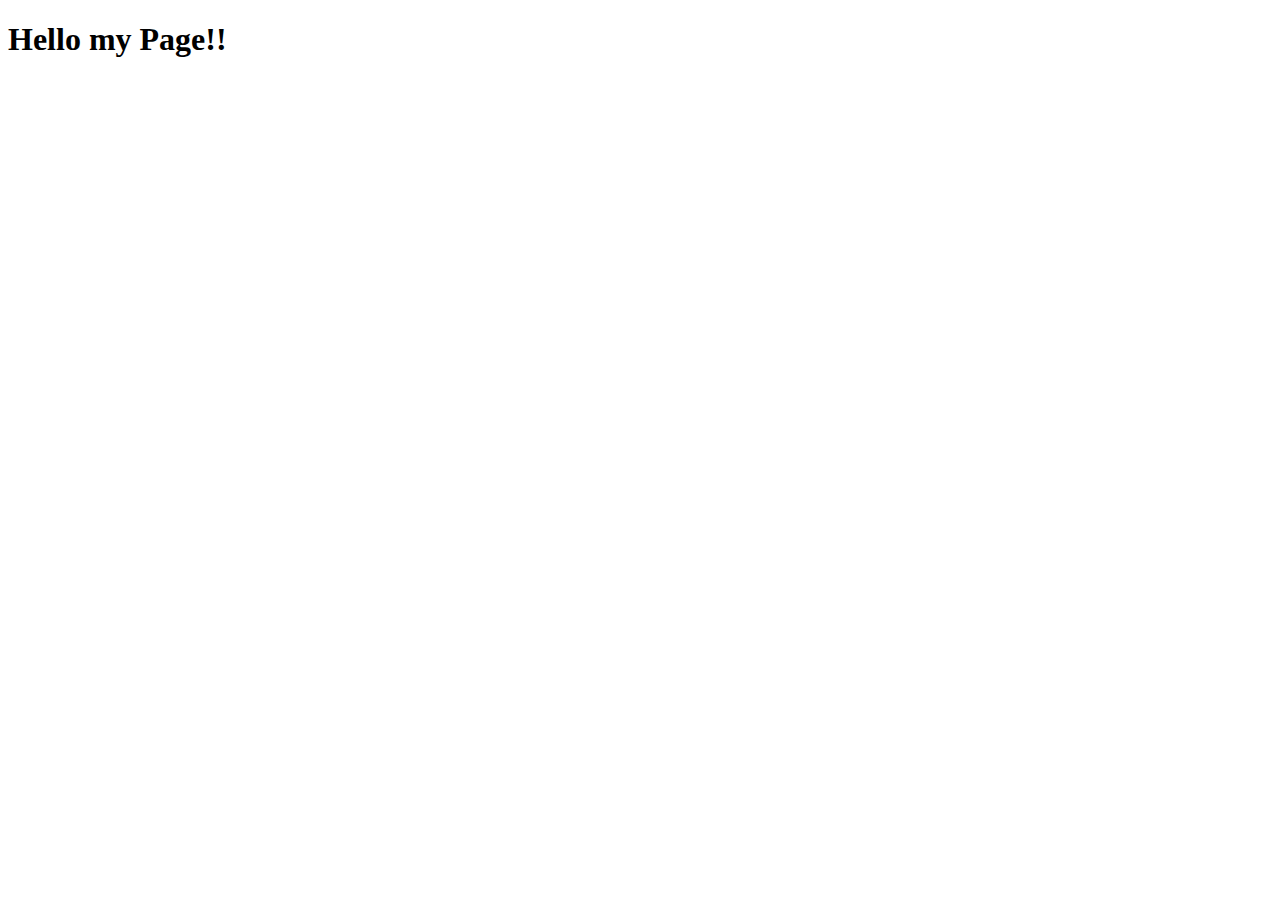
<file: index.html>
<!doctype html>
<html lang="">

<head>
    <meta charset="utf-8">
    <meta http-equiv="X-UA-Compatible" content="IE=edge">
    <meta name="viewport" content="width=device-width,initial-scale=1">
    <link rel="icon" href="favicon.ico">
    <title>template</title>
</head>

<body>
    <h1>Hello my Page!!</h1>
</body>

</html>
</file>
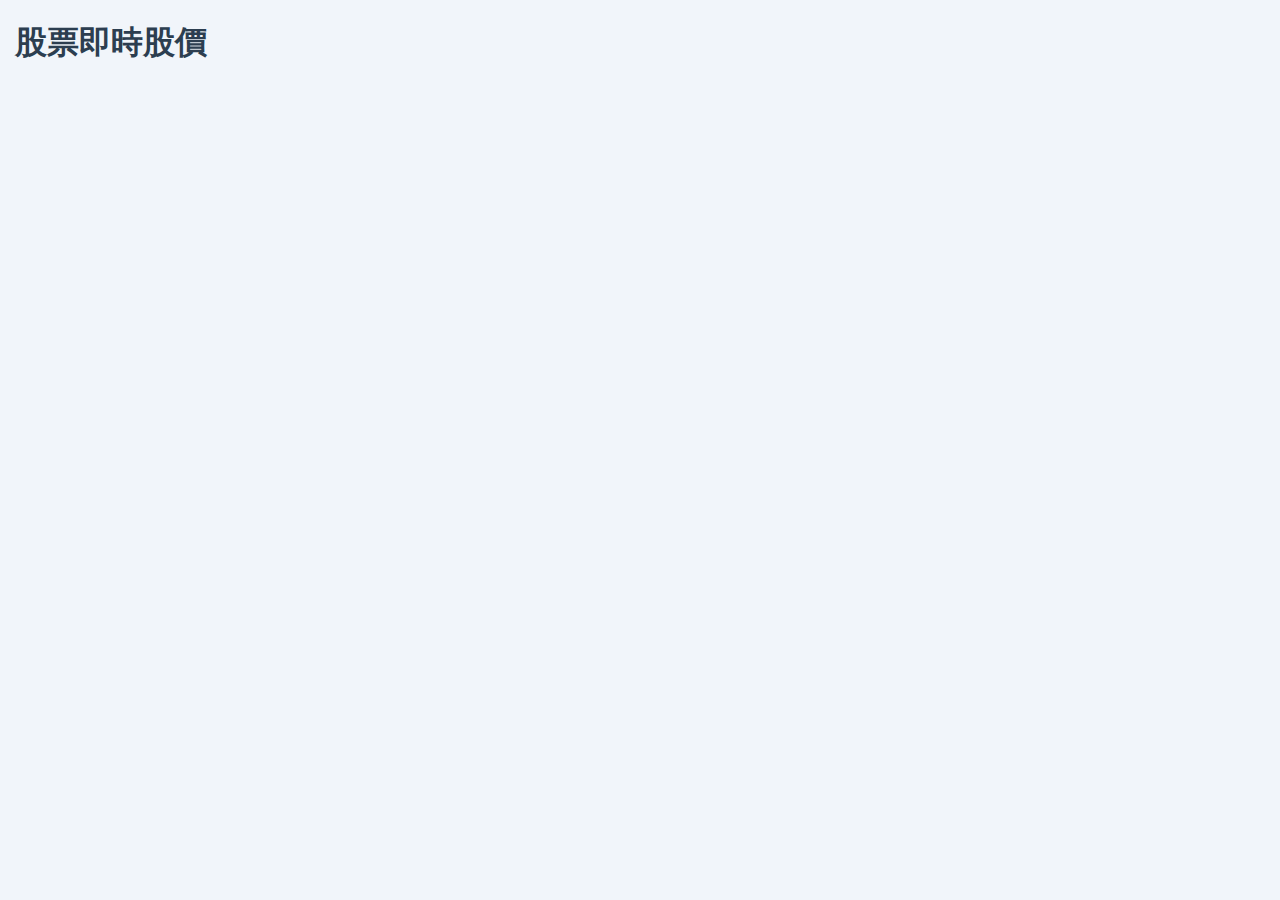
<file: stock/index.html>
<!doctype html><html lang=""><head><meta charset="utf-8"><meta http-equiv="X-UA-Compatible" content="IE=edge"><meta name="viewport" content="width=700,user-scalable=no"><link rel="icon" href="favicon.ico"><title>國內即時股價</title><link nonce="CD2A0D791B21FD3084CB8A3FEFA27EBEF27F5268490F8ADC85D241D4D50AC9FC==" href="static/css/chunk-vendors.65fd12a6.css" rel="stylesheet"><link nonce="CD2A0D791B21FD3084CB8A3FEFA27EBEF27F5268490F8ADC85D241D4D50AC9FC==" href="static/css/app.8f379c01.css" rel="stylesheet"></head><body><noscript><strong>We're sorry but template doesn't work properly without JavaScript enabled. Please enable it to continue.</strong></noscript><div id="app"></div><script nonce="CD2A0D791B21FD3084CB8A3FEFA27EBEF27F5268490F8ADC85D241D4D50AC9FC==" src="static/js/chunk-vendors.ad3f9c01.js"></script><script nonce="CD2A0D791B21FD3084CB8A3FEFA27EBEF27F5268490F8ADC85D241D4D50AC9FC==" src="static/js/app.d1139096.js"></script></body></html>
</file>
<file: stock/static/css/chunk-vendors.65fd12a6.css>
@charset "UTF-8";.Vue-Toastification__container{z-index:9999;position:fixed;padding:4px;width:600px;box-sizing:border-box;display:flex;min-height:100%;color:#fff;flex-direction:column;pointer-events:none}@media only screen and (min-width:600px){.Vue-Toastification__container.top-center,.Vue-Toastification__container.top-left,.Vue-Toastification__container.top-right{top:1em}.Vue-Toastification__container.bottom-center,.Vue-Toastification__container.bottom-left,.Vue-Toastification__container.bottom-right{bottom:1em;flex-direction:column-reverse}.Vue-Toastification__container.bottom-left,.Vue-Toastification__container.top-left{left:1em}.Vue-Toastification__container.bottom-left .Vue-Toastification__toast,.Vue-Toastification__container.top-left .Vue-Toastification__toast{margin-right:auto}@supports not (-moz-appearance:none){.Vue-Toastification__container.bottom-left .Vue-Toastification__toast--rtl,.Vue-Toastification__container.top-left .Vue-Toastification__toast--rtl{margin-right:unset;margin-left:auto}}.Vue-Toastification__container.bottom-right,.Vue-Toastification__container.top-right{right:1em}.Vue-Toastification__container.bottom-right .Vue-Toastification__toast,.Vue-Toastification__container.top-right .Vue-Toastification__toast{margin-left:auto}@supports not (-moz-appearance:none){.Vue-Toastification__container.bottom-right .Vue-Toastification__toast--rtl,.Vue-Toastification__container.top-right .Vue-Toastification__toast--rtl{margin-left:unset;margin-right:auto}}.Vue-Toastification__container.bottom-center,.Vue-Toastification__container.top-center{left:50%;margin-left:-300px}.Vue-Toastification__container.bottom-center .Vue-Toastification__toast,.Vue-Toastification__container.top-center .Vue-Toastification__toast{margin-left:auto;margin-right:auto}}@media only screen and (max-width:600px){.Vue-Toastification__container{width:100vw;padding:0;left:0;margin:0}.Vue-Toastification__container .Vue-Toastification__toast{width:100%}.Vue-Toastification__container.top-center,.Vue-Toastification__container.top-left,.Vue-Toastification__container.top-right{top:0}.Vue-Toastification__container.bottom-center,.Vue-Toastification__container.bottom-left,.Vue-Toastification__container.bottom-right{bottom:0;flex-direction:column-reverse}}.Vue-Toastification__toast{display:inline-flex;position:relative;max-height:800px;min-height:64px;box-sizing:border-box;margin-bottom:1rem;padding:22px 24px;border-radius:8px;box-shadow:0 1px 10px 0 rgba(0,0,0,.1),0 2px 15px 0 rgba(0,0,0,.05);justify-content:space-between;font-family:Lato,Helvetica,Roboto,Arial,sans-serif;max-width:600px;min-width:326px;pointer-events:auto;overflow:hidden;transform:translateZ(0);direction:ltr}.Vue-Toastification__toast--rtl{direction:rtl}.Vue-Toastification__toast--default{background-color:#1976d2;color:#fff}.Vue-Toastification__toast--info{background-color:#2196f3;color:#fff}.Vue-Toastification__toast--success{background-color:#4caf50;color:#fff}.Vue-Toastification__toast--error{background-color:#ff5252;color:#fff}.Vue-Toastification__toast--warning{background-color:#ffc107;color:#fff}@media only screen and (max-width:600px){.Vue-Toastification__toast{border-radius:0;margin-bottom:.5rem}}.Vue-Toastification__toast-body{flex:1;line-height:24px;font-size:16px;word-break:break-word;white-space:pre-wrap}.Vue-Toastification__toast-component-body{flex:1}.Vue-Toastification__toast.disable-transition{-webkit-animation:none!important;animation:none!important}.Vue-Toastification__close-button{font-weight:700;font-size:24px;line-height:24px;background:transparent;outline:none;border:none;padding:0;padding-left:10px;cursor:pointer;transition:.3s ease;align-items:center;color:#fff;opacity:.3;transition:visibility 0s,opacity .2s linear}.Vue-Toastification__close-button:focus,.Vue-Toastification__close-button:hover{opacity:1}.Vue-Toastification__toast:not(:hover) .Vue-Toastification__close-button.show-on-hover{opacity:0}.Vue-Toastification__toast--rtl .Vue-Toastification__close-button{padding-left:unset;padding-right:10px}@-webkit-keyframes scale-x-frames{0%{transform:scaleX(1)}to{transform:scaleX(0)}}@keyframes scale-x-frames{0%{transform:scaleX(1)}to{transform:scaleX(0)}}.Vue-Toastification__progress-bar{position:absolute;bottom:0;left:0;width:100%;height:5px;z-index:10000;background-color:hsla(0,0%,100%,.7);transform-origin:left;-webkit-animation:scale-x-frames linear 1 forwards;animation:scale-x-frames linear 1 forwards}.Vue-Toastification__toast--rtl .Vue-Toastification__progress-bar{right:0;left:unset;transform-origin:right}.Vue-Toastification__icon{margin:auto 18px auto 0;background:transparent;outline:none;border:none;padding:0;transition:.3s ease;align-items:center;width:20px;height:100%}.Vue-Toastification__toast--rtl .Vue-Toastification__icon{margin:auto 0 auto 18px}@-webkit-keyframes bounceInRight{0%,60%,75%,90%,to{-webkit-animation-timing-function:cubic-bezier(.215,.61,.355,1);animation-timing-function:cubic-bezier(.215,.61,.355,1)}0%{opacity:0;transform:translate3d(3000px,0,0)}60%{opacity:1;transform:translate3d(-25px,0,0)}75%{transform:translate3d(10px,0,0)}90%{transform:translate3d(-5px,0,0)}to{transform:none}}@keyframes bounceInRight{0%,60%,75%,90%,to{-webkit-animation-timing-function:cubic-bezier(.215,.61,.355,1);animation-timing-function:cubic-bezier(.215,.61,.355,1)}0%{opacity:0;transform:translate3d(3000px,0,0)}60%{opacity:1;transform:translate3d(-25px,0,0)}75%{transform:translate3d(10px,0,0)}90%{transform:translate3d(-5px,0,0)}to{transform:none}}@-webkit-keyframes bounceOutRight{40%{opacity:1;transform:translate3d(-20px,0,0)}to{opacity:0;transform:translate3d(1000px,0,0)}}@keyframes bounceOutRight{40%{opacity:1;transform:translate3d(-20px,0,0)}to{opacity:0;transform:translate3d(1000px,0,0)}}@-webkit-keyframes bounceInLeft{0%,60%,75%,90%,to{-webkit-animation-timing-function:cubic-bezier(.215,.61,.355,1);animation-timing-function:cubic-bezier(.215,.61,.355,1)}0%{opacity:0;transform:translate3d(-3000px,0,0)}60%{opacity:1;transform:translate3d(25px,0,0)}75%{transform:translate3d(-10px,0,0)}90%{transform:translate3d(5px,0,0)}to{transform:none}}@keyframes bounceInLeft{0%,60%,75%,90%,to{-webkit-animation-timing-function:cubic-bezier(.215,.61,.355,1);animation-timing-function:cubic-bezier(.215,.61,.355,1)}0%{opacity:0;transform:translate3d(-3000px,0,0)}60%{opacity:1;transform:translate3d(25px,0,0)}75%{transform:translate3d(-10px,0,0)}90%{transform:translate3d(5px,0,0)}to{transform:none}}@-webkit-keyframes bounceOutLeft{20%{opacity:1;transform:translate3d(20px,0,0)}to{opacity:0;transform:translate3d(-2000px,0,0)}}@keyframes bounceOutLeft{20%{opacity:1;transform:translate3d(20px,0,0)}to{opacity:0;transform:translate3d(-2000px,0,0)}}@-webkit-keyframes bounceInUp{0%,60%,75%,90%,to{-webkit-animation-timing-function:cubic-bezier(.215,.61,.355,1);animation-timing-function:cubic-bezier(.215,.61,.355,1)}0%{opacity:0;transform:translate3d(0,3000px,0)}60%{opacity:1;transform:translate3d(0,-20px,0)}75%{transform:translate3d(0,10px,0)}90%{transform:translate3d(0,-5px,0)}to{transform:translateZ(0)}}@keyframes bounceInUp{0%,60%,75%,90%,to{-webkit-animation-timing-function:cubic-bezier(.215,.61,.355,1);animation-timing-function:cubic-bezier(.215,.61,.355,1)}0%{opacity:0;transform:translate3d(0,3000px,0)}60%{opacity:1;transform:translate3d(0,-20px,0)}75%{transform:translate3d(0,10px,0)}90%{transform:translate3d(0,-5px,0)}to{transform:translateZ(0)}}@-webkit-keyframes bounceOutUp{20%{transform:translate3d(0,-10px,0)}40%,45%{opacity:1;transform:translate3d(0,20px,0)}to{opacity:0;transform:translate3d(0,-2000px,0)}}@keyframes bounceOutUp{20%{transform:translate3d(0,-10px,0)}40%,45%{opacity:1;transform:translate3d(0,20px,0)}to{opacity:0;transform:translate3d(0,-2000px,0)}}@-webkit-keyframes bounceInDown{0%,60%,75%,90%,to{-webkit-animation-timing-function:cubic-bezier(.215,.61,.355,1);animation-timing-function:cubic-bezier(.215,.61,.355,1)}0%{opacity:0;transform:translate3d(0,-3000px,0)}60%{opacity:1;transform:translate3d(0,25px,0)}75%{transform:translate3d(0,-10px,0)}90%{transform:translate3d(0,5px,0)}to{transform:none}}@keyframes bounceInDown{0%,60%,75%,90%,to{-webkit-animation-timing-function:cubic-bezier(.215,.61,.355,1);animation-timing-function:cubic-bezier(.215,.61,.355,1)}0%{opacity:0;transform:translate3d(0,-3000px,0)}60%{opacity:1;transform:translate3d(0,25px,0)}75%{transform:translate3d(0,-10px,0)}90%{transform:translate3d(0,5px,0)}to{transform:none}}@-webkit-keyframes bounceOutDown{20%{transform:translate3d(0,10px,0)}40%,45%{opacity:1;transform:translate3d(0,-20px,0)}to{opacity:0;transform:translate3d(0,2000px,0)}}@keyframes bounceOutDown{20%{transform:translate3d(0,10px,0)}40%,45%{opacity:1;transform:translate3d(0,-20px,0)}to{opacity:0;transform:translate3d(0,2000px,0)}}.Vue-Toastification__bounce-enter-active.bottom-left,.Vue-Toastification__bounce-enter-active.top-left{-webkit-animation-name:bounceInLeft;animation-name:bounceInLeft}.Vue-Toastification__bounce-enter-active.bottom-right,.Vue-Toastification__bounce-enter-active.top-right{-webkit-animation-name:bounceInRight;animation-name:bounceInRight}.Vue-Toastification__bounce-enter-active.top-center{-webkit-animation-name:bounceInDown;animation-name:bounceInDown}.Vue-Toastification__bounce-enter-active.bottom-center{-webkit-animation-name:bounceInUp;animation-name:bounceInUp}.Vue-Toastification__bounce-leave-active:not(.disable-transition).bottom-left,.Vue-Toastification__bounce-leave-active:not(.disable-transition).top-left{-webkit-animation-name:bounceOutLeft;animation-name:bounceOutLeft}.Vue-Toastification__bounce-leave-active:not(.disable-transition).bottom-right,.Vue-Toastification__bounce-leave-active:not(.disable-transition).top-right{-webkit-animation-name:bounceOutRight;animation-name:bounceOutRight}.Vue-Toastification__bounce-leave-active:not(.disable-transition).top-center{-webkit-animation-name:bounceOutUp;animation-name:bounceOutUp}.Vue-Toastification__bounce-leave-active:not(.disable-transition).bottom-center{-webkit-animation-name:bounceOutDown;animation-name:bounceOutDown}.Vue-Toastification__bounce-enter-active,.Vue-Toastification__bounce-leave-active{-webkit-animation-duration:.75s;animation-duration:.75s;-webkit-animation-fill-mode:both;animation-fill-mode:both}.Vue-Toastification__bounce-move{transition-timing-function:ease-in-out;transition-property:all;transition-duration:.4s}@-webkit-keyframes fadeOutTop{0%{transform:translateY(0);opacity:1}to{transform:translateY(-50px);opacity:0}}@keyframes fadeOutTop{0%{transform:translateY(0);opacity:1}to{transform:translateY(-50px);opacity:0}}@-webkit-keyframes fadeOutLeft{0%{transform:translateX(0);opacity:1}to{transform:translateX(-50px);opacity:0}}@keyframes fadeOutLeft{0%{transform:translateX(0);opacity:1}to{transform:translateX(-50px);opacity:0}}@-webkit-keyframes fadeOutBottom{0%{transform:translateY(0);opacity:1}to{transform:translateY(50px);opacity:0}}@keyframes fadeOutBottom{0%{transform:translateY(0);opacity:1}to{transform:translateY(50px);opacity:0}}@-webkit-keyframes fadeOutRight{0%{transform:translateX(0);opacity:1}to{transform:translateX(50px);opacity:0}}@keyframes fadeOutRight{0%{transform:translateX(0);opacity:1}to{transform:translateX(50px);opacity:0}}@-webkit-keyframes fadeInLeft{0%{transform:translateX(-50px);opacity:0}to{transform:translateX(0);opacity:1}}@keyframes fadeInLeft{0%{transform:translateX(-50px);opacity:0}to{transform:translateX(0);opacity:1}}@-webkit-keyframes fadeInRight{0%{transform:translateX(50px);opacity:0}to{transform:translateX(0);opacity:1}}@keyframes fadeInRight{0%{transform:translateX(50px);opacity:0}to{transform:translateX(0);opacity:1}}@-webkit-keyframes fadeInTop{0%{transform:translateY(-50px);opacity:0}to{transform:translateY(0);opacity:1}}@keyframes fadeInTop{0%{transform:translateY(-50px);opacity:0}to{transform:translateY(0);opacity:1}}@-webkit-keyframes fadeInBottom{0%{transform:translateY(50px);opacity:0}to{transform:translateY(0);opacity:1}}@keyframes fadeInBottom{0%{transform:translateY(50px);opacity:0}to{transform:translateY(0);opacity:1}}.Vue-Toastification__fade-enter-active.bottom-left,.Vue-Toastification__fade-enter-active.top-left{-webkit-animation-name:fadeInLeft;animation-name:fadeInLeft}.Vue-Toastification__fade-enter-active.bottom-right,.Vue-Toastification__fade-enter-active.top-right{-webkit-animation-name:fadeInRight;animation-name:fadeInRight}.Vue-Toastification__fade-enter-active.top-center{-webkit-animation-name:fadeInTop;animation-name:fadeInTop}.Vue-Toastification__fade-enter-active.bottom-center{-webkit-animation-name:fadeInBottom;animation-name:fadeInBottom}.Vue-Toastification__fade-leave-active:not(.disable-transition).bottom-left,.Vue-Toastification__fade-leave-active:not(.disable-transition).top-left{-webkit-animation-name:fadeOutLeft;animation-name:fadeOutLeft}.Vue-Toastification__fade-leave-active:not(.disable-transition).bottom-right,.Vue-Toastification__fade-leave-active:not(.disable-transition).top-right{-webkit-animation-name:fadeOutRight;animation-name:fadeOutRight}.Vue-Toastification__fade-leave-active:not(.disable-transition).top-center{-webkit-animation-name:fadeOutTop;animation-name:fadeOutTop}.Vue-Toastification__fade-leave-active:not(.disable-transition).bottom-center{-webkit-animation-name:fadeOutBottom;animation-name:fadeOutBottom}.Vue-Toastification__fade-enter-active,.Vue-Toastification__fade-leave-active{-webkit-animation-duration:.75s;animation-duration:.75s;-webkit-animation-fill-mode:both;animation-fill-mode:both}.Vue-Toastification__fade-move{transition-timing-function:ease-in-out;transition-property:all;transition-duration:.4s}@-webkit-keyframes slideInBlurredLeft{0%{transform:translateX(-1000px) scaleX(2.5) scaleY(.2);transform-origin:100% 50%;filter:blur(40px);opacity:0}to{transform:translateX(0) scaleY(1) scaleX(1);transform-origin:50% 50%;filter:blur(0);opacity:1}}@keyframes slideInBlurredLeft{0%{transform:translateX(-1000px) scaleX(2.5) scaleY(.2);transform-origin:100% 50%;filter:blur(40px);opacity:0}to{transform:translateX(0) scaleY(1) scaleX(1);transform-origin:50% 50%;filter:blur(0);opacity:1}}@-webkit-keyframes slideInBlurredTop{0%{transform:translateY(-1000px) scaleY(2.5) scaleX(.2);transform-origin:50% 0;filter:blur(240px);opacity:0}to{transform:translateY(0) scaleY(1) scaleX(1);transform-origin:50% 50%;filter:blur(0);opacity:1}}@keyframes slideInBlurredTop{0%{transform:translateY(-1000px) scaleY(2.5) scaleX(.2);transform-origin:50% 0;filter:blur(240px);opacity:0}to{transform:translateY(0) scaleY(1) scaleX(1);transform-origin:50% 50%;filter:blur(0);opacity:1}}@-webkit-keyframes slideInBlurredRight{0%{transform:translateX(1000px) scaleX(2.5) scaleY(.2);transform-origin:0 50%;filter:blur(40px);opacity:0}to{transform:translateX(0) scaleY(1) scaleX(1);transform-origin:50% 50%;filter:blur(0);opacity:1}}@keyframes slideInBlurredRight{0%{transform:translateX(1000px) scaleX(2.5) scaleY(.2);transform-origin:0 50%;filter:blur(40px);opacity:0}to{transform:translateX(0) scaleY(1) scaleX(1);transform-origin:50% 50%;filter:blur(0);opacity:1}}@-webkit-keyframes slideInBlurredBottom{0%{transform:translateY(1000px) scaleY(2.5) scaleX(.2);transform-origin:50% 100%;filter:blur(240px);opacity:0}to{transform:translateY(0) scaleY(1) scaleX(1);transform-origin:50% 50%;filter:blur(0);opacity:1}}@keyframes slideInBlurredBottom{0%{transform:translateY(1000px) scaleY(2.5) scaleX(.2);transform-origin:50% 100%;filter:blur(240px);opacity:0}to{transform:translateY(0) scaleY(1) scaleX(1);transform-origin:50% 50%;filter:blur(0);opacity:1}}@-webkit-keyframes slideOutBlurredTop{0%{transform:translateY(0) scaleY(1) scaleX(1);transform-origin:50% 0;filter:blur(0);opacity:1}to{transform:translateY(-1000px) scaleY(2) scaleX(.2);transform-origin:50% 0;filter:blur(240px);opacity:0}}@keyframes slideOutBlurredTop{0%{transform:translateY(0) scaleY(1) scaleX(1);transform-origin:50% 0;filter:blur(0);opacity:1}to{transform:translateY(-1000px) scaleY(2) scaleX(.2);transform-origin:50% 0;filter:blur(240px);opacity:0}}@-webkit-keyframes slideOutBlurredBottom{0%{transform:translateY(0) scaleY(1) scaleX(1);transform-origin:50% 50%;filter:blur(0);opacity:1}to{transform:translateY(1000px) scaleY(2) scaleX(.2);transform-origin:50% 100%;filter:blur(240px);opacity:0}}@keyframes slideOutBlurredBottom{0%{transform:translateY(0) scaleY(1) scaleX(1);transform-origin:50% 50%;filter:blur(0);opacity:1}to{transform:translateY(1000px) scaleY(2) scaleX(.2);transform-origin:50% 100%;filter:blur(240px);opacity:0}}@-webkit-keyframes slideOutBlurredLeft{0%{transform:translateX(0) scaleY(1) scaleX(1);transform-origin:50% 50%;filter:blur(0);opacity:1}to{transform:translateX(-1000px) scaleX(2) scaleY(.2);transform-origin:100% 50%;filter:blur(40px);opacity:0}}@keyframes slideOutBlurredLeft{0%{transform:translateX(0) scaleY(1) scaleX(1);transform-origin:50% 50%;filter:blur(0);opacity:1}to{transform:translateX(-1000px) scaleX(2) scaleY(.2);transform-origin:100% 50%;filter:blur(40px);opacity:0}}@-webkit-keyframes slideOutBlurredRight{0%{transform:translateX(0) scaleY(1) scaleX(1);transform-origin:50% 50%;filter:blur(0);opacity:1}to{transform:translateX(1000px) scaleX(2) scaleY(.2);transform-origin:0 50%;filter:blur(40px);opacity:0}}@keyframes slideOutBlurredRight{0%{transform:translateX(0) scaleY(1) scaleX(1);transform-origin:50% 50%;filter:blur(0);opacity:1}to{transform:translateX(1000px) scaleX(2) scaleY(.2);transform-origin:0 50%;filter:blur(40px);opacity:0}}.Vue-Toastification__slideBlurred-enter-active.bottom-left,.Vue-Toastification__slideBlurred-enter-active.top-left{-webkit-animation-name:slideInBlurredLeft;animation-name:slideInBlurredLeft}.Vue-Toastification__slideBlurred-enter-active.bottom-right,.Vue-Toastification__slideBlurred-enter-active.top-right{-webkit-animation-name:slideInBlurredRight;animation-name:slideInBlurredRight}.Vue-Toastification__slideBlurred-enter-active.top-center{-webkit-animation-name:slideInBlurredTop;animation-name:slideInBlurredTop}.Vue-Toastification__slideBlurred-enter-active.bottom-center{-webkit-animation-name:slideInBlurredBottom;animation-name:slideInBlurredBottom}.Vue-Toastification__slideBlurred-leave-active:not(.disable-transition).bottom-left,.Vue-Toastification__slideBlurred-leave-active:not(.disable-transition).top-left{-webkit-animation-name:slideOutBlurredLeft;animation-name:slideOutBlurredLeft}.Vue-Toastification__slideBlurred-leave-active:not(.disable-transition).bottom-right,.Vue-Toastification__slideBlurred-leave-active:not(.disable-transition).top-right{-webkit-animation-name:slideOutBlurredRight;animation-name:slideOutBlurredRight}.Vue-Toastification__slideBlurred-leave-active:not(.disable-transition).top-center{-webkit-animation-name:slideOutBlurredTop;animation-name:slideOutBlurredTop}.Vue-Toastification__slideBlurred-leave-active:not(.disable-transition).bottom-center{-webkit-animation-name:slideOutBlurredBottom;animation-name:slideOutBlurredBottom}.Vue-Toastification__slideBlurred-enter-active,.Vue-Toastification__slideBlurred-leave-active{-webkit-animation-duration:.75s;animation-duration:.75s;-webkit-animation-fill-mode:both;animation-fill-mode:both}.Vue-Toastification__slideBlurred-move{transition-timing-function:ease-in-out;transition-property:all;transition-duration:.4s}:root{--el-color-primary-rgb:64,158,255;--el-color-success-rgb:103,194,58;--el-color-warning-rgb:230,162,60;--el-color-danger-rgb:245,108,108;--el-color-error-rgb:245,108,108;--el-color-info-rgb:144,147,153;--el-font-size-extra-large:20px;--el-font-size-large:18px;--el-font-size-medium:16px;--el-font-size-base:14px;--el-font-size-small:13px;--el-font-size-extra-small:12px;--el-font-family:"Helvetica Neue",Helvetica,"PingFang SC","Hiragino Sans GB","Microsoft YaHei","微软雅黑",Arial,sans-serif;--el-font-weight-primary:500;--el-font-line-height-primary:24px;--el-index-normal:1;--el-index-top:1000;--el-index-popper:2000;--el-border-radius-base:4px;--el-border-radius-small:2px;--el-border-radius-round:20px;--el-border-radius-circle:100%;--el-transition-duration:0.3s;--el-transition-duration-fast:0.2s;--el-transition-function-ease-in-out-bezier:cubic-bezier(0.645,0.045,0.355,1);--el-transition-function-fast-bezier:cubic-bezier(0.23,1,0.32,1);--el-transition-all:all var(--el-transition-duration) var(--el-transition-function-ease-in-out-bezier);--el-transition-fade:opacity var(--el-transition-duration) var(--el-transition-function-fast-bezier);--el-transition-md-fade:transform var(--el-transition-duration) var(--el-transition-function-fast-bezier),opacity var(--el-transition-duration) var(--el-transition-function-fast-bezier);--el-transition-fade-linear:opacity var(--el-transition-duration-fast) linear;--el-transition-border:border-color var(--el-transition-duration-fast) var(--el-transition-function-ease-in-out-bezier);--el-transition-box-shadow:box-shadow var(--el-transition-duration-fast) var(--el-transition-function-ease-in-out-bezier);--el-transition-color:color var(--el-transition-duration-fast) var(--el-transition-function-ease-in-out-bezier);--el-component-size-large:40px;--el-component-size:32px;--el-component-size-small:24px;color-scheme:light;--el-color-white:#fff;--el-color-black:#000;--el-color-primary:#409eff;--el-color-primary-light-3:#79bbff;--el-color-primary-light-5:#a0cfff;--el-color-primary-light-7:#c6e2ff;--el-color-primary-light-8:#d9ecff;--el-color-primary-light-9:#ecf5ff;--el-color-primary-dark-2:#337ecc;--el-color-success:#67c23a;--el-color-success-light-3:#95d475;--el-color-success-light-5:#b3e19d;--el-color-success-light-7:#d1edc4;--el-color-success-light-8:#e1f3d8;--el-color-success-light-9:#f0f9eb;--el-color-success-dark-2:#529b2e;--el-color-warning:#e6a23c;--el-color-warning-light-3:#eebe77;--el-color-warning-light-5:#f3d19e;--el-color-warning-light-7:#f8e3c5;--el-color-warning-light-8:#faecd8;--el-color-warning-light-9:#fdf6ec;--el-color-warning-dark-2:#b88230;--el-color-danger:#f56c6c;--el-color-danger-light-3:#f89898;--el-color-danger-light-5:#fab6b6;--el-color-danger-light-7:#fcd3d3;--el-color-danger-light-8:#fde2e2;--el-color-danger-light-9:#fef0f0;--el-color-danger-dark-2:#c45656;--el-color-error:#f56c6c;--el-color-error-light-3:#f89898;--el-color-error-light-5:#fab6b6;--el-color-error-light-7:#fcd3d3;--el-color-error-light-8:#fde2e2;--el-color-error-light-9:#fef0f0;--el-color-error-dark-2:#c45656;--el-color-info:#909399;--el-color-info-light-3:#b1b3b8;--el-color-info-light-5:#c8c9cc;--el-color-info-light-7:#dedfe0;--el-color-info-light-8:#e9e9eb;--el-color-info-light-9:#f4f4f5;--el-color-info-dark-2:#73767a;--el-bg-color:#fff;--el-bg-color-page:#f2f3f5;--el-bg-color-overlay:#fff;--el-text-color-primary:#303133;--el-text-color-regular:#606266;--el-text-color-secondary:#909399;--el-text-color-placeholder:#a8abb2;--el-text-color-disabled:#c0c4cc;--el-border-color:#dcdfe6;--el-border-color-light:#e4e7ed;--el-border-color-lighter:#ebeef5;--el-border-color-extra-light:#f2f6fc;--el-border-color-dark:#d4d7de;--el-border-color-darker:#cdd0d6;--el-fill-color:#f0f2f5;--el-fill-color-light:#f5f7fa;--el-fill-color-lighter:#fafafa;--el-fill-color-extra-light:#fafcff;--el-fill-color-dark:#ebedf0;--el-fill-color-darker:#e6e8eb;--el-fill-color-blank:#fff;--el-box-shadow:0px 12px 32px 4px rgba(0,0,0,.04),0px 8px 20px rgba(0,0,0,.08);--el-box-shadow-light:0px 0px 12px rgba(0,0,0,.12);--el-box-shadow-lighter:0px 0px 6px rgba(0,0,0,.12);--el-box-shadow-dark:0px 16px 48px 16px rgba(0,0,0,.08),0px 12px 32px rgba(0,0,0,.12),0px 8px 16px -8px rgba(0,0,0,.16);--el-disabled-bg-color:var(--el-fill-color-light);--el-disabled-text-color:var(--el-text-color-placeholder);--el-disabled-border-color:var(--el-border-color-light);--el-overlay-color:rgba(0,0,0,.8);--el-overlay-color-light:rgba(0,0,0,.7);--el-overlay-color-lighter:rgba(0,0,0,.5);--el-mask-color:hsla(0,0%,100%,.9);--el-mask-color-extra-light:hsla(0,0%,100%,.3);--el-border-width:1px;--el-border-style:solid;--el-border-color-hover:var(--el-text-color-disabled);--el-border:var(--el-border-width) var(--el-border-style) var(--el-border-color);--el-svg-monochrome-grey:var(--el-border-color)}.fade-in-linear-enter-active,.fade-in-linear-leave-active{transition:var(--el-transition-fade-linear)}.fade-in-linear-enter-from,.fade-in-linear-leave-to{opacity:0}.el-fade-in-linear-enter-active,.el-fade-in-linear-leave-active{transition:var(--el-transition-fade-linear)}.el-fade-in-linear-enter-from,.el-fade-in-linear-leave-to{opacity:0}.el-fade-in-enter-active,.el-fade-in-leave-active{transition:all var(--el-transition-duration) cubic-bezier(.55,0,.1,1)}.el-fade-in-enter-from,.el-fade-in-leave-active{opacity:0}.el-zoom-in-center-enter-active,.el-zoom-in-center-leave-active{transition:all var(--el-transition-duration) cubic-bezier(.55,0,.1,1)}.el-zoom-in-center-enter-from,.el-zoom-in-center-leave-active{opacity:0;transform:scaleX(0)}.el-zoom-in-top-enter-active,.el-zoom-in-top-leave-active{opacity:1;transform:scaleY(1);transition:var(--el-transition-md-fade);transform-origin:center top}.el-zoom-in-top-enter-active[data-popper-placement^=top],.el-zoom-in-top-leave-active[data-popper-placement^=top]{transform-origin:center bottom}.el-zoom-in-top-enter-from,.el-zoom-in-top-leave-active{opacity:0;transform:scaleY(0)}.el-zoom-in-bottom-enter-active,.el-zoom-in-bottom-leave-active{opacity:1;transform:scaleY(1);transition:var(--el-transition-md-fade);transform-origin:center bottom}.el-zoom-in-bottom-enter-from,.el-zoom-in-bottom-leave-active{opacity:0;transform:scaleY(0)}.el-zoom-in-left-enter-active,.el-zoom-in-left-leave-active{opacity:1;transform:scale(1);transition:var(--el-transition-md-fade);transform-origin:top left}.el-zoom-in-left-enter-from,.el-zoom-in-left-leave-active{opacity:0;transform:scale(.45)}.collapse-transition{transition:var(--el-transition-duration) height ease-in-out,var(--el-transition-duration) padding-top ease-in-out,var(--el-transition-duration) padding-bottom ease-in-out}.el-collapse-transition-enter-active,.el-collapse-transition-leave-active{transition:var(--el-transition-duration) max-height ease-in-out,var(--el-transition-duration) padding-top ease-in-out,var(--el-transition-duration) padding-bottom ease-in-out}.horizontal-collapse-transition{transition:var(--el-transition-duration) width ease-in-out,var(--el-transition-duration) padding-left ease-in-out,var(--el-transition-duration) padding-right ease-in-out}.el-list-enter-active,.el-list-leave-active{transition:all 1s}.el-list-enter-from,.el-list-leave-to{opacity:0;transform:translateY(-30px)}.el-list-leave-active{position:absolute!important}.el-opacity-transition{transition:opacity var(--el-transition-duration) cubic-bezier(.55,0,.1,1)}.el-icon-loading{animation:rotating 2s linear infinite}.el-icon--right{margin-left:5px}.el-icon--left{margin-right:5px}@keyframes rotating{0%{transform:rotate(0)}to{transform:rotate(1turn)}}.el-icon{--color:inherit;height:1em;width:1em;line-height:1em;display:inline-flex;justify-content:center;align-items:center;position:relative;fill:currentColor;color:var(--color);font-size:inherit}.el-icon.is-loading{animation:rotating 2s linear infinite}.el-icon svg{height:1em;width:1em}.el-affix--fixed{position:fixed}.el-alert{--el-alert-padding:8px 16px;--el-alert-border-radius-base:var(--el-border-radius-base);--el-alert-title-font-size:13px;--el-alert-description-font-size:12px;--el-alert-close-font-size:12px;--el-alert-close-customed-font-size:13px;--el-alert-icon-size:16px;--el-alert-icon-large-size:28px;width:100%;padding:var(--el-alert-padding);margin:0;box-sizing:border-box;border-radius:var(--el-alert-border-radius-base);position:relative;background-color:var(--el-color-white);overflow:hidden;opacity:1;display:flex;align-items:center;transition:opacity var(--el-transition-duration-fast)}.el-alert.is-light .el-alert__close-btn{color:var(--el-text-color-placeholder)}.el-alert.is-dark .el-alert__close-btn,.el-alert.is-dark .el-alert__description{color:var(--el-color-white)}.el-alert.is-center{justify-content:center}.el-alert--success{--el-alert-bg-color:var(--el-color-success-light-9)}.el-alert--success.is-light{background-color:var(--el-alert-bg-color)}.el-alert--success.is-light,.el-alert--success.is-light .el-alert__description{color:var(--el-color-success)}.el-alert--success.is-dark{background-color:var(--el-color-success);color:var(--el-color-white)}.el-alert--info{--el-alert-bg-color:var(--el-color-info-light-9)}.el-alert--info.is-light{background-color:var(--el-alert-bg-color)}.el-alert--info.is-light,.el-alert--info.is-light .el-alert__description{color:var(--el-color-info)}.el-alert--info.is-dark{background-color:var(--el-color-info);color:var(--el-color-white)}.el-alert--warning{--el-alert-bg-color:var(--el-color-warning-light-9)}.el-alert--warning.is-light{background-color:var(--el-alert-bg-color)}.el-alert--warning.is-light,.el-alert--warning.is-light .el-alert__description{color:var(--el-color-warning)}.el-alert--warning.is-dark{background-color:var(--el-color-warning);color:var(--el-color-white)}.el-alert--error{--el-alert-bg-color:var(--el-color-error-light-9)}.el-alert--error.is-light{background-color:var(--el-alert-bg-color)}.el-alert--error.is-light,.el-alert--error.is-light .el-alert__description{color:var(--el-color-error)}.el-alert--error.is-dark{background-color:var(--el-color-error);color:var(--el-color-white)}.el-alert__content{display:table-cell;padding:0 8px}.el-alert .el-alert__icon{font-size:var(--el-alert-icon-size);width:var(--el-alert-icon-size)}.el-alert .el-alert__icon.is-big{font-size:var(--el-alert-icon-large-size);width:var(--el-alert-icon-large-size)}.el-alert__title{font-size:var(--el-alert-title-font-size);line-height:18px;vertical-align:text-top}.el-alert__title.is-bold{font-weight:700}.el-alert .el-alert__description{font-size:var(--el-alert-description-font-size);margin:5px 0 0 0}.el-alert .el-alert__close-btn{font-size:var(--el-alert-close-font-size);opacity:1;position:absolute;top:12px;right:15px;cursor:pointer}.el-alert .el-alert__close-btn.is-customed{font-style:normal;font-size:var(--el-alert-close-customed-font-size);top:9px}.el-alert-fade-enter-from,.el-alert-fade-leave-active{opacity:0}.el-aside{overflow:auto;box-sizing:border-box;flex-shrink:0;width:var(--el-aside-width,300px)}.el-autocomplete{position:relative;display:inline-block}.el-autocomplete__popper.el-popper{background:var(--el-bg-color-overlay);box-shadow:var(--el-box-shadow-light)}.el-autocomplete__popper.el-popper,.el-autocomplete__popper.el-popper .el-popper__arrow:before{border:1px solid var(--el-border-color-light)}.el-autocomplete__popper.el-popper[data-popper-placement^=top] .el-popper__arrow:before{border-top-color:transparent;border-left-color:transparent}.el-autocomplete__popper.el-popper[data-popper-placement^=bottom] .el-popper__arrow:before{border-bottom-color:transparent;border-right-color:transparent}.el-autocomplete__popper.el-popper[data-popper-placement^=left] .el-popper__arrow:before{border-left-color:transparent;border-bottom-color:transparent}.el-autocomplete__popper.el-popper[data-popper-placement^=right] .el-popper__arrow:before{border-right-color:transparent;border-top-color:transparent}.el-autocomplete-suggestion{border-radius:var(--el-border-radius-base);box-sizing:border-box}.el-autocomplete-suggestion__wrap{max-height:280px;padding:10px 0;box-sizing:border-box}.el-autocomplete-suggestion__list{margin:0;padding:0}.el-autocomplete-suggestion li{padding:0 20px;margin:0;line-height:34px;cursor:pointer;color:var(--el-text-color-regular);font-size:var(--el-font-size-base);list-style:none;text-align:left;white-space:nowrap;overflow:hidden;text-overflow:ellipsis}.el-autocomplete-suggestion li.highlighted,.el-autocomplete-suggestion li:hover{background-color:var(--el-fill-color-light)}.el-autocomplete-suggestion li.divider{margin-top:6px;border-top:1px solid var(--el-color-black)}.el-autocomplete-suggestion li.divider:last-child{margin-bottom:-6px}.el-autocomplete-suggestion.is-loading li{text-align:center;height:100px;line-height:100px;font-size:20px;color:var(--el-text-color-secondary)}.el-autocomplete-suggestion.is-loading li:after{display:inline-block;content:"";height:100%;vertical-align:middle}.el-autocomplete-suggestion.is-loading li:hover{background-color:var(--el-bg-color-overlay)}.el-autocomplete-suggestion.is-loading .el-icon-loading{vertical-align:middle}.el-avatar{--el-avatar-text-color:var(--el-color-white);--el-avatar-bg-color:var(--el-text-color-disabled);--el-avatar-text-size:14px;--el-avatar-icon-size:18px;--el-avatar-border-radius:var(--el-border-radius-base);--el-avatar-size-large:56px;--el-avatar-size-small:24px;--el-avatar-size:40px;display:inline-flex;justify-content:center;align-items:center;box-sizing:border-box;text-align:center;overflow:hidden;color:var(--el-avatar-text-color);background:var(--el-avatar-bg-color);width:var(--el-avatar-size);height:var(--el-avatar-size);font-size:var(--el-avatar-text-size)}.el-avatar>img{display:block;height:100%}.el-avatar--circle{border-radius:50%}.el-avatar--square{border-radius:var(--el-avatar-border-radius)}.el-avatar--icon{font-size:var(--el-avatar-icon-size)}.el-avatar--small{--el-avatar-size:24px}.el-avatar--large{--el-avatar-size:56px}.el-backtop{--el-backtop-bg-color:var(--el-bg-color-overlay);--el-backtop-text-color:var(--el-color-primary);--el-backtop-hover-bg-color:var(--el-border-color-extra-light);position:fixed;background-color:var(--el-backtop-bg-color);width:40px;height:40px;border-radius:50%;color:var(--el-backtop-text-color);display:flex;align-items:center;justify-content:center;font-size:20px;box-shadow:var(--el-box-shadow-lighter);cursor:pointer;z-index:5}.el-backtop:hover{background-color:var(--el-backtop-hover-bg-color)}.el-backtop__icon{font-size:20px}.el-badge{--el-badge-bg-color:var(--el-color-danger);--el-badge-radius:10px;--el-badge-font-size:12px;--el-badge-padding:6px;--el-badge-size:18px;position:relative;vertical-align:middle;display:inline-block}.el-badge__content{background-color:var(--el-badge-bg-color);border-radius:var(--el-badge-radius);color:var(--el-color-white);display:inline-flex;justify-content:center;align-items:center;font-size:var(--el-badge-font-size);height:var(--el-badge-size);padding:0 var(--el-badge-padding);white-space:nowrap;border:1px solid var(--el-bg-color)}.el-badge__content.is-fixed{position:absolute;top:0;right:calc(1px + var(--el-badge-size)/2);transform:translateY(-50%) translateX(100%)}.el-badge__content.is-fixed.is-dot{right:5px}.el-badge__content.is-dot{height:8px;width:8px;padding:0;right:0;border-radius:50%}.el-badge__content--primary{background-color:var(--el-color-primary)}.el-badge__content--success{background-color:var(--el-color-success)}.el-badge__content--warning{background-color:var(--el-color-warning)}.el-badge__content--info{background-color:var(--el-color-info)}.el-badge__content--danger{background-color:var(--el-color-danger)}.el-breadcrumb{font-size:14px;line-height:1}.el-breadcrumb:after,.el-breadcrumb:before{display:table;content:""}.el-breadcrumb:after{clear:both}.el-breadcrumb__separator{margin:0 9px;font-weight:700;color:var(--el-text-color-placeholder)}.el-breadcrumb__separator.el-icon{margin:0 6px;font-weight:400}.el-breadcrumb__separator.el-icon svg{vertical-align:middle}.el-breadcrumb__item{float:left;display:flex;align-items:center}.el-breadcrumb__inner{color:var(--el-text-color-regular)}.el-breadcrumb__inner a,.el-breadcrumb__inner.is-link{font-weight:700;text-decoration:none;transition:var(--el-transition-color);color:var(--el-text-color-primary)}.el-breadcrumb__inner a:hover,.el-breadcrumb__inner.is-link:hover{color:var(--el-color-primary);cursor:pointer}.el-breadcrumb__item:last-child .el-breadcrumb__inner,.el-breadcrumb__item:last-child .el-breadcrumb__inner a,.el-breadcrumb__item:last-child .el-breadcrumb__inner a:hover,.el-breadcrumb__item:last-child .el-breadcrumb__inner:hover{font-weight:400;color:var(--el-text-color-regular);cursor:text}.el-breadcrumb__item:last-child .el-breadcrumb__separator{display:none}.el-button-group{display:inline-block;vertical-align:middle}.el-button-group:after,.el-button-group:before{display:table;content:""}.el-button-group:after{clear:both}.el-button-group>.el-button{float:left;position:relative}.el-button-group>.el-button+.el-button{margin-left:0}.el-button-group>.el-button:first-child{border-top-right-radius:0;border-bottom-right-radius:0}.el-button-group>.el-button:last-child{border-top-left-radius:0;border-bottom-left-radius:0}.el-button-group>.el-button:first-child:last-child{border-top-right-radius:var(--el-border-radius-base);border-bottom-right-radius:var(--el-border-radius-base);border-top-left-radius:var(--el-border-radius-base);border-bottom-left-radius:var(--el-border-radius-base)}.el-button-group>.el-button:first-child:last-child.is-round{border-radius:var(--el-border-radius-round)}.el-button-group>.el-button:first-child:last-child.is-circle{border-radius:50%}.el-button-group>.el-button:not(:first-child):not(:last-child){border-radius:0}.el-button-group>.el-button:not(:last-child){margin-right:-1px}.el-button-group>.el-button.is-active,.el-button-group>.el-button:active,.el-button-group>.el-button:focus,.el-button-group>.el-button:hover{z-index:1}.el-button-group>.el-dropdown>.el-button{border-top-left-radius:0;border-bottom-left-radius:0;border-left-color:var(--el-button-divide-border-color)}.el-button-group .el-button--primary:first-child{border-right-color:var(--el-button-divide-border-color)}.el-button-group .el-button--primary:last-child{border-left-color:var(--el-button-divide-border-color)}.el-button-group .el-button--primary:not(:first-child):not(:last-child){border-left-color:var(--el-button-divide-border-color);border-right-color:var(--el-button-divide-border-color)}.el-button-group .el-button--success:first-child{border-right-color:var(--el-button-divide-border-color)}.el-button-group .el-button--success:last-child{border-left-color:var(--el-button-divide-border-color)}.el-button-group .el-button--success:not(:first-child):not(:last-child){border-left-color:var(--el-button-divide-border-color);border-right-color:var(--el-button-divide-border-color)}.el-button-group .el-button--warning:first-child{border-right-color:var(--el-button-divide-border-color)}.el-button-group .el-button--warning:last-child{border-left-color:var(--el-button-divide-border-color)}.el-button-group .el-button--warning:not(:first-child):not(:last-child){border-left-color:var(--el-button-divide-border-color);border-right-color:var(--el-button-divide-border-color)}.el-button-group .el-button--danger:first-child{border-right-color:var(--el-button-divide-border-color)}.el-button-group .el-button--danger:last-child{border-left-color:var(--el-button-divide-border-color)}.el-button-group .el-button--danger:not(:first-child):not(:last-child){border-left-color:var(--el-button-divide-border-color);border-right-color:var(--el-button-divide-border-color)}.el-button-group .el-button--info:first-child{border-right-color:var(--el-button-divide-border-color)}.el-button-group .el-button--info:last-child{border-left-color:var(--el-button-divide-border-color)}.el-button-group .el-button--info:not(:first-child):not(:last-child){border-left-color:var(--el-button-divide-border-color);border-right-color:var(--el-button-divide-border-color)}.el-button{--el-button-font-weight:var(--el-font-weight-primary);--el-button-border-color:var(--el-border-color);--el-button-bg-color:var(--el-fill-color-blank);--el-button-text-color:var(--el-text-color-regular);--el-button-disabled-text-color:var(--el-disabled-text-color);--el-button-disabled-bg-color:var(--el-fill-color-blank);--el-button-disabled-border-color:var(--el-border-color-light);--el-button-divide-border-color:hsla(0,0%,100%,.5);--el-button-hover-text-color:var(--el-color-primary);--el-button-hover-bg-color:var(--el-color-primary-light-9);--el-button-hover-border-color:var(--el-color-primary-light-7);--el-button-active-text-color:var(--el-button-hover-text-color);--el-button-active-border-color:var(--el-color-primary);--el-button-active-bg-color:var(--el-button-hover-bg-color);display:inline-flex;justify-content:center;align-items:center;line-height:1;height:32px;white-space:nowrap;cursor:pointer;color:var(--el-button-text-color);text-align:center;box-sizing:border-box;outline:0;transition:.1s;font-weight:var(--el-button-font-weight);-webkit-user-select:none;user-select:none;vertical-align:middle;-webkit-appearance:none;background-color:var(--el-button-bg-color);border:var(--el-border);border-color:var(--el-button-border-color);padding:8px 15px;font-size:var(--el-font-size-base);border-radius:var(--el-border-radius-base)}.el-button:focus,.el-button:hover{color:var(--el-button-hover-text-color);border-color:var(--el-button-hover-border-color);background-color:var(--el-button-hover-bg-color);outline:0}.el-button:active{color:var(--el-button-active-text-color);border-color:var(--el-button-active-border-color);background-color:var(--el-button-active-bg-color);outline:0}.el-button:focus-visible{border-color:transparent;outline:2px solid var(--el-button-border-color);outline-offset:1px}.el-button>span{display:inline-flex;align-items:center}.el-button+.el-button{margin-left:12px}.el-button.is-round{padding:8px 15px}.el-button::-moz-focus-inner{border:0}.el-button [class*=el-icon]+span{margin-left:6px}.el-button [class*=el-icon] svg{vertical-align:bottom}.el-button.is-plain{--el-button-hover-text-color:var(--el-color-primary);--el-button-hover-bg-color:var(--el-fill-color-blank);--el-button-hover-border-color:var(--el-color-primary)}.el-button.is-active{color:var(--el-button-active-text-color);border-color:var(--el-button-active-border-color);background-color:var(--el-button-active-bg-color);outline:0}.el-button.is-disabled,.el-button.is-disabled:focus,.el-button.is-disabled:hover{color:var(--el-button-disabled-text-color);cursor:not-allowed;background-image:none;background-color:var(--el-button-disabled-bg-color);border-color:var(--el-button-disabled-border-color)}.el-button.is-loading{position:relative;pointer-events:none}.el-button.is-loading:before{z-index:1;pointer-events:none;content:"";position:absolute;left:-1px;top:-1px;right:-1px;bottom:-1px;border-radius:inherit;background-color:var(--el-mask-color-extra-light)}.el-button.is-round{border-radius:var(--el-border-radius-round)}.el-button.is-circle{border-radius:50%;padding:8px}.el-button.is-text{color:var(--el-button-text-color);border:0 solid transparent;background-color:transparent}.el-button.is-text.is-disabled{color:var(--el-button-disabled-text-color);background-color:transparent!important}.el-button.is-text:not(.is-disabled):focus,.el-button.is-text:not(.is-disabled):hover{background-color:var(--el-fill-color-light)}.el-button.is-text:not(.is-disabled):focus-visible{border-color:transparent;outline:2px solid var(--el-button-border-color);outline-offset:1px}.el-button.is-text:not(.is-disabled):active{background-color:var(--el-fill-color)}.el-button.is-text:not(.is-disabled).is-has-bg{background-color:var(--el-fill-color-light)}.el-button.is-text:not(.is-disabled).is-has-bg:hover{background-color:var(--el-fill-color)}.el-button.is-text:not(.is-disabled).is-has-bg:active{background-color:var(--el-fill-color-dark)}.el-button__text--expand{letter-spacing:.3em;margin-right:-.3em}.el-button.is-link{border-color:transparent;color:var(--el-button-text-color);background:0 0;padding-left:0;padding-right:0;outline:0;outline-offset:0}.el-button.is-link:hover{color:var(--el-button-hover-link-text-color)}.el-button.is-link.is-disabled{color:var(--el-button-disabled-text-color);background-color:transparent!important;border-color:transparent!important}.el-button.is-link:not(.is-disabled):active,.el-button.is-link:not(.is-disabled):focus,.el-button.is-link:not(.is-disabled):hover{border-color:transparent;background-color:transparent}.el-button--text{border-color:transparent;background:0 0;color:var(--el-color-primary);padding-left:0;padding-right:0}.el-button--text.is-disabled{color:var(--el-button-disabled-text-color);background-color:transparent!important;border-color:transparent!important}.el-button--text:not(.is-disabled):focus,.el-button--text:not(.is-disabled):hover{color:var(--el-color-primary-light-3);border-color:transparent;background-color:transparent}.el-button--text:not(.is-disabled):active{color:var(--el-color-primary-dark-2);border-color:transparent;background-color:transparent}.el-button__link--expand{letter-spacing:.3em;margin-right:-.3em}.el-button--primary{--el-button-text-color:var(--el-color-white);--el-button-bg-color:var(--el-color-primary);--el-button-border-color:var(--el-color-primary);--el-button-hover-text-color:var(--el-color-white);--el-button-hover-link-text-color:var(--el-color-primary-light-5);--el-button-hover-bg-color:var(--el-color-primary-light-3);--el-button-hover-border-color:var(--el-color-primary-light-3);--el-button-active-bg-color:var(--el-color-primary-dark-2);--el-button-active-border-color:var(--el-color-primary-dark-2);--el-button-disabled-text-color:var(--el-color-white);--el-button-disabled-bg-color:var(--el-color-primary-light-5);--el-button-disabled-border-color:var(--el-color-primary-light-5)}.el-button--primary.is-link,.el-button--primary.is-plain,.el-button--primary.is-text{--el-button-text-color:var(--el-color-primary);--el-button-bg-color:var(--el-color-primary-light-9);--el-button-border-color:var(--el-color-primary-light-5);--el-button-hover-text-color:var(--el-color-white);--el-button-hover-bg-color:var(--el-color-primary);--el-button-hover-border-color:var(--el-color-primary);--el-button-active-text-color:var(--el-color-white)}.el-button--primary.is-link.is-disabled,.el-button--primary.is-link.is-disabled:active,.el-button--primary.is-link.is-disabled:focus,.el-button--primary.is-link.is-disabled:hover,.el-button--primary.is-plain.is-disabled,.el-button--primary.is-plain.is-disabled:active,.el-button--primary.is-plain.is-disabled:focus,.el-button--primary.is-plain.is-disabled:hover,.el-button--primary.is-text.is-disabled,.el-button--primary.is-text.is-disabled:active,.el-button--primary.is-text.is-disabled:focus,.el-button--primary.is-text.is-disabled:hover{color:var(--el-color-primary-light-5);background-color:var(--el-color-primary-light-9);border-color:var(--el-color-primary-light-8)}.el-button--success{--el-button-text-color:var(--el-color-white);--el-button-bg-color:var(--el-color-success);--el-button-border-color:var(--el-color-success);--el-button-hover-text-color:var(--el-color-white);--el-button-hover-link-text-color:var(--el-color-success-light-5);--el-button-hover-bg-color:var(--el-color-success-light-3);--el-button-hover-border-color:var(--el-color-success-light-3);--el-button-active-bg-color:var(--el-color-success-dark-2);--el-button-active-border-color:var(--el-color-success-dark-2);--el-button-disabled-text-color:var(--el-color-white);--el-button-disabled-bg-color:var(--el-color-success-light-5);--el-button-disabled-border-color:var(--el-color-success-light-5)}.el-button--success.is-link,.el-button--success.is-plain,.el-button--success.is-text{--el-button-text-color:var(--el-color-success);--el-button-bg-color:var(--el-color-success-light-9);--el-button-border-color:var(--el-color-success-light-5);--el-button-hover-text-color:var(--el-color-white);--el-button-hover-bg-color:var(--el-color-success);--el-button-hover-border-color:var(--el-color-success);--el-button-active-text-color:var(--el-color-white)}.el-button--success.is-link.is-disabled,.el-button--success.is-link.is-disabled:active,.el-button--success.is-link.is-disabled:focus,.el-button--success.is-link.is-disabled:hover,.el-button--success.is-plain.is-disabled,.el-button--success.is-plain.is-disabled:active,.el-button--success.is-plain.is-disabled:focus,.el-button--success.is-plain.is-disabled:hover,.el-button--success.is-text.is-disabled,.el-button--success.is-text.is-disabled:active,.el-button--success.is-text.is-disabled:focus,.el-button--success.is-text.is-disabled:hover{color:var(--el-color-success-light-5);background-color:var(--el-color-success-light-9);border-color:var(--el-color-success-light-8)}.el-button--warning{--el-button-text-color:var(--el-color-white);--el-button-bg-color:var(--el-color-warning);--el-button-border-color:var(--el-color-warning);--el-button-hover-text-color:var(--el-color-white);--el-button-hover-link-text-color:var(--el-color-warning-light-5);--el-button-hover-bg-color:var(--el-color-warning-light-3);--el-button-hover-border-color:var(--el-color-warning-light-3);--el-button-active-bg-color:var(--el-color-warning-dark-2);--el-button-active-border-color:var(--el-color-warning-dark-2);--el-button-disabled-text-color:var(--el-color-white);--el-button-disabled-bg-color:var(--el-color-warning-light-5);--el-button-disabled-border-color:var(--el-color-warning-light-5)}.el-button--warning.is-link,.el-button--warning.is-plain,.el-button--warning.is-text{--el-button-text-color:var(--el-color-warning);--el-button-bg-color:var(--el-color-warning-light-9);--el-button-border-color:var(--el-color-warning-light-5);--el-button-hover-text-color:var(--el-color-white);--el-button-hover-bg-color:var(--el-color-warning);--el-button-hover-border-color:var(--el-color-warning);--el-button-active-text-color:var(--el-color-white)}.el-button--warning.is-link.is-disabled,.el-button--warning.is-link.is-disabled:active,.el-button--warning.is-link.is-disabled:focus,.el-button--warning.is-link.is-disabled:hover,.el-button--warning.is-plain.is-disabled,.el-button--warning.is-plain.is-disabled:active,.el-button--warning.is-plain.is-disabled:focus,.el-button--warning.is-plain.is-disabled:hover,.el-button--warning.is-text.is-disabled,.el-button--warning.is-text.is-disabled:active,.el-button--warning.is-text.is-disabled:focus,.el-button--warning.is-text.is-disabled:hover{color:var(--el-color-warning-light-5);background-color:var(--el-color-warning-light-9);border-color:var(--el-color-warning-light-8)}.el-button--danger{--el-button-text-color:var(--el-color-white);--el-button-bg-color:var(--el-color-danger);--el-button-border-color:var(--el-color-danger);--el-button-hover-text-color:var(--el-color-white);--el-button-hover-link-text-color:var(--el-color-danger-light-5);--el-button-hover-bg-color:var(--el-color-danger-light-3);--el-button-hover-border-color:var(--el-color-danger-light-3);--el-button-active-bg-color:var(--el-color-danger-dark-2);--el-button-active-border-color:var(--el-color-danger-dark-2);--el-button-disabled-text-color:var(--el-color-white);--el-button-disabled-bg-color:var(--el-color-danger-light-5);--el-button-disabled-border-color:var(--el-color-danger-light-5)}.el-button--danger.is-link,.el-button--danger.is-plain,.el-button--danger.is-text{--el-button-text-color:var(--el-color-danger);--el-button-bg-color:var(--el-color-danger-light-9);--el-button-border-color:var(--el-color-danger-light-5);--el-button-hover-text-color:var(--el-color-white);--el-button-hover-bg-color:var(--el-color-danger);--el-button-hover-border-color:var(--el-color-danger);--el-button-active-text-color:var(--el-color-white)}.el-button--danger.is-link.is-disabled,.el-button--danger.is-link.is-disabled:active,.el-button--danger.is-link.is-disabled:focus,.el-button--danger.is-link.is-disabled:hover,.el-button--danger.is-plain.is-disabled,.el-button--danger.is-plain.is-disabled:active,.el-button--danger.is-plain.is-disabled:focus,.el-button--danger.is-plain.is-disabled:hover,.el-button--danger.is-text.is-disabled,.el-button--danger.is-text.is-disabled:active,.el-button--danger.is-text.is-disabled:focus,.el-button--danger.is-text.is-disabled:hover{color:var(--el-color-danger-light-5);background-color:var(--el-color-danger-light-9);border-color:var(--el-color-danger-light-8)}.el-button--info{--el-button-text-color:var(--el-color-white);--el-button-bg-color:var(--el-color-info);--el-button-border-color:var(--el-color-info);--el-button-hover-text-color:var(--el-color-white);--el-button-hover-link-text-color:var(--el-color-info-light-5);--el-button-hover-bg-color:var(--el-color-info-light-3);--el-button-hover-border-color:var(--el-color-info-light-3);--el-button-active-bg-color:var(--el-color-info-dark-2);--el-button-active-border-color:var(--el-color-info-dark-2);--el-button-disabled-text-color:var(--el-color-white);--el-button-disabled-bg-color:var(--el-color-info-light-5);--el-button-disabled-border-color:var(--el-color-info-light-5)}.el-button--info.is-link,.el-button--info.is-plain,.el-button--info.is-text{--el-button-text-color:var(--el-color-info);--el-button-bg-color:var(--el-color-info-light-9);--el-button-border-color:var(--el-color-info-light-5);--el-button-hover-text-color:var(--el-color-white);--el-button-hover-bg-color:var(--el-color-info);--el-button-hover-border-color:var(--el-color-info);--el-button-active-text-color:var(--el-color-white)}.el-button--info.is-link.is-disabled,.el-button--info.is-link.is-disabled:active,.el-button--info.is-link.is-disabled:focus,.el-button--info.is-link.is-disabled:hover,.el-button--info.is-plain.is-disabled,.el-button--info.is-plain.is-disabled:active,.el-button--info.is-plain.is-disabled:focus,.el-button--info.is-plain.is-disabled:hover,.el-button--info.is-text.is-disabled,.el-button--info.is-text.is-disabled:active,.el-button--info.is-text.is-disabled:focus,.el-button--info.is-text.is-disabled:hover{color:var(--el-color-info-light-5);background-color:var(--el-color-info-light-9);border-color:var(--el-color-info-light-8)}.el-button--large{--el-button-size:40px;height:var(--el-button-size);padding:12px 19px;font-size:var(--el-font-size-base);border-radius:var(--el-border-radius-base)}.el-button--large [class*=el-icon]+span{margin-left:8px}.el-button--large.is-round{padding:12px 19px}.el-button--large.is-circle{width:var(--el-button-size);padding:12px}.el-button--small{--el-button-size:24px;height:var(--el-button-size);padding:5px 11px;font-size:12px;border-radius:calc(var(--el-border-radius-base) - 1px)}.el-button--small [class*=el-icon]+span{margin-left:4px}.el-button--small.is-round{padding:5px 11px}.el-button--small.is-circle{width:var(--el-button-size);padding:5px}.el-calendar{--el-calendar-border:var(--el-table-border,1px solid var(--el-border-color-lighter));--el-calendar-header-border-bottom:var(--el-calendar-border);--el-calendar-selected-bg-color:var(--el-color-primary-light-9);--el-calendar-cell-width:85px;background-color:var(--el-fill-color-blank)}.el-calendar__header{display:flex;justify-content:space-between;padding:12px 20px;border-bottom:var(--el-calendar-header-border-bottom)}.el-calendar__title{color:var(--el-text-color);align-self:center}.el-calendar__body{padding:12px 20px 35px}.el-calendar-table{table-layout:fixed;width:100%}.el-calendar-table thead th{padding:12px 0;color:var(--el-text-color-regular);font-weight:400}.el-calendar-table:not(.is-range) td.next,.el-calendar-table:not(.is-range) td.prev{color:var(--el-text-color-placeholder)}.el-calendar-table td{border-bottom:var(--el-calendar-border);border-right:var(--el-calendar-border);vertical-align:top;transition:background-color var(--el-transition-duration-fast) ease}.el-calendar-table td.is-selected{background-color:var(--el-calendar-selected-bg-color)}.el-calendar-table td.is-today{color:var(--el-color-primary)}.el-calendar-table tr:first-child td{border-top:var(--el-calendar-border)}.el-calendar-table tr td:first-child{border-left:var(--el-calendar-border)}.el-calendar-table tr.el-calendar-table__row--hide-border td{border-top:none}.el-calendar-table .el-calendar-day{box-sizing:border-box;padding:8px;height:var(--el-calendar-cell-width)}.el-calendar-table .el-calendar-day:hover{cursor:pointer;background-color:var(--el-calendar-selected-bg-color)}.el-card{--el-card-border-color:var(--el-border-color-light);--el-card-border-radius:4px;--el-card-padding:20px;--el-card-bg-color:var(--el-fill-color-blank);border-radius:var(--el-card-border-radius);border:1px solid var(--el-card-border-color);background-color:var(--el-card-bg-color);overflow:hidden;color:var(--el-text-color-primary);transition:var(--el-transition-duration)}.el-card.is-always-shadow,.el-card.is-hover-shadow:focus,.el-card.is-hover-shadow:hover{box-shadow:var(--el-box-shadow-light)}.el-card__header{padding:calc(var(--el-card-padding) - 2px) var(--el-card-padding);border-bottom:1px solid var(--el-card-border-color);box-sizing:border-box}.el-card__body{padding:var(--el-card-padding)}.el-carousel__item{position:absolute;top:0;left:0;width:100%;height:100%;display:inline-block;overflow:hidden}.el-carousel__item,.el-carousel__item.is-active{z-index:calc(var(--el-index-normal) - 1)}.el-carousel__item--card,.el-carousel__item.is-animating{transition:transform .4s ease-in-out}.el-carousel__item--card{width:50%}.el-carousel__item--card.is-in-stage{cursor:pointer;z-index:var(--el-index-normal)}.el-carousel__item--card.is-in-stage.is-hover .el-carousel__mask,.el-carousel__item--card.is-in-stage:hover .el-carousel__mask{opacity:.12}.el-carousel__item--card.is-active{z-index:calc(var(--el-index-normal) + 1)}.el-carousel__mask{position:absolute;width:100%;height:100%;top:0;left:0;background-color:var(--el-color-white);opacity:.24;transition:var(--el-transition-duration-fast)}.el-carousel{--el-carousel-arrow-font-size:12px;--el-carousel-arrow-size:36px;--el-carousel-arrow-background:rgba(31,45,61,.11);--el-carousel-arrow-hover-background:rgba(31,45,61,.23);--el-carousel-indicator-width:30px;--el-carousel-indicator-height:2px;--el-carousel-indicator-padding-horizontal:4px;--el-carousel-indicator-padding-vertical:12px;--el-carousel-indicator-out-color:var(--el-border-color-hover);position:relative}.el-carousel--horizontal{overflow-x:hidden}.el-carousel--vertical{overflow-y:hidden}.el-carousel__container{position:relative;height:300px}.el-carousel__arrow{border:none;outline:0;padding:0;margin:0;height:var(--el-carousel-arrow-size);width:var(--el-carousel-arrow-size);cursor:pointer;transition:var(--el-transition-duration);border-radius:50%;background-color:var(--el-carousel-arrow-background);color:#fff;position:absolute;top:50%;z-index:10;transform:translateY(-50%);text-align:center;font-size:var(--el-carousel-arrow-font-size);display:inline-flex;justify-content:center;align-items:center}.el-carousel__arrow--left{left:16px}.el-carousel__arrow--right{right:16px}.el-carousel__arrow:hover{background-color:var(--el-carousel-arrow-hover-background)}.el-carousel__arrow i{cursor:pointer}.el-carousel__indicators{position:absolute;list-style:none;margin:0;padding:0;z-index:calc(var(--el-index-normal) + 1)}.el-carousel__indicators--horizontal{bottom:0;left:50%;transform:translateX(-50%)}.el-carousel__indicators--vertical{right:0;top:50%;transform:translateY(-50%)}.el-carousel__indicators--outside{bottom:calc(var(--el-carousel-indicator-height) + var(--el-carousel-indicator-padding-vertical)*2);text-align:center;position:static;transform:none}.el-carousel__indicators--outside .el-carousel__indicator:hover button{opacity:.64}.el-carousel__indicators--outside button{background-color:var(--el-carousel-indicator-out-color);opacity:.24}.el-carousel__indicators--labels{left:0;right:0;transform:none;text-align:center}.el-carousel__indicators--labels .el-carousel__button{height:auto;width:auto;padding:2px 18px;font-size:12px}.el-carousel__indicators--labels .el-carousel__indicator{padding:6px 4px}.el-carousel__indicator{background-color:transparent;cursor:pointer}.el-carousel__indicator:hover button{opacity:.72}.el-carousel__indicator--horizontal{display:inline-block;padding:var(--el-carousel-indicator-padding-vertical) var(--el-carousel-indicator-padding-horizontal)}.el-carousel__indicator--vertical{padding:var(--el-carousel-indicator-padding-horizontal) var(--el-carousel-indicator-padding-vertical)}.el-carousel__indicator--vertical .el-carousel__button{width:var(--el-carousel-indicator-height);height:calc(var(--el-carousel-indicator-width)/2)}.el-carousel__indicator.is-active button{opacity:1}.el-carousel__button{display:block;opacity:.48;width:var(--el-carousel-indicator-width);height:var(--el-carousel-indicator-height);background-color:#fff;border:none;outline:0;padding:0;margin:0;cursor:pointer;transition:var(--el-transition-duration)}.carousel-arrow-left-enter-from,.carousel-arrow-left-leave-active{transform:translateY(-50%) translateX(-10px);opacity:0}.carousel-arrow-right-enter-from,.carousel-arrow-right-leave-active{transform:translateY(-50%) translateX(10px);opacity:0}.el-cascader-panel{--el-cascader-menu-text-color:var(--el-text-color-regular);--el-cascader-menu-selected-text-color:var(--el-color-primary);--el-cascader-menu-fill:var(--el-bg-color-overlay);--el-cascader-menu-font-size:var(--el-font-size-base);--el-cascader-menu-radius:var(--el-border-radius-base);--el-cascader-menu-border:solid 1px var(--el-border-color-light);--el-cascader-menu-shadow:var(--el-box-shadow-light);--el-cascader-node-background-hover:var(--el-fill-color-light);--el-cascader-node-color-disabled:var(--el-text-color-placeholder);--el-cascader-color-empty:var(--el-text-color-placeholder);--el-cascader-tag-background:var(--el-fill-color);display:flex;border-radius:var(--el-cascader-menu-radius);font-size:var(--el-cascader-menu-font-size)}.el-cascader-panel.is-bordered{border:var(--el-cascader-menu-border);border-radius:var(--el-cascader-menu-radius)}.el-cascader-menu{min-width:180px;box-sizing:border-box;color:var(--el-cascader-menu-text-color);border-right:var(--el-cascader-menu-border)}.el-cascader-menu:last-child{border-right:none}.el-cascader-menu:last-child .el-cascader-node{padding-right:20px}.el-cascader-menu__wrap.el-scrollbar__wrap{height:204px}.el-cascader-menu__list{position:relative;min-height:100%;margin:0;padding:6px 0;list-style:none;box-sizing:border-box}.el-cascader-menu__hover-zone{position:absolute;top:0;left:0;width:100%;height:100%;pointer-events:none}.el-cascader-menu__empty-text{position:absolute;top:50%;left:50%;transform:translate(-50%,-50%);display:flex;align-items:center;color:var(--el-cascader-color-empty)}.el-cascader-menu__empty-text .is-loading{margin-right:2px}.el-cascader-node{position:relative;display:flex;align-items:center;padding:0 30px 0 20px;height:34px;line-height:34px;outline:0}.el-cascader-node.is-selectable.in-active-path{color:var(--el-cascader-menu-text-color)}.el-cascader-node.in-active-path,.el-cascader-node.is-active,.el-cascader-node.is-selectable.in-checked-path{color:var(--el-cascader-menu-selected-text-color);font-weight:700}.el-cascader-node:not(.is-disabled){cursor:pointer}.el-cascader-node:not(.is-disabled):focus,.el-cascader-node:not(.is-disabled):hover{background:var(--el-cascader-node-background-hover)}.el-cascader-node.is-disabled{color:var(--el-cascader-node-color-disabled);cursor:not-allowed}.el-cascader-node__prefix{position:absolute;left:10px}.el-cascader-node__postfix{position:absolute;right:10px}.el-cascader-node__label{flex:1;text-align:left;padding:0 8px;white-space:nowrap;overflow:hidden;text-overflow:ellipsis}.el-cascader-node>.el-radio{margin-right:0}.el-cascader-node>.el-radio .el-radio__label{padding-left:0}.el-cascader{--el-cascader-menu-text-color:var(--el-text-color-regular);--el-cascader-menu-selected-text-color:var(--el-color-primary);--el-cascader-menu-fill:var(--el-bg-color-overlay);--el-cascader-menu-font-size:var(--el-font-size-base);--el-cascader-menu-radius:var(--el-border-radius-base);--el-cascader-menu-border:solid 1px var(--el-border-color-light);--el-cascader-menu-shadow:var(--el-box-shadow-light);--el-cascader-node-background-hover:var(--el-fill-color-light);--el-cascader-node-color-disabled:var(--el-text-color-placeholder);--el-cascader-color-empty:var(--el-text-color-placeholder);--el-cascader-tag-background:var(--el-fill-color);display:inline-block;position:relative;font-size:var(--el-font-size-base);line-height:32px;outline:0}.el-cascader:not(.is-disabled):hover .el-input__wrapper{cursor:pointer;box-shadow:0 0 0 1px var(--el-input-hover-border-color) inset}.el-cascader .el-input{cursor:pointer}.el-cascader .el-input .el-input__inner{text-overflow:ellipsis;cursor:pointer}.el-cascader .el-input .el-input__inner::selection{outline:0}.el-cascader .el-input .el-input__suffix-inner .el-icon{height:calc(100% - 2px)}.el-cascader .el-input .el-input__suffix-inner .el-icon svg{vertical-align:middle}.el-cascader .el-input .icon-arrow-down{transition:transform var(--el-transition-duration);font-size:14px}.el-cascader .el-input .icon-arrow-down.is-reverse{transform:rotate(180deg)}.el-cascader .el-input .icon-circle-close:hover{color:var(--el-input-clear-hover-color,var(--el-text-color-secondary))}.el-cascader .el-input.is-focus .el-input__wrapper{box-shadow:0 0 0 1px var(--el-input-focus-border-color,var(--el-color-primary)) inset}.el-cascader--large{font-size:14px;line-height:40px}.el-cascader--small{font-size:12px;line-height:24px}.el-cascader.is-disabled .el-cascader__label{z-index:calc(var(--el-index-normal) + 1);color:var(--el-disabled-text-color)}.el-cascader__dropdown{--el-cascader-menu-text-color:var(--el-text-color-regular);--el-cascader-menu-selected-text-color:var(--el-color-primary);--el-cascader-menu-fill:var(--el-bg-color-overlay);--el-cascader-menu-font-size:var(--el-font-size-base);--el-cascader-menu-radius:var(--el-border-radius-base);--el-cascader-menu-border:solid 1px var(--el-border-color-light);--el-cascader-menu-shadow:var(--el-box-shadow-light);--el-cascader-node-background-hover:var(--el-fill-color-light);--el-cascader-node-color-disabled:var(--el-text-color-placeholder);--el-cascader-color-empty:var(--el-text-color-placeholder);--el-cascader-tag-background:var(--el-fill-color);font-size:var(--el-cascader-menu-font-size);border-radius:var(--el-cascader-menu-radius)}.el-cascader__dropdown.el-popper{background:var(--el-cascader-menu-fill)}.el-cascader__dropdown.el-popper,.el-cascader__dropdown.el-popper .el-popper__arrow:before{border:var(--el-cascader-menu-border)}.el-cascader__dropdown.el-popper[data-popper-placement^=top] .el-popper__arrow:before{border-top-color:transparent;border-left-color:transparent}.el-cascader__dropdown.el-popper[data-popper-placement^=bottom] .el-popper__arrow:before{border-bottom-color:transparent;border-right-color:transparent}.el-cascader__dropdown.el-popper[data-popper-placement^=left] .el-popper__arrow:before{border-left-color:transparent;border-bottom-color:transparent}.el-cascader__dropdown.el-popper[data-popper-placement^=right] .el-popper__arrow:before{border-right-color:transparent;border-top-color:transparent}.el-cascader__dropdown.el-popper{box-shadow:var(--el-cascader-menu-shadow)}.el-cascader__tags{position:absolute;left:0;right:30px;top:50%;transform:translateY(-50%);display:flex;flex-wrap:wrap;line-height:normal;text-align:left;box-sizing:border-box}.el-cascader__tags .el-tag{display:inline-flex;align-items:center;max-width:100%;margin:2px 0 2px 6px;text-overflow:ellipsis;background:var(--el-cascader-tag-background)}.el-cascader__tags .el-tag:not(.is-hit){border-color:transparent}.el-cascader__tags .el-tag>span{flex:1;overflow:hidden;text-overflow:ellipsis}.el-cascader__tags .el-tag .el-icon-close{flex:none;background-color:var(--el-text-color-placeholder);color:var(--el-color-white)}.el-cascader__tags .el-tag .el-icon-close:hover{background-color:var(--el-text-color-secondary)}.el-cascader__collapse-tags{white-space:normal;z-index:var(--el-index-normal);display:flex;align-items:center;flex-wrap:wrap}.el-cascader__collapse-tag{line-height:inherit;height:inherit;display:flex}.el-cascader__suggestion-panel{border-radius:var(--el-cascader-menu-radius)}.el-cascader__suggestion-list{max-height:204px;margin:0;padding:6px 0;font-size:var(--el-font-size-base);color:var(--el-cascader-menu-text-color);text-align:center}.el-cascader__suggestion-item{display:flex;justify-content:space-between;align-items:center;height:34px;padding:0 15px;text-align:left;outline:0;cursor:pointer}.el-cascader__suggestion-item:focus,.el-cascader__suggestion-item:hover{background:var(--el-cascader-node-background-hover)}.el-cascader__suggestion-item.is-checked{color:var(--el-cascader-menu-selected-text-color);font-weight:700}.el-cascader__suggestion-item>span{margin-right:10px}.el-cascader__empty-text{margin:10px 0;color:var(--el-cascader-color-empty)}.el-cascader__search-input{flex:1;height:24px;min-width:60px;margin:2px 0 2px 11px;padding:0;color:var(--el-cascader-menu-text-color);border:none;outline:0;box-sizing:border-box;background:0 0}.el-cascader__search-input::placeholder{color:transparent}.el-check-tag{background-color:var(--el-color-info-light-9);border-radius:var(--el-border-radius-base);color:var(--el-color-info);cursor:pointer;display:inline-block;font-size:var(--el-font-size-base);line-height:var(--el-font-size-base);padding:7px 15px;transition:var(--el-transition-all);font-weight:700}.el-check-tag:hover{background-color:var(--el-color-info-light-7)}.el-check-tag.is-checked{background-color:var(--el-color-primary-light-8);color:var(--el-color-primary)}.el-check-tag.is-checked:hover{background-color:var(--el-color-primary-light-7)}.el-checkbox-button{--el-checkbox-button-checked-bg-color:var(--el-color-primary);--el-checkbox-button-checked-text-color:var(--el-color-white);--el-checkbox-button-checked-border-color:var(--el-color-primary);position:relative;display:inline-block}.el-checkbox-button__inner{display:inline-block;line-height:1;font-weight:var(--el-checkbox-font-weight);white-space:nowrap;vertical-align:middle;cursor:pointer;background:var(--el-button-bg-color,var(--el-fill-color-blank));border:var(--el-border);border-left:0;color:var(--el-button-text-color,var(--el-text-color-regular));-webkit-appearance:none;text-align:center;box-sizing:border-box;outline:0;margin:0;position:relative;transition:var(--el-transition-all);-webkit-user-select:none;user-select:none;padding:8px 15px;font-size:var(--el-font-size-base);border-radius:0}.el-checkbox-button__inner.is-round{padding:8px 15px}.el-checkbox-button__inner:hover{color:var(--el-color-primary)}.el-checkbox-button__inner [class*=el-icon-]{line-height:.9}.el-checkbox-button__inner [class*=el-icon-]+span{margin-left:5px}.el-checkbox-button__original{opacity:0;outline:0;position:absolute;margin:0;z-index:-1}.el-checkbox-button.is-checked .el-checkbox-button__inner{color:var(--el-checkbox-button-checked-text-color);background-color:var(--el-checkbox-button-checked-bg-color);border-color:var(--el-checkbox-button-checked-border-color);box-shadow:-1px 0 0 0 var(--el-color-primary-light-7)}.el-checkbox-button.is-checked:first-child .el-checkbox-button__inner{border-left-color:var(--el-checkbox-button-checked-border-color)}.el-checkbox-button.is-disabled .el-checkbox-button__inner{color:var(--el-disabled-text-color);cursor:not-allowed;background-image:none;background-color:var(--el-button-disabled-bg-color,var(--el-fill-color-blank));border-color:var(--el-button-disabled-border-color,var(--el-border-color-light));box-shadow:none}.el-checkbox-button.is-disabled:first-child .el-checkbox-button__inner{border-left-color:var(--el-button-disabled-border-color,var(--el-border-color-light))}.el-checkbox-button:first-child .el-checkbox-button__inner{border-left:var(--el-border);border-radius:var(--el-border-radius-base) 0 0 var(--el-border-radius-base);box-shadow:none!important}.el-checkbox-button.is-focus .el-checkbox-button__inner{border-color:var(--el-checkbox-button-checked-border-color)}.el-checkbox-button:last-child .el-checkbox-button__inner{border-radius:0 var(--el-border-radius-base) var(--el-border-radius-base) 0}.el-checkbox-button--large .el-checkbox-button__inner{padding:12px 19px;font-size:var(--el-font-size-base);border-radius:0}.el-checkbox-button--large .el-checkbox-button__inner.is-round{padding:12px 19px}.el-checkbox-button--small .el-checkbox-button__inner{padding:5px 11px;font-size:12px;border-radius:0}.el-checkbox-button--small .el-checkbox-button__inner.is-round{padding:5px 11px}.el-checkbox-group{font-size:0;line-height:0}.el-checkbox{--el-checkbox-font-size:14px;--el-checkbox-font-weight:var(--el-font-weight-primary);--el-checkbox-text-color:var(--el-text-color-regular);--el-checkbox-input-height:14px;--el-checkbox-input-width:14px;--el-checkbox-border-radius:var(--el-border-radius-small);--el-checkbox-bg-color:var(--el-fill-color-blank);--el-checkbox-input-border:var(--el-border);--el-checkbox-disabled-border-color:var(--el-border-color);--el-checkbox-disabled-input-fill:var(--el-fill-color-light);--el-checkbox-disabled-icon-color:var(--el-text-color-placeholder);--el-checkbox-disabled-checked-input-fill:var(--el-border-color-extra-light);--el-checkbox-disabled-checked-input-border-color:var(--el-border-color);--el-checkbox-disabled-checked-icon-color:var(--el-text-color-placeholder);--el-checkbox-checked-text-color:var(--el-color-primary);--el-checkbox-checked-input-border-color:var(--el-color-primary);--el-checkbox-checked-bg-color:var(--el-color-primary);--el-checkbox-checked-icon-color:var(--el-color-white);--el-checkbox-input-border-color-hover:var(--el-color-primary);color:var(--el-checkbox-text-color);font-weight:var(--el-checkbox-font-weight);font-size:var(--el-font-size-base);position:relative;cursor:pointer;display:inline-flex;align-items:center;white-space:nowrap;-webkit-user-select:none;user-select:none;margin-right:30px;height:32px}.el-checkbox.is-bordered{padding:0 15px 0 9px;border-radius:var(--el-border-radius-base);border:var(--el-border);box-sizing:border-box}.el-checkbox.is-bordered.is-checked{border-color:var(--el-color-primary)}.el-checkbox.is-bordered.is-disabled{border-color:var(--el-border-color-lighter);cursor:not-allowed}.el-checkbox.is-bordered.el-checkbox--large{padding:0 19px 0 11px;border-radius:var(--el-border-radius-base)}.el-checkbox.is-bordered.el-checkbox--large .el-checkbox__label{font-size:var(--el-font-size-base)}.el-checkbox.is-bordered.el-checkbox--large .el-checkbox__inner{height:14px;width:14px}.el-checkbox.is-bordered.el-checkbox--small{padding:0 11px 0 7px;border-radius:calc(var(--el-border-radius-base) - 1px)}.el-checkbox.is-bordered.el-checkbox--small .el-checkbox__label{font-size:12px}.el-checkbox.is-bordered.el-checkbox--small .el-checkbox__inner{height:12px;width:12px}.el-checkbox.is-bordered.el-checkbox--small .el-checkbox__inner:after{height:6px;width:2px}.el-checkbox input:focus-visible+.el-checkbox__inner{outline:2px solid var(--el-checkbox-input-border-color-hover);outline-offset:1px;border-radius:var(--el-checkbox-border-radius)}.el-checkbox__input{white-space:nowrap;cursor:pointer;outline:0;display:inline-flex;position:relative}.el-checkbox__input.is-disabled .el-checkbox__inner{background-color:var(--el-checkbox-disabled-input-fill);border-color:var(--el-checkbox-disabled-border-color);cursor:not-allowed}.el-checkbox__input.is-disabled .el-checkbox__inner:after{cursor:not-allowed;border-color:var(--el-checkbox-disabled-icon-color)}.el-checkbox__input.is-disabled .el-checkbox__inner+.el-checkbox__label{cursor:not-allowed}.el-checkbox__input.is-disabled.is-checked .el-checkbox__inner{background-color:var(--el-checkbox-disabled-checked-input-fill);border-color:var(--el-checkbox-disabled-checked-input-border-color)}.el-checkbox__input.is-disabled.is-checked .el-checkbox__inner:after{border-color:var(--el-checkbox-disabled-checked-icon-color)}.el-checkbox__input.is-disabled.is-indeterminate .el-checkbox__inner{background-color:var(--el-checkbox-disabled-checked-input-fill);border-color:var(--el-checkbox-disabled-checked-input-border-color)}.el-checkbox__input.is-disabled.is-indeterminate .el-checkbox__inner:before{background-color:var(--el-checkbox-disabled-checked-icon-color);border-color:var(--el-checkbox-disabled-checked-icon-color)}.el-checkbox__input.is-disabled+span.el-checkbox__label{color:var(--el-disabled-text-color);cursor:not-allowed}.el-checkbox__input.is-checked .el-checkbox__inner{background-color:var(--el-checkbox-checked-bg-color);border-color:var(--el-checkbox-checked-input-border-color)}.el-checkbox__input.is-checked .el-checkbox__inner:after{transform:rotate(45deg) scaleY(1)}.el-checkbox__input.is-checked+.el-checkbox__label{color:var(--el-checkbox-checked-text-color)}.el-checkbox__input.is-focus:not(.is-checked) .el-checkbox__original:not(:focus-visible){border-color:var(--el-checkbox-input-border-color-hover)}.el-checkbox__input.is-indeterminate .el-checkbox__inner{background-color:var(--el-checkbox-checked-bg-color);border-color:var(--el-checkbox-checked-input-border-color)}.el-checkbox__input.is-indeterminate .el-checkbox__inner:before{content:"";position:absolute;display:block;background-color:var(--el-checkbox-checked-icon-color);height:2px;transform:scale(.5);left:0;right:0;top:5px}.el-checkbox__input.is-indeterminate .el-checkbox__inner:after{display:none}.el-checkbox__inner{display:inline-block;position:relative;border:var(--el-checkbox-input-border);border-radius:var(--el-checkbox-border-radius);box-sizing:border-box;width:var(--el-checkbox-input-width);height:var(--el-checkbox-input-height);background-color:var(--el-checkbox-bg-color);z-index:var(--el-index-normal);transition:border-color .25s cubic-bezier(.71,-.46,.29,1.46),background-color .25s cubic-bezier(.71,-.46,.29,1.46),outline .25s cubic-bezier(.71,-.46,.29,1.46)}.el-checkbox__inner:hover{border-color:var(--el-checkbox-input-border-color-hover)}.el-checkbox__inner:after{box-sizing:content-box;content:"";border:1px solid var(--el-checkbox-checked-icon-color);border-left:0;border-top:0;height:7px;left:4px;position:absolute;top:1px;transform:rotate(45deg) scaleY(0);width:3px;transition:transform .15s ease-in 50ms;transform-origin:center}.el-checkbox__original{opacity:0;outline:0;position:absolute;margin:0;width:0;height:0;z-index:-1}.el-checkbox__label{display:inline-block;padding-left:8px;line-height:1;font-size:var(--el-checkbox-font-size)}.el-checkbox.el-checkbox--large{height:40px}.el-checkbox.el-checkbox--large .el-checkbox__label{font-size:14px}.el-checkbox.el-checkbox--large .el-checkbox__inner{width:14px;height:14px}.el-checkbox.el-checkbox--small{height:24px}.el-checkbox.el-checkbox--small .el-checkbox__label{font-size:12px}.el-checkbox.el-checkbox--small .el-checkbox__inner{width:12px;height:12px}.el-checkbox.el-checkbox--small .el-checkbox__input.is-indeterminate .el-checkbox__inner:before{top:4px}.el-checkbox.el-checkbox--small .el-checkbox__inner:after{width:2px;height:6px}.el-checkbox:last-of-type{margin-right:0}[class*=el-col-]{float:left;box-sizing:border-box}[class*=el-col-].is-guttered{display:block;min-height:1px}.el-col-0,.el-col-0.is-guttered{display:none}.el-col-0{max-width:0;flex:0 0 0%}.el-col-offset-0{margin-left:0}.el-col-pull-0{position:relative;right:0}.el-col-push-0{position:relative;left:0}.el-col-1{max-width:4.1666666667%;flex:0 0 4.1666666667%}.el-col-offset-1{margin-left:4.1666666667%}.el-col-pull-1{position:relative;right:4.1666666667%}.el-col-push-1{position:relative;left:4.1666666667%}.el-col-2{max-width:8.3333333333%;flex:0 0 8.3333333333%}.el-col-offset-2{margin-left:8.3333333333%}.el-col-pull-2{position:relative;right:8.3333333333%}.el-col-push-2{position:relative;left:8.3333333333%}.el-col-3{max-width:12.5%;flex:0 0 12.5%}.el-col-offset-3{margin-left:12.5%}.el-col-pull-3{position:relative;right:12.5%}.el-col-push-3{position:relative;left:12.5%}.el-col-4{max-width:16.6666666667%;flex:0 0 16.6666666667%}.el-col-offset-4{margin-left:16.6666666667%}.el-col-pull-4{position:relative;right:16.6666666667%}.el-col-push-4{position:relative;left:16.6666666667%}.el-col-5{max-width:20.8333333333%;flex:0 0 20.8333333333%}.el-col-offset-5{margin-left:20.8333333333%}.el-col-pull-5{position:relative;right:20.8333333333%}.el-col-push-5{position:relative;left:20.8333333333%}.el-col-6{max-width:25%;flex:0 0 25%}.el-col-offset-6{margin-left:25%}.el-col-pull-6{position:relative;right:25%}.el-col-push-6{position:relative;left:25%}.el-col-7{max-width:29.1666666667%;flex:0 0 29.1666666667%}.el-col-offset-7{margin-left:29.1666666667%}.el-col-pull-7{position:relative;right:29.1666666667%}.el-col-push-7{position:relative;left:29.1666666667%}.el-col-8{max-width:33.3333333333%;flex:0 0 33.3333333333%}.el-col-offset-8{margin-left:33.3333333333%}.el-col-pull-8{position:relative;right:33.3333333333%}.el-col-push-8{position:relative;left:33.3333333333%}.el-col-9{max-width:37.5%;flex:0 0 37.5%}.el-col-offset-9{margin-left:37.5%}.el-col-pull-9{position:relative;right:37.5%}.el-col-push-9{position:relative;left:37.5%}.el-col-10{max-width:41.6666666667%;flex:0 0 41.6666666667%}.el-col-offset-10{margin-left:41.6666666667%}.el-col-pull-10{position:relative;right:41.6666666667%}.el-col-push-10{position:relative;left:41.6666666667%}.el-col-11{max-width:45.8333333333%;flex:0 0 45.8333333333%}.el-col-offset-11{margin-left:45.8333333333%}.el-col-pull-11{position:relative;right:45.8333333333%}.el-col-push-11{position:relative;left:45.8333333333%}.el-col-12{max-width:50%;flex:0 0 50%}.el-col-offset-12{margin-left:50%}.el-col-pull-12{position:relative;right:50%}.el-col-push-12{position:relative;left:50%}.el-col-13{max-width:54.1666666667%;flex:0 0 54.1666666667%}.el-col-offset-13{margin-left:54.1666666667%}.el-col-pull-13{position:relative;right:54.1666666667%}.el-col-push-13{position:relative;left:54.1666666667%}.el-col-14{max-width:58.3333333333%;flex:0 0 58.3333333333%}.el-col-offset-14{margin-left:58.3333333333%}.el-col-pull-14{position:relative;right:58.3333333333%}.el-col-push-14{position:relative;left:58.3333333333%}.el-col-15{max-width:62.5%;flex:0 0 62.5%}.el-col-offset-15{margin-left:62.5%}.el-col-pull-15{position:relative;right:62.5%}.el-col-push-15{position:relative;left:62.5%}.el-col-16{max-width:66.6666666667%;flex:0 0 66.6666666667%}.el-col-offset-16{margin-left:66.6666666667%}.el-col-pull-16{position:relative;right:66.6666666667%}.el-col-push-16{position:relative;left:66.6666666667%}.el-col-17{max-width:70.8333333333%;flex:0 0 70.8333333333%}.el-col-offset-17{margin-left:70.8333333333%}.el-col-pull-17{position:relative;right:70.8333333333%}.el-col-push-17{position:relative;left:70.8333333333%}.el-col-18{max-width:75%;flex:0 0 75%}.el-col-offset-18{margin-left:75%}.el-col-pull-18{position:relative;right:75%}.el-col-push-18{position:relative;left:75%}.el-col-19{max-width:79.1666666667%;flex:0 0 79.1666666667%}.el-col-offset-19{margin-left:79.1666666667%}.el-col-pull-19{position:relative;right:79.1666666667%}.el-col-push-19{position:relative;left:79.1666666667%}.el-col-20{max-width:83.3333333333%;flex:0 0 83.3333333333%}.el-col-offset-20{margin-left:83.3333333333%}.el-col-pull-20{position:relative;right:83.3333333333%}.el-col-push-20{position:relative;left:83.3333333333%}.el-col-21{max-width:87.5%;flex:0 0 87.5%}.el-col-offset-21{margin-left:87.5%}.el-col-pull-21{position:relative;right:87.5%}.el-col-push-21{position:relative;left:87.5%}.el-col-22{max-width:91.6666666667%;flex:0 0 91.6666666667%}.el-col-offset-22{margin-left:91.6666666667%}.el-col-pull-22{position:relative;right:91.6666666667%}.el-col-push-22{position:relative;left:91.6666666667%}.el-col-23{max-width:95.8333333333%;flex:0 0 95.8333333333%}.el-col-offset-23{margin-left:95.8333333333%}.el-col-pull-23{position:relative;right:95.8333333333%}.el-col-push-23{position:relative;left:95.8333333333%}.el-col-24{max-width:100%;flex:0 0 100%}.el-col-offset-24{margin-left:100%}.el-col-pull-24{position:relative;right:100%}.el-col-push-24{position:relative;left:100%}@media only screen and (max-width:768px){.el-col-xs-0,.el-col-xs-0.is-guttered{display:none}.el-col-xs-0{max-width:0;flex:0 0 0%}.el-col-xs-offset-0{margin-left:0}.el-col-xs-pull-0{position:relative;right:0}.el-col-xs-push-0{position:relative;left:0}.el-col-xs-1{display:block;max-width:4.1666666667%;flex:0 0 4.1666666667%}.el-col-xs-offset-1{margin-left:4.1666666667%}.el-col-xs-pull-1{position:relative;right:4.1666666667%}.el-col-xs-push-1{position:relative;left:4.1666666667%}.el-col-xs-2{display:block;max-width:8.3333333333%;flex:0 0 8.3333333333%}.el-col-xs-offset-2{margin-left:8.3333333333%}.el-col-xs-pull-2{position:relative;right:8.3333333333%}.el-col-xs-push-2{position:relative;left:8.3333333333%}.el-col-xs-3{display:block;max-width:12.5%;flex:0 0 12.5%}.el-col-xs-offset-3{margin-left:12.5%}.el-col-xs-pull-3{position:relative;right:12.5%}.el-col-xs-push-3{position:relative;left:12.5%}.el-col-xs-4{display:block;max-width:16.6666666667%;flex:0 0 16.6666666667%}.el-col-xs-offset-4{margin-left:16.6666666667%}.el-col-xs-pull-4{position:relative;right:16.6666666667%}.el-col-xs-push-4{position:relative;left:16.6666666667%}.el-col-xs-5{display:block;max-width:20.8333333333%;flex:0 0 20.8333333333%}.el-col-xs-offset-5{margin-left:20.8333333333%}.el-col-xs-pull-5{position:relative;right:20.8333333333%}.el-col-xs-push-5{position:relative;left:20.8333333333%}.el-col-xs-6{display:block;max-width:25%;flex:0 0 25%}.el-col-xs-offset-6{margin-left:25%}.el-col-xs-pull-6{position:relative;right:25%}.el-col-xs-push-6{position:relative;left:25%}.el-col-xs-7{display:block;max-width:29.1666666667%;flex:0 0 29.1666666667%}.el-col-xs-offset-7{margin-left:29.1666666667%}.el-col-xs-pull-7{position:relative;right:29.1666666667%}.el-col-xs-push-7{position:relative;left:29.1666666667%}.el-col-xs-8{display:block;max-width:33.3333333333%;flex:0 0 33.3333333333%}.el-col-xs-offset-8{margin-left:33.3333333333%}.el-col-xs-pull-8{position:relative;right:33.3333333333%}.el-col-xs-push-8{position:relative;left:33.3333333333%}.el-col-xs-9{display:block;max-width:37.5%;flex:0 0 37.5%}.el-col-xs-offset-9{margin-left:37.5%}.el-col-xs-pull-9{position:relative;right:37.5%}.el-col-xs-push-9{position:relative;left:37.5%}.el-col-xs-10{display:block;max-width:41.6666666667%;flex:0 0 41.6666666667%}.el-col-xs-offset-10{margin-left:41.6666666667%}.el-col-xs-pull-10{position:relative;right:41.6666666667%}.el-col-xs-push-10{position:relative;left:41.6666666667%}.el-col-xs-11{display:block;max-width:45.8333333333%;flex:0 0 45.8333333333%}.el-col-xs-offset-11{margin-left:45.8333333333%}.el-col-xs-pull-11{position:relative;right:45.8333333333%}.el-col-xs-push-11{position:relative;left:45.8333333333%}.el-col-xs-12{display:block;max-width:50%;flex:0 0 50%}.el-col-xs-offset-12{margin-left:50%}.el-col-xs-pull-12{position:relative;right:50%}.el-col-xs-push-12{position:relative;left:50%}.el-col-xs-13{display:block;max-width:54.1666666667%;flex:0 0 54.1666666667%}.el-col-xs-offset-13{margin-left:54.1666666667%}.el-col-xs-pull-13{position:relative;right:54.1666666667%}.el-col-xs-push-13{position:relative;left:54.1666666667%}.el-col-xs-14{display:block;max-width:58.3333333333%;flex:0 0 58.3333333333%}.el-col-xs-offset-14{margin-left:58.3333333333%}.el-col-xs-pull-14{position:relative;right:58.3333333333%}.el-col-xs-push-14{position:relative;left:58.3333333333%}.el-col-xs-15{display:block;max-width:62.5%;flex:0 0 62.5%}.el-col-xs-offset-15{margin-left:62.5%}.el-col-xs-pull-15{position:relative;right:62.5%}.el-col-xs-push-15{position:relative;left:62.5%}.el-col-xs-16{display:block;max-width:66.6666666667%;flex:0 0 66.6666666667%}.el-col-xs-offset-16{margin-left:66.6666666667%}.el-col-xs-pull-16{position:relative;right:66.6666666667%}.el-col-xs-push-16{position:relative;left:66.6666666667%}.el-col-xs-17{display:block;max-width:70.8333333333%;flex:0 0 70.8333333333%}.el-col-xs-offset-17{margin-left:70.8333333333%}.el-col-xs-pull-17{position:relative;right:70.8333333333%}.el-col-xs-push-17{position:relative;left:70.8333333333%}.el-col-xs-18{display:block;max-width:75%;flex:0 0 75%}.el-col-xs-offset-18{margin-left:75%}.el-col-xs-pull-18{position:relative;right:75%}.el-col-xs-push-18{position:relative;left:75%}.el-col-xs-19{display:block;max-width:79.1666666667%;flex:0 0 79.1666666667%}.el-col-xs-offset-19{margin-left:79.1666666667%}.el-col-xs-pull-19{position:relative;right:79.1666666667%}.el-col-xs-push-19{position:relative;left:79.1666666667%}.el-col-xs-20{display:block;max-width:83.3333333333%;flex:0 0 83.3333333333%}.el-col-xs-offset-20{margin-left:83.3333333333%}.el-col-xs-pull-20{position:relative;right:83.3333333333%}.el-col-xs-push-20{position:relative;left:83.3333333333%}.el-col-xs-21{display:block;max-width:87.5%;flex:0 0 87.5%}.el-col-xs-offset-21{margin-left:87.5%}.el-col-xs-pull-21{position:relative;right:87.5%}.el-col-xs-push-21{position:relative;left:87.5%}.el-col-xs-22{display:block;max-width:91.6666666667%;flex:0 0 91.6666666667%}.el-col-xs-offset-22{margin-left:91.6666666667%}.el-col-xs-pull-22{position:relative;right:91.6666666667%}.el-col-xs-push-22{position:relative;left:91.6666666667%}.el-col-xs-23{display:block;max-width:95.8333333333%;flex:0 0 95.8333333333%}.el-col-xs-offset-23{margin-left:95.8333333333%}.el-col-xs-pull-23{position:relative;right:95.8333333333%}.el-col-xs-push-23{position:relative;left:95.8333333333%}.el-col-xs-24{display:block;max-width:100%;flex:0 0 100%}.el-col-xs-offset-24{margin-left:100%}.el-col-xs-pull-24{position:relative;right:100%}.el-col-xs-push-24{position:relative;left:100%}}@media only screen and (min-width:768px){.el-col-sm-0,.el-col-sm-0.is-guttered{display:none}.el-col-sm-0{max-width:0;flex:0 0 0%}.el-col-sm-offset-0{margin-left:0}.el-col-sm-pull-0{position:relative;right:0}.el-col-sm-push-0{position:relative;left:0}.el-col-sm-1{display:block;max-width:4.1666666667%;flex:0 0 4.1666666667%}.el-col-sm-offset-1{margin-left:4.1666666667%}.el-col-sm-pull-1{position:relative;right:4.1666666667%}.el-col-sm-push-1{position:relative;left:4.1666666667%}.el-col-sm-2{display:block;max-width:8.3333333333%;flex:0 0 8.3333333333%}.el-col-sm-offset-2{margin-left:8.3333333333%}.el-col-sm-pull-2{position:relative;right:8.3333333333%}.el-col-sm-push-2{position:relative;left:8.3333333333%}.el-col-sm-3{display:block;max-width:12.5%;flex:0 0 12.5%}.el-col-sm-offset-3{margin-left:12.5%}.el-col-sm-pull-3{position:relative;right:12.5%}.el-col-sm-push-3{position:relative;left:12.5%}.el-col-sm-4{display:block;max-width:16.6666666667%;flex:0 0 16.6666666667%}.el-col-sm-offset-4{margin-left:16.6666666667%}.el-col-sm-pull-4{position:relative;right:16.6666666667%}.el-col-sm-push-4{position:relative;left:16.6666666667%}.el-col-sm-5{display:block;max-width:20.8333333333%;flex:0 0 20.8333333333%}.el-col-sm-offset-5{margin-left:20.8333333333%}.el-col-sm-pull-5{position:relative;right:20.8333333333%}.el-col-sm-push-5{position:relative;left:20.8333333333%}.el-col-sm-6{display:block;max-width:25%;flex:0 0 25%}.el-col-sm-offset-6{margin-left:25%}.el-col-sm-pull-6{position:relative;right:25%}.el-col-sm-push-6{position:relative;left:25%}.el-col-sm-7{display:block;max-width:29.1666666667%;flex:0 0 29.1666666667%}.el-col-sm-offset-7{margin-left:29.1666666667%}.el-col-sm-pull-7{position:relative;right:29.1666666667%}.el-col-sm-push-7{position:relative;left:29.1666666667%}.el-col-sm-8{display:block;max-width:33.3333333333%;flex:0 0 33.3333333333%}.el-col-sm-offset-8{margin-left:33.3333333333%}.el-col-sm-pull-8{position:relative;right:33.3333333333%}.el-col-sm-push-8{position:relative;left:33.3333333333%}.el-col-sm-9{display:block;max-width:37.5%;flex:0 0 37.5%}.el-col-sm-offset-9{margin-left:37.5%}.el-col-sm-pull-9{position:relative;right:37.5%}.el-col-sm-push-9{position:relative;left:37.5%}.el-col-sm-10{display:block;max-width:41.6666666667%;flex:0 0 41.6666666667%}.el-col-sm-offset-10{margin-left:41.6666666667%}.el-col-sm-pull-10{position:relative;right:41.6666666667%}.el-col-sm-push-10{position:relative;left:41.6666666667%}.el-col-sm-11{display:block;max-width:45.8333333333%;flex:0 0 45.8333333333%}.el-col-sm-offset-11{margin-left:45.8333333333%}.el-col-sm-pull-11{position:relative;right:45.8333333333%}.el-col-sm-push-11{position:relative;left:45.8333333333%}.el-col-sm-12{display:block;max-width:50%;flex:0 0 50%}.el-col-sm-offset-12{margin-left:50%}.el-col-sm-pull-12{position:relative;right:50%}.el-col-sm-push-12{position:relative;left:50%}.el-col-sm-13{display:block;max-width:54.1666666667%;flex:0 0 54.1666666667%}.el-col-sm-offset-13{margin-left:54.1666666667%}.el-col-sm-pull-13{position:relative;right:54.1666666667%}.el-col-sm-push-13{position:relative;left:54.1666666667%}.el-col-sm-14{display:block;max-width:58.3333333333%;flex:0 0 58.3333333333%}.el-col-sm-offset-14{margin-left:58.3333333333%}.el-col-sm-pull-14{position:relative;right:58.3333333333%}.el-col-sm-push-14{position:relative;left:58.3333333333%}.el-col-sm-15{display:block;max-width:62.5%;flex:0 0 62.5%}.el-col-sm-offset-15{margin-left:62.5%}.el-col-sm-pull-15{position:relative;right:62.5%}.el-col-sm-push-15{position:relative;left:62.5%}.el-col-sm-16{display:block;max-width:66.6666666667%;flex:0 0 66.6666666667%}.el-col-sm-offset-16{margin-left:66.6666666667%}.el-col-sm-pull-16{position:relative;right:66.6666666667%}.el-col-sm-push-16{position:relative;left:66.6666666667%}.el-col-sm-17{display:block;max-width:70.8333333333%;flex:0 0 70.8333333333%}.el-col-sm-offset-17{margin-left:70.8333333333%}.el-col-sm-pull-17{position:relative;right:70.8333333333%}.el-col-sm-push-17{position:relative;left:70.8333333333%}.el-col-sm-18{display:block;max-width:75%;flex:0 0 75%}.el-col-sm-offset-18{margin-left:75%}.el-col-sm-pull-18{position:relative;right:75%}.el-col-sm-push-18{position:relative;left:75%}.el-col-sm-19{display:block;max-width:79.1666666667%;flex:0 0 79.1666666667%}.el-col-sm-offset-19{margin-left:79.1666666667%}.el-col-sm-pull-19{position:relative;right:79.1666666667%}.el-col-sm-push-19{position:relative;left:79.1666666667%}.el-col-sm-20{display:block;max-width:83.3333333333%;flex:0 0 83.3333333333%}.el-col-sm-offset-20{margin-left:83.3333333333%}.el-col-sm-pull-20{position:relative;right:83.3333333333%}.el-col-sm-push-20{position:relative;left:83.3333333333%}.el-col-sm-21{display:block;max-width:87.5%;flex:0 0 87.5%}.el-col-sm-offset-21{margin-left:87.5%}.el-col-sm-pull-21{position:relative;right:87.5%}.el-col-sm-push-21{position:relative;left:87.5%}.el-col-sm-22{display:block;max-width:91.6666666667%;flex:0 0 91.6666666667%}.el-col-sm-offset-22{margin-left:91.6666666667%}.el-col-sm-pull-22{position:relative;right:91.6666666667%}.el-col-sm-push-22{position:relative;left:91.6666666667%}.el-col-sm-23{display:block;max-width:95.8333333333%;flex:0 0 95.8333333333%}.el-col-sm-offset-23{margin-left:95.8333333333%}.el-col-sm-pull-23{position:relative;right:95.8333333333%}.el-col-sm-push-23{position:relative;left:95.8333333333%}.el-col-sm-24{display:block;max-width:100%;flex:0 0 100%}.el-col-sm-offset-24{margin-left:100%}.el-col-sm-pull-24{position:relative;right:100%}.el-col-sm-push-24{position:relative;left:100%}}@media only screen and (min-width:992px){.el-col-md-0,.el-col-md-0.is-guttered{display:none}.el-col-md-0{max-width:0;flex:0 0 0%}.el-col-md-offset-0{margin-left:0}.el-col-md-pull-0{position:relative;right:0}.el-col-md-push-0{position:relative;left:0}.el-col-md-1{display:block;max-width:4.1666666667%;flex:0 0 4.1666666667%}.el-col-md-offset-1{margin-left:4.1666666667%}.el-col-md-pull-1{position:relative;right:4.1666666667%}.el-col-md-push-1{position:relative;left:4.1666666667%}.el-col-md-2{display:block;max-width:8.3333333333%;flex:0 0 8.3333333333%}.el-col-md-offset-2{margin-left:8.3333333333%}.el-col-md-pull-2{position:relative;right:8.3333333333%}.el-col-md-push-2{position:relative;left:8.3333333333%}.el-col-md-3{display:block;max-width:12.5%;flex:0 0 12.5%}.el-col-md-offset-3{margin-left:12.5%}.el-col-md-pull-3{position:relative;right:12.5%}.el-col-md-push-3{position:relative;left:12.5%}.el-col-md-4{display:block;max-width:16.6666666667%;flex:0 0 16.6666666667%}.el-col-md-offset-4{margin-left:16.6666666667%}.el-col-md-pull-4{position:relative;right:16.6666666667%}.el-col-md-push-4{position:relative;left:16.6666666667%}.el-col-md-5{display:block;max-width:20.8333333333%;flex:0 0 20.8333333333%}.el-col-md-offset-5{margin-left:20.8333333333%}.el-col-md-pull-5{position:relative;right:20.8333333333%}.el-col-md-push-5{position:relative;left:20.8333333333%}.el-col-md-6{display:block;max-width:25%;flex:0 0 25%}.el-col-md-offset-6{margin-left:25%}.el-col-md-pull-6{position:relative;right:25%}.el-col-md-push-6{position:relative;left:25%}.el-col-md-7{display:block;max-width:29.1666666667%;flex:0 0 29.1666666667%}.el-col-md-offset-7{margin-left:29.1666666667%}.el-col-md-pull-7{position:relative;right:29.1666666667%}.el-col-md-push-7{position:relative;left:29.1666666667%}.el-col-md-8{display:block;max-width:33.3333333333%;flex:0 0 33.3333333333%}.el-col-md-offset-8{margin-left:33.3333333333%}.el-col-md-pull-8{position:relative;right:33.3333333333%}.el-col-md-push-8{position:relative;left:33.3333333333%}.el-col-md-9{display:block;max-width:37.5%;flex:0 0 37.5%}.el-col-md-offset-9{margin-left:37.5%}.el-col-md-pull-9{position:relative;right:37.5%}.el-col-md-push-9{position:relative;left:37.5%}.el-col-md-10{display:block;max-width:41.6666666667%;flex:0 0 41.6666666667%}.el-col-md-offset-10{margin-left:41.6666666667%}.el-col-md-pull-10{position:relative;right:41.6666666667%}.el-col-md-push-10{position:relative;left:41.6666666667%}.el-col-md-11{display:block;max-width:45.8333333333%;flex:0 0 45.8333333333%}.el-col-md-offset-11{margin-left:45.8333333333%}.el-col-md-pull-11{position:relative;right:45.8333333333%}.el-col-md-push-11{position:relative;left:45.8333333333%}.el-col-md-12{display:block;max-width:50%;flex:0 0 50%}.el-col-md-offset-12{margin-left:50%}.el-col-md-pull-12{position:relative;right:50%}.el-col-md-push-12{position:relative;left:50%}.el-col-md-13{display:block;max-width:54.1666666667%;flex:0 0 54.1666666667%}.el-col-md-offset-13{margin-left:54.1666666667%}.el-col-md-pull-13{position:relative;right:54.1666666667%}.el-col-md-push-13{position:relative;left:54.1666666667%}.el-col-md-14{display:block;max-width:58.3333333333%;flex:0 0 58.3333333333%}.el-col-md-offset-14{margin-left:58.3333333333%}.el-col-md-pull-14{position:relative;right:58.3333333333%}.el-col-md-push-14{position:relative;left:58.3333333333%}.el-col-md-15{display:block;max-width:62.5%;flex:0 0 62.5%}.el-col-md-offset-15{margin-left:62.5%}.el-col-md-pull-15{position:relative;right:62.5%}.el-col-md-push-15{position:relative;left:62.5%}.el-col-md-16{display:block;max-width:66.6666666667%;flex:0 0 66.6666666667%}.el-col-md-offset-16{margin-left:66.6666666667%}.el-col-md-pull-16{position:relative;right:66.6666666667%}.el-col-md-push-16{position:relative;left:66.6666666667%}.el-col-md-17{display:block;max-width:70.8333333333%;flex:0 0 70.8333333333%}.el-col-md-offset-17{margin-left:70.8333333333%}.el-col-md-pull-17{position:relative;right:70.8333333333%}.el-col-md-push-17{position:relative;left:70.8333333333%}.el-col-md-18{display:block;max-width:75%;flex:0 0 75%}.el-col-md-offset-18{margin-left:75%}.el-col-md-pull-18{position:relative;right:75%}.el-col-md-push-18{position:relative;left:75%}.el-col-md-19{display:block;max-width:79.1666666667%;flex:0 0 79.1666666667%}.el-col-md-offset-19{margin-left:79.1666666667%}.el-col-md-pull-19{position:relative;right:79.1666666667%}.el-col-md-push-19{position:relative;left:79.1666666667%}.el-col-md-20{display:block;max-width:83.3333333333%;flex:0 0 83.3333333333%}.el-col-md-offset-20{margin-left:83.3333333333%}.el-col-md-pull-20{position:relative;right:83.3333333333%}.el-col-md-push-20{position:relative;left:83.3333333333%}.el-col-md-21{display:block;max-width:87.5%;flex:0 0 87.5%}.el-col-md-offset-21{margin-left:87.5%}.el-col-md-pull-21{position:relative;right:87.5%}.el-col-md-push-21{position:relative;left:87.5%}.el-col-md-22{display:block;max-width:91.6666666667%;flex:0 0 91.6666666667%}.el-col-md-offset-22{margin-left:91.6666666667%}.el-col-md-pull-22{position:relative;right:91.6666666667%}.el-col-md-push-22{position:relative;left:91.6666666667%}.el-col-md-23{display:block;max-width:95.8333333333%;flex:0 0 95.8333333333%}.el-col-md-offset-23{margin-left:95.8333333333%}.el-col-md-pull-23{position:relative;right:95.8333333333%}.el-col-md-push-23{position:relative;left:95.8333333333%}.el-col-md-24{display:block;max-width:100%;flex:0 0 100%}.el-col-md-offset-24{margin-left:100%}.el-col-md-pull-24{position:relative;right:100%}.el-col-md-push-24{position:relative;left:100%}}@media only screen and (min-width:1200px){.el-col-lg-0,.el-col-lg-0.is-guttered{display:none}.el-col-lg-0{max-width:0;flex:0 0 0%}.el-col-lg-offset-0{margin-left:0}.el-col-lg-pull-0{position:relative;right:0}.el-col-lg-push-0{position:relative;left:0}.el-col-lg-1{display:block;max-width:4.1666666667%;flex:0 0 4.1666666667%}.el-col-lg-offset-1{margin-left:4.1666666667%}.el-col-lg-pull-1{position:relative;right:4.1666666667%}.el-col-lg-push-1{position:relative;left:4.1666666667%}.el-col-lg-2{display:block;max-width:8.3333333333%;flex:0 0 8.3333333333%}.el-col-lg-offset-2{margin-left:8.3333333333%}.el-col-lg-pull-2{position:relative;right:8.3333333333%}.el-col-lg-push-2{position:relative;left:8.3333333333%}.el-col-lg-3{display:block;max-width:12.5%;flex:0 0 12.5%}.el-col-lg-offset-3{margin-left:12.5%}.el-col-lg-pull-3{position:relative;right:12.5%}.el-col-lg-push-3{position:relative;left:12.5%}.el-col-lg-4{display:block;max-width:16.6666666667%;flex:0 0 16.6666666667%}.el-col-lg-offset-4{margin-left:16.6666666667%}.el-col-lg-pull-4{position:relative;right:16.6666666667%}.el-col-lg-push-4{position:relative;left:16.6666666667%}.el-col-lg-5{display:block;max-width:20.8333333333%;flex:0 0 20.8333333333%}.el-col-lg-offset-5{margin-left:20.8333333333%}.el-col-lg-pull-5{position:relative;right:20.8333333333%}.el-col-lg-push-5{position:relative;left:20.8333333333%}.el-col-lg-6{display:block;max-width:25%;flex:0 0 25%}.el-col-lg-offset-6{margin-left:25%}.el-col-lg-pull-6{position:relative;right:25%}.el-col-lg-push-6{position:relative;left:25%}.el-col-lg-7{display:block;max-width:29.1666666667%;flex:0 0 29.1666666667%}.el-col-lg-offset-7{margin-left:29.1666666667%}.el-col-lg-pull-7{position:relative;right:29.1666666667%}.el-col-lg-push-7{position:relative;left:29.1666666667%}.el-col-lg-8{display:block;max-width:33.3333333333%;flex:0 0 33.3333333333%}.el-col-lg-offset-8{margin-left:33.3333333333%}.el-col-lg-pull-8{position:relative;right:33.3333333333%}.el-col-lg-push-8{position:relative;left:33.3333333333%}.el-col-lg-9{display:block;max-width:37.5%;flex:0 0 37.5%}.el-col-lg-offset-9{margin-left:37.5%}.el-col-lg-pull-9{position:relative;right:37.5%}.el-col-lg-push-9{position:relative;left:37.5%}.el-col-lg-10{display:block;max-width:41.6666666667%;flex:0 0 41.6666666667%}.el-col-lg-offset-10{margin-left:41.6666666667%}.el-col-lg-pull-10{position:relative;right:41.6666666667%}.el-col-lg-push-10{position:relative;left:41.6666666667%}.el-col-lg-11{display:block;max-width:45.8333333333%;flex:0 0 45.8333333333%}.el-col-lg-offset-11{margin-left:45.8333333333%}.el-col-lg-pull-11{position:relative;right:45.8333333333%}.el-col-lg-push-11{position:relative;left:45.8333333333%}.el-col-lg-12{display:block;max-width:50%;flex:0 0 50%}.el-col-lg-offset-12{margin-left:50%}.el-col-lg-pull-12{position:relative;right:50%}.el-col-lg-push-12{position:relative;left:50%}.el-col-lg-13{display:block;max-width:54.1666666667%;flex:0 0 54.1666666667%}.el-col-lg-offset-13{margin-left:54.1666666667%}.el-col-lg-pull-13{position:relative;right:54.1666666667%}.el-col-lg-push-13{position:relative;left:54.1666666667%}.el-col-lg-14{display:block;max-width:58.3333333333%;flex:0 0 58.3333333333%}.el-col-lg-offset-14{margin-left:58.3333333333%}.el-col-lg-pull-14{position:relative;right:58.3333333333%}.el-col-lg-push-14{position:relative;left:58.3333333333%}.el-col-lg-15{display:block;max-width:62.5%;flex:0 0 62.5%}.el-col-lg-offset-15{margin-left:62.5%}.el-col-lg-pull-15{position:relative;right:62.5%}.el-col-lg-push-15{position:relative;left:62.5%}.el-col-lg-16{display:block;max-width:66.6666666667%;flex:0 0 66.6666666667%}.el-col-lg-offset-16{margin-left:66.6666666667%}.el-col-lg-pull-16{position:relative;right:66.6666666667%}.el-col-lg-push-16{position:relative;left:66.6666666667%}.el-col-lg-17{display:block;max-width:70.8333333333%;flex:0 0 70.8333333333%}.el-col-lg-offset-17{margin-left:70.8333333333%}.el-col-lg-pull-17{position:relative;right:70.8333333333%}.el-col-lg-push-17{position:relative;left:70.8333333333%}.el-col-lg-18{display:block;max-width:75%;flex:0 0 75%}.el-col-lg-offset-18{margin-left:75%}.el-col-lg-pull-18{position:relative;right:75%}.el-col-lg-push-18{position:relative;left:75%}.el-col-lg-19{display:block;max-width:79.1666666667%;flex:0 0 79.1666666667%}.el-col-lg-offset-19{margin-left:79.1666666667%}.el-col-lg-pull-19{position:relative;right:79.1666666667%}.el-col-lg-push-19{position:relative;left:79.1666666667%}.el-col-lg-20{display:block;max-width:83.3333333333%;flex:0 0 83.3333333333%}.el-col-lg-offset-20{margin-left:83.3333333333%}.el-col-lg-pull-20{position:relative;right:83.3333333333%}.el-col-lg-push-20{position:relative;left:83.3333333333%}.el-col-lg-21{display:block;max-width:87.5%;flex:0 0 87.5%}.el-col-lg-offset-21{margin-left:87.5%}.el-col-lg-pull-21{position:relative;right:87.5%}.el-col-lg-push-21{position:relative;left:87.5%}.el-col-lg-22{display:block;max-width:91.6666666667%;flex:0 0 91.6666666667%}.el-col-lg-offset-22{margin-left:91.6666666667%}.el-col-lg-pull-22{position:relative;right:91.6666666667%}.el-col-lg-push-22{position:relative;left:91.6666666667%}.el-col-lg-23{display:block;max-width:95.8333333333%;flex:0 0 95.8333333333%}.el-col-lg-offset-23{margin-left:95.8333333333%}.el-col-lg-pull-23{position:relative;right:95.8333333333%}.el-col-lg-push-23{position:relative;left:95.8333333333%}.el-col-lg-24{display:block;max-width:100%;flex:0 0 100%}.el-col-lg-offset-24{margin-left:100%}.el-col-lg-pull-24{position:relative;right:100%}.el-col-lg-push-24{position:relative;left:100%}}@media only screen and (min-width:1920px){.el-col-xl-0,.el-col-xl-0.is-guttered{display:none}.el-col-xl-0{max-width:0;flex:0 0 0%}.el-col-xl-offset-0{margin-left:0}.el-col-xl-pull-0{position:relative;right:0}.el-col-xl-push-0{position:relative;left:0}.el-col-xl-1{display:block;max-width:4.1666666667%;flex:0 0 4.1666666667%}.el-col-xl-offset-1{margin-left:4.1666666667%}.el-col-xl-pull-1{position:relative;right:4.1666666667%}.el-col-xl-push-1{position:relative;left:4.1666666667%}.el-col-xl-2{display:block;max-width:8.3333333333%;flex:0 0 8.3333333333%}.el-col-xl-offset-2{margin-left:8.3333333333%}.el-col-xl-pull-2{position:relative;right:8.3333333333%}.el-col-xl-push-2{position:relative;left:8.3333333333%}.el-col-xl-3{display:block;max-width:12.5%;flex:0 0 12.5%}.el-col-xl-offset-3{margin-left:12.5%}.el-col-xl-pull-3{position:relative;right:12.5%}.el-col-xl-push-3{position:relative;left:12.5%}.el-col-xl-4{display:block;max-width:16.6666666667%;flex:0 0 16.6666666667%}.el-col-xl-offset-4{margin-left:16.6666666667%}.el-col-xl-pull-4{position:relative;right:16.6666666667%}.el-col-xl-push-4{position:relative;left:16.6666666667%}.el-col-xl-5{display:block;max-width:20.8333333333%;flex:0 0 20.8333333333%}.el-col-xl-offset-5{margin-left:20.8333333333%}.el-col-xl-pull-5{position:relative;right:20.8333333333%}.el-col-xl-push-5{position:relative;left:20.8333333333%}.el-col-xl-6{display:block;max-width:25%;flex:0 0 25%}.el-col-xl-offset-6{margin-left:25%}.el-col-xl-pull-6{position:relative;right:25%}.el-col-xl-push-6{position:relative;left:25%}.el-col-xl-7{display:block;max-width:29.1666666667%;flex:0 0 29.1666666667%}.el-col-xl-offset-7{margin-left:29.1666666667%}.el-col-xl-pull-7{position:relative;right:29.1666666667%}.el-col-xl-push-7{position:relative;left:29.1666666667%}.el-col-xl-8{display:block;max-width:33.3333333333%;flex:0 0 33.3333333333%}.el-col-xl-offset-8{margin-left:33.3333333333%}.el-col-xl-pull-8{position:relative;right:33.3333333333%}.el-col-xl-push-8{position:relative;left:33.3333333333%}.el-col-xl-9{display:block;max-width:37.5%;flex:0 0 37.5%}.el-col-xl-offset-9{margin-left:37.5%}.el-col-xl-pull-9{position:relative;right:37.5%}.el-col-xl-push-9{position:relative;left:37.5%}.el-col-xl-10{display:block;max-width:41.6666666667%;flex:0 0 41.6666666667%}.el-col-xl-offset-10{margin-left:41.6666666667%}.el-col-xl-pull-10{position:relative;right:41.6666666667%}.el-col-xl-push-10{position:relative;left:41.6666666667%}.el-col-xl-11{display:block;max-width:45.8333333333%;flex:0 0 45.8333333333%}.el-col-xl-offset-11{margin-left:45.8333333333%}.el-col-xl-pull-11{position:relative;right:45.8333333333%}.el-col-xl-push-11{position:relative;left:45.8333333333%}.el-col-xl-12{display:block;max-width:50%;flex:0 0 50%}.el-col-xl-offset-12{margin-left:50%}.el-col-xl-pull-12{position:relative;right:50%}.el-col-xl-push-12{position:relative;left:50%}.el-col-xl-13{display:block;max-width:54.1666666667%;flex:0 0 54.1666666667%}.el-col-xl-offset-13{margin-left:54.1666666667%}.el-col-xl-pull-13{position:relative;right:54.1666666667%}.el-col-xl-push-13{position:relative;left:54.1666666667%}.el-col-xl-14{display:block;max-width:58.3333333333%;flex:0 0 58.3333333333%}.el-col-xl-offset-14{margin-left:58.3333333333%}.el-col-xl-pull-14{position:relative;right:58.3333333333%}.el-col-xl-push-14{position:relative;left:58.3333333333%}.el-col-xl-15{display:block;max-width:62.5%;flex:0 0 62.5%}.el-col-xl-offset-15{margin-left:62.5%}.el-col-xl-pull-15{position:relative;right:62.5%}.el-col-xl-push-15{position:relative;left:62.5%}.el-col-xl-16{display:block;max-width:66.6666666667%;flex:0 0 66.6666666667%}.el-col-xl-offset-16{margin-left:66.6666666667%}.el-col-xl-pull-16{position:relative;right:66.6666666667%}.el-col-xl-push-16{position:relative;left:66.6666666667%}.el-col-xl-17{display:block;max-width:70.8333333333%;flex:0 0 70.8333333333%}.el-col-xl-offset-17{margin-left:70.8333333333%}.el-col-xl-pull-17{position:relative;right:70.8333333333%}.el-col-xl-push-17{position:relative;left:70.8333333333%}.el-col-xl-18{display:block;max-width:75%;flex:0 0 75%}.el-col-xl-offset-18{margin-left:75%}.el-col-xl-pull-18{position:relative;right:75%}.el-col-xl-push-18{position:relative;left:75%}.el-col-xl-19{display:block;max-width:79.1666666667%;flex:0 0 79.1666666667%}.el-col-xl-offset-19{margin-left:79.1666666667%}.el-col-xl-pull-19{position:relative;right:79.1666666667%}.el-col-xl-push-19{position:relative;left:79.1666666667%}.el-col-xl-20{display:block;max-width:83.3333333333%;flex:0 0 83.3333333333%}.el-col-xl-offset-20{margin-left:83.3333333333%}.el-col-xl-pull-20{position:relative;right:83.3333333333%}.el-col-xl-push-20{position:relative;left:83.3333333333%}.el-col-xl-21{display:block;max-width:87.5%;flex:0 0 87.5%}.el-col-xl-offset-21{margin-left:87.5%}.el-col-xl-pull-21{position:relative;right:87.5%}.el-col-xl-push-21{position:relative;left:87.5%}.el-col-xl-22{display:block;max-width:91.6666666667%;flex:0 0 91.6666666667%}.el-col-xl-offset-22{margin-left:91.6666666667%}.el-col-xl-pull-22{position:relative;right:91.6666666667%}.el-col-xl-push-22{position:relative;left:91.6666666667%}.el-col-xl-23{display:block;max-width:95.8333333333%;flex:0 0 95.8333333333%}.el-col-xl-offset-23{margin-left:95.8333333333%}.el-col-xl-pull-23{position:relative;right:95.8333333333%}.el-col-xl-push-23{position:relative;left:95.8333333333%}.el-col-xl-24{display:block;max-width:100%;flex:0 0 100%}.el-col-xl-offset-24{margin-left:100%}.el-col-xl-pull-24{position:relative;right:100%}.el-col-xl-push-24{position:relative;left:100%}}.el-collapse{--el-collapse-border-color:var(--el-border-color-lighter);--el-collapse-header-height:48px;--el-collapse-header-bg-color:var(--el-fill-color-blank);--el-collapse-header-text-color:var(--el-text-color-primary);--el-collapse-header-font-size:13px;--el-collapse-content-bg-color:var(--el-fill-color-blank);--el-collapse-content-font-size:13px;--el-collapse-content-text-color:var(--el-text-color-primary);border-top:1px solid var(--el-collapse-border-color);border-bottom:1px solid var(--el-collapse-border-color)}.el-collapse-item.is-disabled .el-collapse-item__header{color:var(--el-text-color-disabled);cursor:not-allowed}.el-collapse-item__header{display:flex;align-items:center;height:var(--el-collapse-header-height);line-height:var(--el-collapse-header-height);background-color:var(--el-collapse-header-bg-color);color:var(--el-collapse-header-text-color);cursor:pointer;border-bottom:1px solid var(--el-collapse-border-color);font-size:var(--el-collapse-header-font-size);font-weight:500;transition:border-bottom-color var(--el-transition-duration);outline:0}.el-collapse-item__arrow{margin:0 8px 0 auto;transition:transform var(--el-transition-duration);font-weight:300}.el-collapse-item__arrow.is-active{transform:rotate(90deg)}.el-collapse-item__header.focusing:focus:not(:hover){color:var(--el-color-primary)}.el-collapse-item__header.is-active{border-bottom-color:transparent}.el-collapse-item__wrap{will-change:height;background-color:var(--el-collapse-content-bg-color);overflow:hidden;box-sizing:border-box;border-bottom:1px solid var(--el-collapse-border-color)}.el-collapse-item__content{padding-bottom:25px;font-size:var(--el-collapse-content-font-size);color:var(--el-collapse-content-text-color);line-height:1.7692307692}.el-collapse-item:last-child{margin-bottom:-1px}.el-color-predefine{display:flex;font-size:12px;margin-top:8px;width:280px}.el-color-predefine__colors{display:flex;flex:1;flex-wrap:wrap}.el-color-predefine__color-selector{margin:0 0 8px 8px;width:20px;height:20px;border-radius:4px;cursor:pointer}.el-color-predefine__color-selector:nth-child(10n+1){margin-left:0}.el-color-predefine__color-selector.selected{box-shadow:0 0 3px 2px var(--el-color-primary)}.el-color-predefine__color-selector>div{display:flex;height:100%;border-radius:3px}.el-color-predefine__color-selector.is-alpha{background-image:url([data-uri])}.el-color-hue-slider{position:relative;box-sizing:border-box;width:280px;height:12px;background-color:red;padding:0 2px;float:right}.el-color-hue-slider__bar{position:relative;background:linear-gradient(90deg,red 0,#ff0 17%,#0f0 33%,#0ff 50%,#00f 67%,#f0f 83%,red);height:100%}.el-color-hue-slider__thumb{position:absolute;cursor:pointer;box-sizing:border-box;left:0;top:0;width:4px;height:100%;border-radius:1px;background:#fff;border:1px solid var(--el-border-color-lighter);box-shadow:0 0 2px rgba(0,0,0,.6);z-index:1}.el-color-hue-slider.is-vertical{width:12px;height:180px;padding:2px 0}.el-color-hue-slider.is-vertical .el-color-hue-slider__bar{background:linear-gradient(180deg,red 0,#ff0 17%,#0f0 33%,#0ff 50%,#00f 67%,#f0f 83%,red)}.el-color-hue-slider.is-vertical .el-color-hue-slider__thumb{left:0;top:0;width:100%;height:4px}.el-color-svpanel{position:relative;width:280px;height:180px}.el-color-svpanel__black,.el-color-svpanel__white{position:absolute;top:0;left:0;right:0;bottom:0}.el-color-svpanel__white{background:linear-gradient(90deg,#fff,hsla(0,0%,100%,0))}.el-color-svpanel__black{background:linear-gradient(0deg,#000,transparent)}.el-color-svpanel__cursor{position:absolute}.el-color-svpanel__cursor>div{cursor:head;width:4px;height:4px;box-shadow:0 0 0 1.5px #fff,inset 0 0 1px 1px rgba(0,0,0,.3),0 0 1px 2px rgba(0,0,0,.4);border-radius:50%;transform:translate(-2px,-2px)}.el-color-alpha-slider{position:relative;box-sizing:border-box;width:280px;height:12px;background-image:linear-gradient(45deg,var(--el-color-picker-alpha-bg-a) 25%,var(--el-color-picker-alpha-bg-b) 25%),linear-gradient(135deg,var(--el-color-picker-alpha-bg-a) 25%,var(--el-color-picker-alpha-bg-b) 25%),linear-gradient(45deg,var(--el-color-picker-alpha-bg-b) 75%,var(--el-color-picker-alpha-bg-a) 75%),linear-gradient(135deg,var(--el-color-picker-alpha-bg-b) 75%,var(--el-color-picker-alpha-bg-a) 75%);background-size:12px 12px;background-position:0 0,6px 0,6px -6px,0 6px}.el-color-alpha-slider__bar{position:relative;background:linear-gradient(to right,hsla(0,0%,100%,0) 0,var(--el-bg-color) 100%);height:100%}.el-color-alpha-slider__thumb{position:absolute;cursor:pointer;box-sizing:border-box;left:0;top:0;width:4px;height:100%;border-radius:1px;background:#fff;border:1px solid var(--el-border-color-lighter);box-shadow:0 0 2px rgba(0,0,0,.6);z-index:1}.el-color-alpha-slider.is-vertical{width:20px;height:180px}.el-color-alpha-slider.is-vertical .el-color-alpha-slider__bar{background:linear-gradient(180deg,hsla(0,0%,100%,0) 0,#fff)}.el-color-alpha-slider.is-vertical .el-color-alpha-slider__thumb{left:0;top:0;width:100%;height:4px}.el-color-dropdown{width:300px}.el-color-dropdown__main-wrapper{margin-bottom:6px}.el-color-dropdown__main-wrapper:after{content:"";display:table;clear:both}.el-color-dropdown__btns{margin-top:12px;text-align:right}.el-color-dropdown__value{float:left;line-height:26px;font-size:12px;color:#000;width:160px}.el-color-picker{display:inline-block;position:relative;line-height:normal}.el-color-picker.is-disabled .el-color-picker__trigger{cursor:not-allowed}.el-color-picker--large{height:40px}.el-color-picker--large .el-color-picker__trigger{height:40px;width:40px}.el-color-picker--large .el-color-picker__mask{height:38px;width:38px}.el-color-picker--small{height:24px}.el-color-picker--small .el-color-picker__trigger{height:24px;width:24px}.el-color-picker--small .el-color-picker__mask{height:22px;width:22px}.el-color-picker--small .el-color-picker__empty,.el-color-picker--small .el-color-picker__icon{transform:scale(.8)}.el-color-picker__mask{height:38px;width:38px;border-radius:4px;position:absolute;top:1px;left:1px;z-index:1;cursor:not-allowed;background-color:hsla(0,0%,100%,.7)}.el-color-picker__trigger{display:inline-flex;justify-content:center;align-items:center;box-sizing:border-box;height:32px;width:32px;padding:4px;border:1px solid var(--el-border-color);border-radius:4px;font-size:0;position:relative;cursor:pointer}.el-color-picker__color{position:relative;display:block;box-sizing:border-box;border:1px solid var(--el-text-color-secondary);border-radius:var(--el-border-radius-small);width:100%;height:100%;text-align:center}.el-color-picker__color.is-alpha{background-image:linear-gradient(45deg,var(--el-color-picker-alpha-bg-a) 25%,var(--el-color-picker-alpha-bg-b) 25%),linear-gradient(135deg,var(--el-color-picker-alpha-bg-a) 25%,var(--el-color-picker-alpha-bg-b) 25%),linear-gradient(45deg,var(--el-color-picker-alpha-bg-b) 75%,var(--el-color-picker-alpha-bg-a) 75%),linear-gradient(135deg,var(--el-color-picker-alpha-bg-b) 75%,var(--el-color-picker-alpha-bg-a) 75%);background-size:12px 12px;background-position:0 0,6px 0,6px -6px,0 6px}.el-color-picker__color-inner{display:inline-flex;justify-content:center;align-items:center;width:100%;height:100%}.el-color-picker .el-color-picker__empty{font-size:12px;color:var(--el-text-color-secondary)}.el-color-picker .el-color-picker__icon{display:inline-flex;justify-content:center;align-items:center;color:#fff;font-size:12px}.el-color-picker__panel{position:absolute;z-index:10;padding:6px;box-sizing:content-box;background-color:#fff;border-radius:var(--el-border-radius-base);box-shadow:var(--el-box-shadow-light)}.el-color-picker__panel.el-popper{border:1px solid var(--el-border-color-lighter)}.el-color-picker,.el-color-picker__panel{--el-color-picker-alpha-bg-a:#ccc;--el-color-picker-alpha-bg-b:transparent}.dark .el-color-picker,.dark .el-color-picker__panel{--el-color-picker-alpha-bg-a:#333}.el-container{display:flex;flex-direction:row;flex:1;flex-basis:auto;box-sizing:border-box;min-width:0}.el-container.is-vertical{flex-direction:column}.el-date-table{font-size:12px;-webkit-user-select:none;user-select:none}.el-date-table.is-week-mode .el-date-table__row:hover .el-date-table-cell{background-color:var(--el-datepicker-inrange-bg-color)}.el-date-table.is-week-mode .el-date-table__row:hover td.available:hover{color:var(--el-datepicker-text-color)}.el-date-table.is-week-mode .el-date-table__row:hover td:first-child .el-date-table-cell{margin-left:5px;border-top-left-radius:15px;border-bottom-left-radius:15px}.el-date-table.is-week-mode .el-date-table__row:hover td:last-child .el-date-table-cell{margin-right:5px;border-top-right-radius:15px;border-bottom-right-radius:15px}.el-date-table.is-week-mode .el-date-table__row.current .el-date-table-cell{background-color:var(--el-datepicker-inrange-bg-color)}.el-date-table td{width:32px;height:30px;padding:4px 0;box-sizing:border-box;text-align:center;cursor:pointer;position:relative}.el-date-table td .el-date-table-cell{height:30px;padding:3px 0;box-sizing:border-box}.el-date-table td .el-date-table-cell .el-date-table-cell__text{width:24px;height:24px;display:block;margin:0 auto;line-height:24px;position:absolute;left:50%;transform:translateX(-50%);border-radius:50%}.el-date-table td.next-month,.el-date-table td.prev-month{color:var(--el-datepicker-off-text-color)}.el-date-table td.today{position:relative}.el-date-table td.today .el-date-table-cell__text{color:var(--el-color-primary);font-weight:700}.el-date-table td.today.end-date .el-date-table-cell__text,.el-date-table td.today.start-date .el-date-table-cell__text{color:#fff}.el-date-table td.available:hover{color:var(--el-datepicker-hover-text-color)}.el-date-table td.in-range .el-date-table-cell{background-color:var(--el-datepicker-inrange-bg-color)}.el-date-table td.in-range .el-date-table-cell:hover{background-color:var(--el-datepicker-inrange-hover-bg-color)}.el-date-table td.current:not(.disabled) .el-date-table-cell__text{color:#fff;background-color:var(--el-datepicker-active-color)}.el-date-table td.current:not(.disabled):focus-visible .el-date-table-cell__text{outline:2px solid var(--el-datepicker-active-color);outline-offset:1px}.el-date-table td.end-date .el-date-table-cell,.el-date-table td.start-date .el-date-table-cell{color:#fff}.el-date-table td.end-date .el-date-table-cell__text,.el-date-table td.start-date .el-date-table-cell__text{background-color:var(--el-datepicker-active-color)}.el-date-table td.start-date .el-date-table-cell{margin-left:5px;border-top-left-radius:15px;border-bottom-left-radius:15px}.el-date-table td.end-date .el-date-table-cell{margin-right:5px;border-top-right-radius:15px;border-bottom-right-radius:15px}.el-date-table td.disabled .el-date-table-cell{background-color:var(--el-fill-color-light);opacity:1;cursor:not-allowed;color:var(--el-text-color-placeholder)}.el-date-table td.selected .el-date-table-cell{margin-left:5px;margin-right:5px;background-color:var(--el-datepicker-inrange-bg-color);border-radius:15px}.el-date-table td.selected .el-date-table-cell:hover{background-color:var(--el-datepicker-inrange-hover-bg-color)}.el-date-table td.selected .el-date-table-cell__text{background-color:var(--el-datepicker-active-color);color:#fff;border-radius:15px}.el-date-table td.week{font-size:80%;color:var(--el-datepicker-header-text-color)}.el-date-table td:focus{outline:0}.el-date-table th{padding:5px;color:var(--el-datepicker-header-text-color);font-weight:400;border-bottom:solid 1px var(--el-border-color-lighter)}.el-month-table{font-size:12px;margin:-1px;border-collapse:collapse}.el-month-table td{text-align:center;padding:8px 0;cursor:pointer}.el-month-table td div{height:48px;padding:6px 0;box-sizing:border-box}.el-month-table td.today .cell{color:var(--el-color-primary);font-weight:700}.el-month-table td.today.end-date .cell,.el-month-table td.today.start-date .cell{color:#fff}.el-month-table td.disabled .cell{background-color:var(--el-fill-color-light);cursor:not-allowed}.el-month-table td.disabled .cell,.el-month-table td.disabled .cell:hover{color:var(--el-text-color-placeholder)}.el-month-table td .cell{width:60px;height:36px;display:block;line-height:36px;color:var(--el-datepicker-text-color);margin:0 auto;border-radius:18px}.el-month-table td .cell:hover{color:var(--el-datepicker-hover-text-color)}.el-month-table td.in-range div{background-color:var(--el-datepicker-inrange-bg-color)}.el-month-table td.in-range div:hover{background-color:var(--el-datepicker-inrange-hover-bg-color)}.el-month-table td.end-date div,.el-month-table td.start-date div{color:#fff}.el-month-table td.end-date .cell,.el-month-table td.start-date .cell{color:#fff;background-color:var(--el-datepicker-active-color)}.el-month-table td.start-date div{border-top-left-radius:24px;border-bottom-left-radius:24px}.el-month-table td.end-date div{border-top-right-radius:24px;border-bottom-right-radius:24px}.el-month-table td.current:not(.disabled) .cell{color:var(--el-datepicker-active-color)}.el-month-table td:focus-visible{outline:0}.el-month-table td:focus-visible .cell{outline:2px solid var(--el-datepicker-active-color)}.el-year-table{font-size:12px;margin:-1px;border-collapse:collapse}.el-year-table .el-icon{color:var(--el-datepicker-icon-color)}.el-year-table td{text-align:center;padding:20px 3px;cursor:pointer}.el-year-table td.today .cell{color:var(--el-color-primary);font-weight:700}.el-year-table td.disabled .cell{background-color:var(--el-fill-color-light);cursor:not-allowed}.el-year-table td.disabled .cell,.el-year-table td.disabled .cell:hover{color:var(--el-text-color-placeholder)}.el-year-table td .cell{width:48px;height:36px;display:block;line-height:36px;color:var(--el-datepicker-text-color);border-radius:18px;margin:0 auto}.el-year-table td .cell:hover{color:var(--el-datepicker-hover-text-color)}.el-year-table td.current:not(.disabled) .cell{color:var(--el-datepicker-active-color)}.el-year-table td:focus-visible{outline:0}.el-year-table td:focus-visible .cell{outline:2px solid var(--el-datepicker-active-color)}.el-time-spinner.has-seconds .el-time-spinner__wrapper{width:33.3%}.el-time-spinner__wrapper{max-height:192px;overflow:auto;display:inline-block;width:50%;vertical-align:top;position:relative}.el-time-spinner__wrapper.el-scrollbar__wrap:not(.el-scrollbar__wrap--hidden-default){padding-bottom:15px}.el-time-spinner__wrapper.is-arrow{box-sizing:border-box;text-align:center;overflow:hidden}.el-time-spinner__wrapper.is-arrow .el-time-spinner__list{transform:translateY(-32px)}.el-time-spinner__wrapper.is-arrow .el-time-spinner__item:hover:not(.is-disabled):not(.is-active){background:var(--el-fill-color-light);cursor:default}.el-time-spinner__arrow{font-size:12px;color:var(--el-text-color-secondary);position:absolute;left:0;width:100%;z-index:var(--el-index-normal);text-align:center;height:30px;line-height:30px;cursor:pointer}.el-time-spinner__arrow:hover{color:var(--el-color-primary)}.el-time-spinner__arrow.arrow-up{top:10px}.el-time-spinner__arrow.arrow-down{bottom:10px}.el-time-spinner__input.el-input{width:70%}.el-time-spinner__input.el-input .el-input__inner,.el-time-spinner__list{padding:0;text-align:center}.el-time-spinner__list{margin:0;list-style:none}.el-time-spinner__list:after,.el-time-spinner__list:before{content:"";display:block;width:100%;height:80px}.el-time-spinner__item{height:32px;line-height:32px;font-size:12px;color:var(--el-text-color-regular)}.el-time-spinner__item:hover:not(.is-disabled):not(.is-active){background:var(--el-fill-color-light);cursor:pointer}.el-time-spinner__item.is-active:not(.is-disabled){color:var(--el-text-color-primary);font-weight:700}.el-time-spinner__item.is-disabled{color:var(--el-text-color-placeholder);cursor:not-allowed}.el-picker__popper{--el-datepicker-border-color:var(--el-disabled-border-color)}.el-picker__popper.el-popper{background:var(--el-bg-color-overlay);box-shadow:var(--el-box-shadow-light)}.el-picker__popper.el-popper,.el-picker__popper.el-popper .el-popper__arrow:before{border:1px solid var(--el-datepicker-border-color)}.el-picker__popper.el-popper[data-popper-placement^=top] .el-popper__arrow:before{border-top-color:transparent;border-left-color:transparent}.el-picker__popper.el-popper[data-popper-placement^=bottom] .el-popper__arrow:before{border-bottom-color:transparent;border-right-color:transparent}.el-picker__popper.el-popper[data-popper-placement^=left] .el-popper__arrow:before{border-left-color:transparent;border-bottom-color:transparent}.el-picker__popper.el-popper[data-popper-placement^=right] .el-popper__arrow:before{border-right-color:transparent;border-top-color:transparent}.el-date-editor{--el-date-editor-width:220px;--el-date-editor-monthrange-width:300px;--el-date-editor-daterange-width:350px;--el-date-editor-datetimerange-width:400px;--el-input-text-color:var(--el-text-color-regular);--el-input-border:var(--el-border);--el-input-hover-border:var(--el-border-color-hover);--el-input-focus-border:var(--el-color-primary);--el-input-transparent-border:0 0 0 1px transparent inset;--el-input-border-color:var(--el-border-color);--el-input-border-radius:var(--el-border-radius-base);--el-input-bg-color:var(--el-fill-color-blank);--el-input-icon-color:var(--el-text-color-placeholder);--el-input-placeholder-color:var(--el-text-color-placeholder);--el-input-hover-border-color:var(--el-border-color-hover);--el-input-clear-hover-color:var(--el-text-color-secondary);--el-input-focus-border-color:var(--el-color-primary);position:relative;display:inline-block;text-align:left}.el-date-editor.el-input__wrapper{box-shadow:0 0 0 1px var(--el-input-border-color,var(--el-border-color)) inset}.el-date-editor.el-input__wrapper:hover{box-shadow:0 0 0 1px var(--el-input-hover-border-color) inset}.el-date-editor.el-input,.el-date-editor.el-input__wrapper{width:var(--el-date-editor-width);height:var(--el-input-height,var(--el-component-size))}.el-date-editor--monthrange{--el-date-editor-width:var(--el-date-editor-monthrange-width)}.el-date-editor--daterange,.el-date-editor--timerange{--el-date-editor-width:var(--el-date-editor-daterange-width)}.el-date-editor--datetimerange{--el-date-editor-width:var(--el-date-editor-datetimerange-width)}.el-date-editor--dates .el-input__wrapper{text-overflow:ellipsis;white-space:nowrap}.el-date-editor .clear-icon,.el-date-editor .close-icon{cursor:pointer}.el-date-editor .clear-icon:hover{color:var(--el-text-color-secondary)}.el-date-editor .el-range__icon{height:inherit;font-size:14px;color:var(--el-text-color-placeholder);float:left}.el-date-editor .el-range__icon svg{vertical-align:middle}.el-date-editor .el-range-input{-webkit-appearance:none;appearance:none;border:none;outline:0;display:inline-block;height:100%;margin:0;padding:0;width:39%;text-align:center;font-size:var(--el-font-size-base);color:var(--el-text-color-regular);background-color:transparent}.el-date-editor .el-range-input::placeholder{color:var(--el-text-color-placeholder)}.el-date-editor .el-range-separator{flex:1;display:inline-flex;justify-content:center;align-items:center;height:100%;padding:0 5px;margin:0;font-size:14px;word-break:keep-all;color:var(--el-text-color-primary)}.el-date-editor .el-range__close-icon{font-size:14px;color:var(--el-text-color-placeholder);height:inherit;width:unset;cursor:pointer}.el-date-editor .el-range__close-icon:hover{color:var(--el-text-color-secondary)}.el-date-editor .el-range__close-icon svg{vertical-align:middle}.el-date-editor .el-range__close-icon--hidden{opacity:0;visibility:hidden}.el-range-editor.el-input__wrapper{display:inline-flex;align-items:center;padding:0 10px}.el-range-editor .el-range-input{line-height:1}.el-range-editor.is-active,.el-range-editor.is-active:hover{box-shadow:0 0 0 1px var(--el-input-focus-border-color) inset}.el-range-editor--large{line-height:var(--el-component-size-large)}.el-range-editor--large.el-input__wrapper{height:var(--el-component-size-large)}.el-range-editor--large .el-range-separator{line-height:40px;font-size:14px}.el-range-editor--large .el-range-input{font-size:14px}.el-range-editor--small{line-height:var(--el-component-size-small)}.el-range-editor--small.el-input__wrapper{height:var(--el-component-size-small)}.el-range-editor--small .el-range-separator{line-height:24px;font-size:12px}.el-range-editor--small .el-range-input{font-size:12px}.el-range-editor.is-disabled{background-color:var(--el-disabled-bg-color);color:var(--el-disabled-text-color);cursor:not-allowed}.el-range-editor.is-disabled,.el-range-editor.is-disabled:focus,.el-range-editor.is-disabled:hover{border-color:var(--el-disabled-border-color)}.el-range-editor.is-disabled input{background-color:var(--el-disabled-bg-color);color:var(--el-disabled-text-color);cursor:not-allowed}.el-range-editor.is-disabled input::placeholder{color:var(--el-text-color-placeholder)}.el-range-editor.is-disabled .el-range-separator{color:var(--el-disabled-text-color)}.el-picker-panel{color:var(--el-text-color-regular);background:var(--el-bg-color-overlay);border-radius:var(--el-border-radius-base);line-height:30px}.el-picker-panel .el-time-panel{margin:5px 0;border:solid 1px var(--el-datepicker-border-color);background-color:var(--el-bg-color-overlay);box-shadow:var(--el-box-shadow-light)}.el-picker-panel__body-wrapper:after,.el-picker-panel__body:after{content:"";display:table;clear:both}.el-picker-panel__content{position:relative;margin:15px}.el-picker-panel__footer{border-top:1px solid var(--el-datepicker-inner-border-color);padding:4px 12px;text-align:right;background-color:var(--el-bg-color-overlay);position:relative;font-size:0}.el-picker-panel__shortcut{display:block;width:100%;border:0;background-color:transparent;line-height:28px;font-size:14px;color:var(--el-datepicker-text-color);padding-left:12px;text-align:left;outline:0;cursor:pointer}.el-picker-panel__shortcut:hover{color:var(--el-datepicker-hover-text-color)}.el-picker-panel__shortcut.active{background-color:#e6f1fe;color:var(--el-datepicker-active-color)}.el-picker-panel__btn{border:1px solid var(--el-fill-color-darker);color:var(--el-text-color-primary);line-height:24px;border-radius:2px;padding:0 20px;cursor:pointer;background-color:transparent;outline:0;font-size:12px}.el-picker-panel__btn[disabled]{color:var(--el-text-color-disabled);cursor:not-allowed}.el-picker-panel__icon-btn{font-size:12px;color:var(--el-datepicker-icon-color);border:0;background:0 0;cursor:pointer;outline:0;margin-top:8px}.el-picker-panel__icon-btn:hover{color:var(--el-datepicker-hover-text-color)}.el-picker-panel__icon-btn:focus-visible{color:var(--el-datepicker-hover-text-color)}.el-picker-panel__icon-btn.is-disabled{color:var(--el-text-color-disabled)}.el-picker-panel__icon-btn.is-disabled:hover{cursor:not-allowed}.el-picker-panel__icon-btn .el-icon{cursor:pointer;font-size:inherit}.el-picker-panel__link-btn{vertical-align:middle}.el-picker-panel [slot=sidebar],.el-picker-panel__sidebar{position:absolute;top:0;bottom:0;width:110px;border-right:1px solid var(--el-datepicker-inner-border-color);box-sizing:border-box;padding-top:6px;background-color:var(--el-bg-color-overlay);overflow:auto}.el-picker-panel [slot=sidebar]+.el-picker-panel__body,.el-picker-panel__sidebar+.el-picker-panel__body{margin-left:110px}.el-date-picker{--el-datepicker-text-color:var(--el-text-color-regular);--el-datepicker-off-text-color:var(--el-text-color-placeholder);--el-datepicker-header-text-color:var(--el-text-color-regular);--el-datepicker-icon-color:var(--el-text-color-primary);--el-datepicker-border-color:var(--el-disabled-border-color);--el-datepicker-inner-border-color:var(--el-border-color-light);--el-datepicker-inrange-bg-color:var(--el-border-color-extra-light);--el-datepicker-inrange-hover-bg-color:var(--el-border-color-extra-light);--el-datepicker-active-color:var(--el-color-primary);--el-datepicker-hover-text-color:var(--el-color-primary);width:322px}.el-date-picker.has-sidebar.has-time{width:434px}.el-date-picker.has-sidebar{width:438px}.el-date-picker.has-time .el-picker-panel__body-wrapper{position:relative}.el-date-picker .el-picker-panel__content{width:292px}.el-date-picker table{table-layout:fixed;width:100%}.el-date-picker__editor-wrap{position:relative;display:table-cell;padding:0 5px}.el-date-picker__time-header{position:relative;border-bottom:1px solid var(--el-datepicker-inner-border-color);font-size:12px;padding:8px 5px 5px;display:table;width:100%;box-sizing:border-box}.el-date-picker__header{margin:12px;text-align:center}.el-date-picker__header--bordered{margin-bottom:0;padding-bottom:12px;border-bottom:solid 1px var(--el-border-color-lighter)}.el-date-picker__header--bordered+.el-picker-panel__content{margin-top:0}.el-date-picker__header-label{font-size:16px;font-weight:500;padding:0 5px;line-height:22px;text-align:center;cursor:pointer;color:var(--el-text-color-regular)}.el-date-picker__header-label:hover{color:var(--el-datepicker-hover-text-color)}.el-date-picker__header-label:focus-visible{outline:0;color:var(--el-datepicker-hover-text-color)}.el-date-picker__header-label.active{color:var(--el-datepicker-active-color)}.el-date-picker__prev-btn{float:left}.el-date-picker__next-btn{float:right}.el-date-picker__time-wrap{padding:10px;text-align:center}.el-date-picker__time-label{float:left;cursor:pointer;line-height:30px;margin-left:10px}.el-date-picker .el-time-panel{position:absolute}.el-date-range-picker{--el-datepicker-text-color:var(--el-text-color-regular);--el-datepicker-off-text-color:var(--el-text-color-placeholder);--el-datepicker-header-text-color:var(--el-text-color-regular);--el-datepicker-icon-color:var(--el-text-color-primary);--el-datepicker-border-color:var(--el-disabled-border-color);--el-datepicker-inner-border-color:var(--el-border-color-light);--el-datepicker-inrange-bg-color:var(--el-border-color-extra-light);--el-datepicker-inrange-hover-bg-color:var(--el-border-color-extra-light);--el-datepicker-active-color:var(--el-color-primary);--el-datepicker-hover-text-color:var(--el-color-primary);width:646px}.el-date-range-picker.has-sidebar{width:756px}.el-date-range-picker table{table-layout:fixed;width:100%}.el-date-range-picker .el-picker-panel__body{min-width:513px}.el-date-range-picker .el-picker-panel__content{margin:0}.el-date-range-picker__header{position:relative;text-align:center;height:28px}.el-date-range-picker__header [class*=arrow-left]{float:left}.el-date-range-picker__header [class*=arrow-right]{float:right}.el-date-range-picker__header div{font-size:16px;font-weight:500;margin-right:50px}.el-date-range-picker__content{float:left;width:50%;box-sizing:border-box;margin:0;padding:16px}.el-date-range-picker__content.is-left{border-right:1px solid var(--el-datepicker-inner-border-color)}.el-date-range-picker__content .el-date-range-picker__header div{margin-left:50px;margin-right:50px}.el-date-range-picker__editors-wrap{box-sizing:border-box;display:table-cell}.el-date-range-picker__editors-wrap.is-right{text-align:right}.el-date-range-picker__time-header{position:relative;border-bottom:1px solid var(--el-datepicker-inner-border-color);font-size:12px;padding:8px 5px 5px 5px;display:table;width:100%;box-sizing:border-box}.el-date-range-picker__time-header>.el-icon-arrow-right{font-size:20px;vertical-align:middle;display:table-cell;color:var(--el-datepicker-icon-color)}.el-date-range-picker__time-picker-wrap{position:relative;display:table-cell;padding:0 5px}.el-date-range-picker__time-picker-wrap .el-picker-panel{position:absolute;top:13px;right:0;z-index:1;background:#fff}.el-date-range-picker__time-picker-wrap .el-time-panel{position:absolute}.el-time-range-picker{width:354px;overflow:visible}.el-time-range-picker__content{position:relative;text-align:center;padding:10px;z-index:1}.el-time-range-picker__cell{box-sizing:border-box;margin:0;padding:4px 7px 7px;width:50%;display:inline-block}.el-time-range-picker__header{margin-bottom:5px;text-align:center;font-size:14px}.el-time-range-picker__body{border-radius:2px;border:1px solid var(--el-datepicker-border-color)}.el-time-panel{border-radius:2px;position:relative;width:180px;left:0;z-index:var(--el-index-top);-webkit-user-select:none;user-select:none;box-sizing:content-box}.el-time-panel__content{font-size:0;position:relative;overflow:hidden}.el-time-panel__content:after,.el-time-panel__content:before{content:"";top:50%;position:absolute;margin-top:-16px;height:32px;z-index:-1;left:0;right:0;box-sizing:border-box;padding-top:6px;text-align:left}.el-time-panel__content:after{left:50%;margin-left:12%;margin-right:12%}.el-time-panel__content:before{padding-left:50%;margin-right:12%;margin-left:12%;border-top:1px solid var(--el-border-color-light);border-bottom:1px solid var(--el-border-color-light)}.el-time-panel__content.has-seconds:after{left:66.6666666667%}.el-time-panel__content.has-seconds:before{padding-left:33.3333333333%}.el-time-panel__footer{border-top:1px solid var(--el-timepicker-inner-border-color,var(--el-border-color-light));padding:4px;height:36px;line-height:25px;text-align:right;box-sizing:border-box}.el-time-panel__btn{border:none;line-height:28px;padding:0 5px;margin:0 5px;cursor:pointer;background-color:transparent;outline:0;font-size:12px;color:var(--el-text-color-primary)}.el-time-panel__btn.confirm{font-weight:800;color:var(--el-timepicker-active-color,var(--el-color-primary))}.el-descriptions{--el-descriptions-table-border:1px solid var(--el-border-color-lighter);--el-descriptions-item-bordered-label-background:var(--el-fill-color-light);box-sizing:border-box;font-size:var(--el-font-size-base);color:var(--el-text-color-primary)}.el-descriptions__header{display:flex;justify-content:space-between;align-items:center;margin-bottom:16px}.el-descriptions__title{color:var(--el-text-color-primary);font-size:16px;font-weight:700}.el-descriptions__body{background-color:var(--el-fill-color-blank)}.el-descriptions__body .el-descriptions__table{border-collapse:collapse;width:100%}.el-descriptions__body .el-descriptions__table .el-descriptions__cell{box-sizing:border-box;text-align:left;font-weight:400;line-height:23px;font-size:14px}.el-descriptions__body .el-descriptions__table .el-descriptions__cell.is-left{text-align:left}.el-descriptions__body .el-descriptions__table .el-descriptions__cell.is-center{text-align:center}.el-descriptions__body .el-descriptions__table .el-descriptions__cell.is-right{text-align:right}.el-descriptions__body .el-descriptions__table.is-bordered .el-descriptions__cell{border:var(--el-descriptions-table-border);padding:8px 11px}.el-descriptions__body .el-descriptions__table:not(.is-bordered) .el-descriptions__cell{padding-bottom:12px}.el-descriptions--large{font-size:14px}.el-descriptions--large .el-descriptions__header{margin-bottom:20px}.el-descriptions--large .el-descriptions__header .el-descriptions__title{font-size:16px}.el-descriptions--large .el-descriptions__body .el-descriptions__table .el-descriptions__cell{font-size:14px}.el-descriptions--large .el-descriptions__body .el-descriptions__table.is-bordered .el-descriptions__cell{padding:12px 15px}.el-descriptions--large .el-descriptions__body .el-descriptions__table:not(.is-bordered) .el-descriptions__cell{padding-bottom:16px}.el-descriptions--small{font-size:12px}.el-descriptions--small .el-descriptions__header{margin-bottom:12px}.el-descriptions--small .el-descriptions__header .el-descriptions__title{font-size:14px}.el-descriptions--small .el-descriptions__body .el-descriptions__table .el-descriptions__cell{font-size:12px}.el-descriptions--small .el-descriptions__body .el-descriptions__table.is-bordered .el-descriptions__cell{padding:4px 7px}.el-descriptions--small .el-descriptions__body .el-descriptions__table:not(.is-bordered) .el-descriptions__cell{padding-bottom:8px}.el-descriptions__label.el-descriptions__cell.is-bordered-label{font-weight:700;color:var(--el-text-color-regular);background:var(--el-descriptions-item-bordered-label-background)}.el-descriptions__label:not(.is-bordered-label){color:var(--el-text-color-primary);margin-right:16px}.el-descriptions__label.el-descriptions__cell:not(.is-bordered-label).is-vertical-label{padding-bottom:6px}.el-descriptions__content.el-descriptions__cell.is-bordered-content{color:var(--el-text-color-primary)}.el-descriptions__content:not(.is-bordered-label){color:var(--el-text-color-regular)}.el-descriptions--large .el-descriptions__label:not(.is-bordered-label){margin-right:16px}.el-descriptions--large .el-descriptions__label.el-descriptions__cell:not(.is-bordered-label).is-vertical-label{padding-bottom:8px}.el-descriptions--small .el-descriptions__label:not(.is-bordered-label){margin-right:12px}.el-descriptions--small .el-descriptions__label.el-descriptions__cell:not(.is-bordered-label).is-vertical-label{padding-bottom:4px}:root{--el-popup-modal-bg-color:var(--el-color-black);--el-popup-modal-opacity:0.5}.v-modal-enter{animation:v-modal-in var(--el-transition-duration-fast) ease}.v-modal-leave{animation:v-modal-out var(--el-transition-duration-fast) ease forwards}@keyframes v-modal-in{0%{opacity:0}}@keyframes v-modal-out{to{opacity:0}}.v-modal{position:fixed;left:0;top:0;width:100%;height:100%;opacity:var(--el-popup-modal-opacity);background:var(--el-popup-modal-bg-color)}.el-popup-parent--hidden{overflow:hidden}.el-dialog{--el-dialog-width:50%;--el-dialog-margin-top:15vh;--el-dialog-bg-color:var(--el-bg-color);--el-dialog-box-shadow:var(--el-box-shadow);--el-dialog-title-font-size:var(--el-font-size-large);--el-dialog-content-font-size:14px;--el-dialog-font-line-height:var(--el-font-line-height-primary);--el-dialog-padding-primary:20px;--el-dialog-border-radius:var(--el-border-radius-small);position:relative;margin:var(--el-dialog-margin-top,15vh) auto 50px;background:var(--el-dialog-bg-color);border-radius:var(--el-dialog-border-radius);box-shadow:var(--el-dialog-box-shadow);box-sizing:border-box;width:var(--el-dialog-width,50%)}.el-dialog:focus{outline:0!important}.el-dialog.is-fullscreen{--el-dialog-width:100%;--el-dialog-margin-top:0;margin-bottom:0;height:100%;overflow:auto}.el-dialog__wrapper{position:fixed;top:0;right:0;bottom:0;left:0;overflow:auto;margin:0}.el-dialog.is-draggable .el-dialog__header{cursor:move;-webkit-user-select:none;user-select:none}.el-dialog__header{padding:var(--el-dialog-padding-primary);padding-bottom:10px;margin-right:16px;word-break:break-all}.el-dialog__headerbtn{position:absolute;top:6px;right:0;padding:0;width:54px;height:54px;background:0 0;border:none;outline:0;cursor:pointer;font-size:var(--el-message-close-size,16px)}.el-dialog__headerbtn .el-dialog__close{color:var(--el-color-info);font-size:inherit}.el-dialog__headerbtn:focus .el-dialog__close,.el-dialog__headerbtn:hover .el-dialog__close{color:var(--el-color-primary)}.el-dialog__title{line-height:var(--el-dialog-font-line-height);font-size:var(--el-dialog-title-font-size);color:var(--el-text-color-primary)}.el-dialog__body{padding:calc(var(--el-dialog-padding-primary) + 10px) var(--el-dialog-padding-primary);color:var(--el-text-color-regular);font-size:var(--el-dialog-content-font-size);word-break:break-all}.el-dialog__footer{padding:var(--el-dialog-padding-primary);padding-top:10px;text-align:right;box-sizing:border-box}.el-dialog--center{text-align:center}.el-dialog--center .el-dialog__body{text-align:initial;padding:25px calc(var(--el-dialog-padding-primary) + 5px) 30px}.el-dialog--center .el-dialog__footer{text-align:inherit}.el-overlay-dialog{position:fixed;top:0;right:0;bottom:0;left:0;overflow:auto}.dialog-fade-enter-active{animation:modal-fade-in var(--el-transition-duration)}.dialog-fade-enter-active .el-overlay-dialog{animation:dialog-fade-in var(--el-transition-duration)}.dialog-fade-leave-active{animation:modal-fade-out var(--el-transition-duration)}.dialog-fade-leave-active .el-overlay-dialog{animation:dialog-fade-out var(--el-transition-duration)}@keyframes dialog-fade-in{0%{transform:translate3d(0,-20px,0);opacity:0}to{transform:translateZ(0);opacity:1}}@keyframes dialog-fade-out{0%{transform:translateZ(0);opacity:1}to{transform:translate3d(0,-20px,0);opacity:0}}@keyframes modal-fade-in{0%{opacity:0}to{opacity:1}}@keyframes modal-fade-out{0%{opacity:1}to{opacity:0}}.el-divider{position:relative}.el-divider--horizontal{display:block;height:1px;width:100%;margin:24px 0;border-top:1px var(--el-border-color) var(--el-border-style)}.el-divider--vertical{display:inline-block;width:1px;height:1em;margin:0 8px;vertical-align:middle;position:relative;border-left:1px var(--el-border-color) var(--el-border-style)}.el-divider__text{position:absolute;background-color:var(--el-bg-color);padding:0 20px;font-weight:500;color:var(--el-text-color-primary);font-size:14px}.el-divider__text.is-left{left:20px;transform:translateY(-50%)}.el-divider__text.is-center{left:50%;transform:translateX(-50%) translateY(-50%)}.el-divider__text.is-right{right:20px;transform:translateY(-50%)}.el-drawer{--el-drawer-bg-color:var(--el-dialog-bg-color,var(--el-bg-color));--el-drawer-padding-primary:var(--el-dialog-padding-primary,20px);position:absolute;box-sizing:border-box;background-color:var(--el-drawer-bg-color);display:flex;flex-direction:column;box-shadow:var(--el-box-shadow-dark);overflow:hidden;transition:all var(--el-transition-duration)}.el-drawer .btt,.el-drawer .ltr,.el-drawer .rtl,.el-drawer .ttb{transform:translate(0)}.el-drawer__sr-focus:focus{outline:0!important}.el-drawer__header{align-items:center;color:#72767b;display:flex;margin-bottom:32px;padding:var(--el-drawer-padding-primary);padding-bottom:0}.el-drawer__header>:first-child{flex:1}.el-drawer__title{margin:0;flex:1;line-height:inherit;font-size:1rem}.el-drawer__footer{padding:var(--el-drawer-padding-primary);padding-top:10px;text-align:right}.el-drawer__close-btn{border:none;cursor:pointer;font-size:var(--el-font-size-extra-large);color:inherit;background-color:transparent;outline:0}.el-drawer__close-btn:focus i,.el-drawer__close-btn:hover i{color:var(--el-color-primary)}.el-drawer__close-btn .el-icon{font-size:inherit;vertical-align:text-bottom}.el-drawer__body{flex:1;padding:var(--el-drawer-padding-primary);overflow:auto}.el-drawer__body>*{box-sizing:border-box}.el-drawer.ltr,.el-drawer.rtl{height:100%;top:0;bottom:0}.el-drawer.btt,.el-drawer.ttb{width:100%;left:0;right:0}.el-drawer.ltr{left:0}.el-drawer.rtl{right:0}.el-drawer.ttb{top:0}.el-drawer.btt{bottom:0}.el-drawer-fade-enter-active,.el-drawer-fade-leave-active{transition:all var(--el-transition-duration)}.el-drawer-fade-enter-active,.el-drawer-fade-enter-from,.el-drawer-fade-enter-to,.el-drawer-fade-leave-active,.el-drawer-fade-leave-from,.el-drawer-fade-leave-to{overflow:hidden!important}.el-drawer-fade-enter-from,.el-drawer-fade-leave-to{opacity:0}.el-drawer-fade-enter-to,.el-drawer-fade-leave-from{opacity:1}.el-drawer-fade-enter-from .rtl,.el-drawer-fade-leave-to .rtl{transform:translateX(100%)}.el-drawer-fade-enter-from .ltr,.el-drawer-fade-leave-to .ltr{transform:translateX(-100%)}.el-drawer-fade-enter-from .ttb,.el-drawer-fade-leave-to .ttb{transform:translateY(-100%)}.el-drawer-fade-enter-from .btt,.el-drawer-fade-leave-to .btt{transform:translateY(100%)}.el-dropdown{--el-dropdown-menu-box-shadow:var(--el-box-shadow-light);--el-dropdown-menuItem-hover-fill:var(--el-color-primary-light-9);--el-dropdown-menuItem-hover-color:var(--el-color-primary);--el-dropdown-menu-index:10;display:inline-flex;position:relative;color:var(--el-text-color-regular);font-size:var(--el-font-size-base);line-height:1;vertical-align:top}.el-dropdown.is-disabled{color:var(--el-text-color-placeholder);cursor:not-allowed}.el-dropdown__popper{--el-dropdown-menu-box-shadow:var(--el-box-shadow-light);--el-dropdown-menuItem-hover-fill:var(--el-color-primary-light-9);--el-dropdown-menuItem-hover-color:var(--el-color-primary);--el-dropdown-menu-index:10}.el-dropdown__popper.el-popper{background:var(--el-bg-color-overlay);box-shadow:var(--el-dropdown-menu-box-shadow)}.el-dropdown__popper.el-popper,.el-dropdown__popper.el-popper .el-popper__arrow:before{border:1px solid var(--el-border-color-light)}.el-dropdown__popper.el-popper[data-popper-placement^=top] .el-popper__arrow:before{border-top-color:transparent;border-left-color:transparent}.el-dropdown__popper.el-popper[data-popper-placement^=bottom] .el-popper__arrow:before{border-bottom-color:transparent;border-right-color:transparent}.el-dropdown__popper.el-popper[data-popper-placement^=left] .el-popper__arrow:before{border-left-color:transparent;border-bottom-color:transparent}.el-dropdown__popper.el-popper[data-popper-placement^=right] .el-popper__arrow:before{border-right-color:transparent;border-top-color:transparent}.el-dropdown__popper .el-dropdown-menu{border:none}.el-dropdown__popper .el-dropdown__popper-selfdefine{outline:0}.el-dropdown__popper .el-scrollbar__bar{z-index:calc(var(--el-dropdown-menu-index) + 1)}.el-dropdown__popper .el-dropdown__list{list-style:none;padding:0;margin:0;box-sizing:border-box}.el-dropdown .el-dropdown__caret-button{padding-left:0;padding-right:0;display:inline-flex;justify-content:center;align-items:center;width:32px;border-left:none}.el-dropdown .el-dropdown__caret-button>span{display:inline-flex}.el-dropdown .el-dropdown__caret-button:before{content:"";position:absolute;display:block;width:1px;top:-1px;bottom:-1px;left:0;background:var(--el-overlay-color-lighter)}.el-dropdown .el-dropdown__caret-button.el-button:before{background:var(--el-border-color);opacity:.5}.el-dropdown .el-dropdown__caret-button .el-dropdown__icon{font-size:inherit;padding-left:0}.el-dropdown .el-dropdown-selfdefine{outline:0}.el-dropdown--large .el-dropdown__caret-button{width:40px}.el-dropdown--small .el-dropdown__caret-button{width:24px}.el-dropdown-menu{position:relative;top:0;left:0;z-index:var(--el-dropdown-menu-index);padding:5px 0;margin:0;background-color:var(--el-bg-color-overlay);border:none;border-radius:var(--el-border-radius-base);box-shadow:none;list-style:none}.el-dropdown-menu__item{display:flex;align-items:center;white-space:nowrap;list-style:none;line-height:22px;padding:5px 16px;margin:0;font-size:var(--el-font-size-base);color:var(--el-text-color-regular);cursor:pointer;outline:0}.el-dropdown-menu__item:not(.is-disabled):focus{background-color:var(--el-dropdown-menuItem-hover-fill);color:var(--el-dropdown-menuItem-hover-color)}.el-dropdown-menu__item i{margin-right:5px}.el-dropdown-menu__item--divided{margin:6px 0;border-top:1px solid var(--el-border-color-lighter)}.el-dropdown-menu__item.is-disabled{cursor:not-allowed;color:var(--el-text-color-disabled)}.el-dropdown-menu--large{padding:7px 0}.el-dropdown-menu--large .el-dropdown-menu__item{padding:7px 20px;line-height:22px;font-size:14px}.el-dropdown-menu--large .el-dropdown-menu__item--divided{margin:8px 0}.el-dropdown-menu--small{padding:3px 0}.el-dropdown-menu--small .el-dropdown-menu__item{padding:2px 12px;line-height:20px;font-size:12px}.el-dropdown-menu--small .el-dropdown-menu__item--divided{margin:4px 0}.el-empty{--el-empty-padding:40px 0;--el-empty-image-width:160px;--el-empty-description-margin-top:20px;--el-empty-bottom-margin-top:20px;--el-empty-fill-color-0:var(--el-color-white);--el-empty-fill-color-1:#fcfcfd;--el-empty-fill-color-2:#f8f9fb;--el-empty-fill-color-3:#f7f8fc;--el-empty-fill-color-4:#eeeff3;--el-empty-fill-color-5:#edeef2;--el-empty-fill-color-6:#e9ebef;--el-empty-fill-color-7:#e5e7e9;--el-empty-fill-color-8:#e0e3e9;--el-empty-fill-color-9:#d5d7de;display:flex;justify-content:center;align-items:center;flex-direction:column;text-align:center;box-sizing:border-box;padding:var(--el-empty-padding)}.el-empty__image{width:var(--el-empty-image-width)}.el-empty__image img{-webkit-user-select:none;user-select:none;width:100%;height:100%;vertical-align:top;object-fit:contain}.el-empty__image svg{color:var(--el-svg-monochrome-grey);fill:currentColor;width:100%;height:100%;vertical-align:top}.el-empty__description{margin-top:var(--el-empty-description-margin-top)}.el-empty__description p{margin:0;font-size:var(--el-font-size-base);color:var(--el-text-color-secondary)}.el-empty__bottom{margin-top:var(--el-empty-bottom-margin-top)}.el-footer{--el-footer-padding:0 20px;--el-footer-height:60px;padding:var(--el-footer-padding);box-sizing:border-box;flex-shrink:0;height:var(--el-footer-height)}.el-form{--el-form-label-font-size:var(--el-font-size-base)}.el-form--label-left .el-form-item__label{justify-content:flex-start}.el-form--label-top .el-form-item{display:block}.el-form--label-top .el-form-item .el-form-item__label{display:block;height:auto;text-align:left;margin-bottom:8px;line-height:22px}.el-form--inline .el-form-item{display:inline-flex;vertical-align:middle;margin-right:32px}.el-form--inline.el-form--label-top{display:flex;flex-wrap:wrap}.el-form--inline.el-form--label-top .el-form-item{display:block}.el-form--large.el-form--label-top .el-form-item .el-form-item__label{margin-bottom:12px;line-height:22px}.el-form--default.el-form--label-top .el-form-item .el-form-item__label{margin-bottom:8px;line-height:22px}.el-form--small.el-form--label-top .el-form-item .el-form-item__label{margin-bottom:4px;line-height:20px}.el-form-item{display:flex;--font-size:14px;margin-bottom:18px}.el-form-item .el-form-item{margin-bottom:0}.el-form-item .el-input__validateIcon{display:none}.el-form-item--large{--font-size:14px;--el-form-label-font-size:var(--font-size);margin-bottom:22px}.el-form-item--large .el-form-item__label{height:40px;line-height:40px}.el-form-item--large .el-form-item__content{line-height:40px}.el-form-item--large .el-form-item__error{padding-top:4px}.el-form-item--default{--font-size:14px;--el-form-label-font-size:var(--font-size);margin-bottom:18px}.el-form-item--default .el-form-item__label{height:32px;line-height:32px}.el-form-item--default .el-form-item__content{line-height:32px}.el-form-item--default .el-form-item__error{padding-top:2px}.el-form-item--small{--font-size:12px;--el-form-label-font-size:var(--font-size);margin-bottom:18px}.el-form-item--small .el-form-item__label{height:24px;line-height:24px}.el-form-item--small .el-form-item__content{line-height:24px}.el-form-item--small .el-form-item__error{padding-top:2px}.el-form-item__label-wrap{display:flex}.el-form-item__label{display:inline-flex;justify-content:flex-end;align-items:flex-start;flex:0 0 auto;font-size:var(--el-form-label-font-size);color:var(--el-text-color-regular);height:32px;line-height:32px;padding:0 12px 0 0;box-sizing:border-box}.el-form-item__content{display:flex;flex-wrap:wrap;align-items:center;flex:1;line-height:32px;position:relative;font-size:var(--font-size);min-width:0}.el-form-item__content .el-input-group{vertical-align:top}.el-form-item__error{color:var(--el-color-danger);font-size:12px;line-height:1;padding-top:2px;position:absolute;top:100%;left:0}.el-form-item__error--inline{position:relative;top:auto;left:auto;display:inline-block;margin-left:10px}.el-form-item.is-required:not(.is-no-asterisk)>.el-form-item__label-wrap>.el-form-item__label:before,.el-form-item.is-required:not(.is-no-asterisk)>.el-form-item__label:before{content:"*";color:var(--el-color-danger);margin-right:4px}.el-form-item.is-error .el-input__wrapper,.el-form-item.is-error .el-select-v2__wrapper,.el-form-item.is-error .el-select-v2__wrapper:focus,.el-form-item.is-error .el-textarea__inner,.el-form-item.is-error .el-textarea__inner:focus{box-shadow:0 0 0 1px var(--el-color-danger) inset}.el-form-item.is-error .el-input-group__append .el-input__wrapper,.el-form-item.is-error .el-input-group__prepend .el-input__wrapper{box-shadow:inset 0 0 0 1px transparent}.el-form-item.is-error .el-input__validateIcon{color:var(--el-color-danger)}.el-form-item--feedback .el-input__validateIcon{display:inline-flex}.el-header{--el-header-padding:0 20px;--el-header-height:60px;padding:var(--el-header-padding);box-sizing:border-box;flex-shrink:0;height:var(--el-header-height)}.el-image-viewer__wrapper{position:fixed;top:0;right:0;bottom:0;left:0}.el-image-viewer__btn{position:absolute;z-index:1;display:flex;align-items:center;justify-content:center;border-radius:50%;opacity:.8;cursor:pointer;box-sizing:border-box;-webkit-user-select:none;user-select:none}.el-image-viewer__btn .el-icon{font-size:inherit;cursor:pointer}.el-image-viewer__close{top:40px;right:40px;width:40px;height:40px;font-size:40px}.el-image-viewer__canvas{width:100%;height:100%;display:flex;justify-content:center;align-items:center;-webkit-user-select:none;user-select:none}.el-image-viewer__actions{left:50%;bottom:30px;transform:translateX(-50%);width:282px;height:44px;padding:0 23px;background-color:var(--el-text-color-regular);border-color:#fff;border-radius:22px}.el-image-viewer__actions__inner{width:100%;height:100%;text-align:justify;cursor:default;font-size:23px;color:#fff;display:flex;align-items:center;justify-content:space-around}.el-image-viewer__prev{left:40px}.el-image-viewer__next,.el-image-viewer__prev{top:50%;transform:translateY(-50%);width:44px;height:44px;font-size:24px;color:#fff;background-color:var(--el-text-color-regular);border-color:#fff}.el-image-viewer__next{right:40px;text-indent:2px}.el-image-viewer__close{width:44px;height:44px;font-size:24px;color:#fff;background-color:var(--el-text-color-regular);border-color:#fff}.el-image-viewer__mask{position:absolute;width:100%;height:100%;top:0;left:0;opacity:.5;background:#000}.viewer-fade-enter-active{animation:viewer-fade-in var(--el-transition-duration)}.viewer-fade-leave-active{animation:viewer-fade-out var(--el-transition-duration)}@keyframes viewer-fade-in{0%{transform:translate3d(0,-20px,0);opacity:0}to{transform:translateZ(0);opacity:1}}@keyframes viewer-fade-out{0%{transform:translateZ(0);opacity:1}to{transform:translate3d(0,-20px,0);opacity:0}}.el-image__error,.el-image__inner,.el-image__placeholder{width:100%;height:100%}.el-image__error,.el-image__placeholder{position:absolute;top:0;left:0}.el-image{position:relative;display:inline-block;overflow:hidden}.el-image__inner{vertical-align:top}.el-image__error,.el-image__placeholder{background:var(--el-fill-color-light)}.el-image__error{display:flex;justify-content:center;align-items:center;font-size:14px;color:var(--el-text-color-placeholder);vertical-align:middle}.el-image__preview{cursor:pointer}.el-input-number{position:relative;display:inline-block;width:150px;line-height:30px}.el-input-number .el-input__wrapper{padding-left:42px;padding-right:42px}.el-input-number .el-input__inner{-webkit-appearance:none;-moz-appearance:textfield;text-align:center}.el-input-number .el-input__inner::-webkit-inner-spin-button,.el-input-number .el-input__inner::-webkit-outer-spin-button{margin:0;-webkit-appearance:none}.el-input-number__decrease,.el-input-number__increase{display:flex;justify-content:center;align-items:center;height:auto;position:absolute;z-index:1;top:1px;bottom:1px;width:32px;background:var(--el-fill-color-light);color:var(--el-text-color-regular);cursor:pointer;font-size:13px;-webkit-user-select:none;user-select:none}.el-input-number__decrease:hover,.el-input-number__increase:hover{color:var(--el-color-primary)}.el-input-number__decrease:hover~.el-input:not(.is-disabled) .el-input_wrapper,.el-input-number__increase:hover~.el-input:not(.is-disabled) .el-input_wrapper{box-shadow:0 0 0 1px var(--el-input-focus-border-color,var(--el-color-primary)) inset}.el-input-number__decrease.is-disabled,.el-input-number__increase.is-disabled{color:var(--el-disabled-text-color);cursor:not-allowed}.el-input-number__increase{right:1px;border-radius:0 var(--el-border-radius-base) var(--el-border-radius-base) 0;border-left:var(--el-border)}.el-input-number__decrease{left:1px;border-radius:var(--el-border-radius-base) 0 0 var(--el-border-radius-base);border-right:var(--el-border)}.el-input-number.is-disabled .el-input-number__decrease,.el-input-number.is-disabled .el-input-number__increase{border-color:var(--el-disabled-border-color);color:var(--el-disabled-border-color)}.el-input-number.is-disabled .el-input-number__decrease:hover,.el-input-number.is-disabled .el-input-number__increase:hover{color:var(--el-disabled-border-color);cursor:not-allowed}.el-input-number--large{width:180px;line-height:38px}.el-input-number--large .el-input-number__decrease,.el-input-number--large .el-input-number__increase{width:40px;font-size:14px}.el-input-number--large .el-input__wrapper{padding-left:47px;padding-right:47px}.el-input-number--small{width:120px;line-height:22px}.el-input-number--small .el-input-number__decrease,.el-input-number--small .el-input-number__increase{width:24px;font-size:12px}.el-input-number--small .el-input__wrapper{padding-left:31px;padding-right:31px}.el-input-number--small .el-input-number__decrease [class*=el-icon],.el-input-number--small .el-input-number__increase [class*=el-icon]{transform:scale(.9)}.el-input-number.is-without-controls .el-input__wrapper{padding-left:15px;padding-right:15px}.el-input-number.is-controls-right .el-input__wrapper{padding-left:15px;padding-right:42px}.el-input-number.is-controls-right .el-input-number__decrease,.el-input-number.is-controls-right .el-input-number__increase{--el-input-number-controls-height:15px;height:var(--el-input-number-controls-height);line-height:var(--el-input-number-controls-height)}.el-input-number.is-controls-right .el-input-number__decrease [class*=el-icon],.el-input-number.is-controls-right .el-input-number__increase [class*=el-icon]{transform:scale(.8)}.el-input-number.is-controls-right .el-input-number__increase{bottom:auto;left:auto;border-radius:0 var(--el-border-radius-base) 0 0;border-bottom:var(--el-border)}.el-input-number.is-controls-right .el-input-number__decrease{right:1px;top:auto;left:auto;border-right:none;border-left:var(--el-border);border-radius:0 0 var(--el-border-radius-base) 0}.el-input-number.is-controls-right[class*=large] [class*=decrease],.el-input-number.is-controls-right[class*=large] [class*=increase]{--el-input-number-controls-height:19px}.el-input-number.is-controls-right[class*=small] [class*=decrease],.el-input-number.is-controls-right[class*=small] [class*=increase]{--el-input-number-controls-height:11px}.el-textarea{--el-input-text-color:var(--el-text-color-regular);--el-input-border:var(--el-border);--el-input-hover-border:var(--el-border-color-hover);--el-input-focus-border:var(--el-color-primary);--el-input-transparent-border:0 0 0 1px transparent inset;--el-input-border-color:var(--el-border-color);--el-input-border-radius:var(--el-border-radius-base);--el-input-bg-color:var(--el-fill-color-blank);--el-input-icon-color:var(--el-text-color-placeholder);--el-input-placeholder-color:var(--el-text-color-placeholder);--el-input-hover-border-color:var(--el-border-color-hover);--el-input-clear-hover-color:var(--el-text-color-secondary);--el-input-focus-border-color:var(--el-color-primary);position:relative;display:inline-block;width:100%;vertical-align:bottom;font-size:var(--el-font-size-base)}.el-textarea__inner{position:relative;display:block;resize:vertical;padding:5px 11px;line-height:1.5;box-sizing:border-box;width:100%;font-size:inherit;font-family:inherit;color:var(--el-input-text-color,var(--el-text-color-regular));background-color:var(--el-input-bg-color,var(--el-fill-color-blank));background-image:none;-webkit-appearance:none;box-shadow:0 0 0 1px var(--el-input-border-color,var(--el-border-color)) inset;border-radius:var(--el-input-border-radius,var(--el-border-radius-base));transition:var(--el-transition-box-shadow);border:none}.el-textarea__inner::placeholder{color:var(--el-input-placeholder-color,var(--el-text-color-placeholder))}.el-textarea__inner:hover{box-shadow:0 0 0 1px var(--el-input-hover-border-color) inset}.el-textarea__inner:focus{outline:0;box-shadow:0 0 0 1px var(--el-input-focus-border-color) inset}.el-textarea .el-input__count{color:var(--el-color-info);background:var(--el-fill-color-blank);position:absolute;font-size:12px;line-height:14px;bottom:5px;right:10px}.el-textarea.is-disabled .el-textarea__inner{background-color:var(--el-disabled-bg-color);border-color:var(--el-disabled-border-color);color:var(--el-disabled-text-color);cursor:not-allowed}.el-textarea.is-disabled .el-textarea__inner::placeholder{color:var(--el-text-color-placeholder)}.el-textarea.is-exceed .el-textarea__inner{border-color:var(--el-color-danger)}.el-textarea.is-exceed .el-input__count{color:var(--el-color-danger)}.el-input{--el-input-text-color:var(--el-text-color-regular);--el-input-border:var(--el-border);--el-input-hover-border:var(--el-border-color-hover);--el-input-focus-border:var(--el-color-primary);--el-input-transparent-border:0 0 0 1px transparent inset;--el-input-border-color:var(--el-border-color);--el-input-border-radius:var(--el-border-radius-base);--el-input-bg-color:var(--el-fill-color-blank);--el-input-icon-color:var(--el-text-color-placeholder);--el-input-placeholder-color:var(--el-text-color-placeholder);--el-input-hover-border-color:var(--el-border-color-hover);--el-input-clear-hover-color:var(--el-text-color-secondary);--el-input-focus-border-color:var(--el-color-primary);--el-input-height:var(--el-component-size);position:relative;font-size:var(--el-font-size-base);display:inline-flex;width:100%;line-height:var(--el-input-height);box-sizing:border-box}.el-input::-webkit-scrollbar{z-index:11;width:6px}.el-input::-webkit-scrollbar:horizontal{height:6px}.el-input::-webkit-scrollbar-thumb{border-radius:5px;width:6px;background:var(--el-text-color-disabled)}.el-input::-webkit-scrollbar-corner,.el-input::-webkit-scrollbar-track{background:var(--el-fill-color-blank)}.el-input::-webkit-scrollbar-track-piece{background:var(--el-fill-color-blank);width:6px}.el-input .el-input__clear,.el-input .el-input__password{color:var(--el-input-icon-color);font-size:14px;cursor:pointer}.el-input .el-input__clear:hover,.el-input .el-input__password:hover{color:var(--el-input-clear-hover-color)}.el-input .el-input__count{height:100%;display:inline-flex;align-items:center;color:var(--el-color-info);font-size:12px}.el-input .el-input__count .el-input__count-inner{background:var(--el-fill-color-blank);line-height:normal;display:inline-block;padding-left:8px}.el-input__wrapper{display:inline-flex;flex-grow:1;align-items:center;justify-content:center;padding:1px 11px;background-color:var(--el-input-bg-color,var(--el-fill-color-blank));background-image:none;border-radius:var(--el-input-border-radius,var(--el-border-radius-base));transition:var(--el-transition-box-shadow);box-shadow:0 0 0 1px var(--el-input-border-color,var(--el-border-color)) inset}.el-input__wrapper:hover{box-shadow:0 0 0 1px var(--el-input-hover-border-color) inset}.el-input__wrapper.is-focus{box-shadow:0 0 0 1px var(--el-input-focus-border-color) inset}.el-input__inner{--el-input-inner-height:calc(var(--el-input-height, 32px) - 2px);width:100%;flex-grow:1;-webkit-appearance:none;color:var(--el-input-text-color,var(--el-text-color-regular));font-size:inherit;height:var(--el-input-inner-height);line-height:var(--el-input-inner-height);padding:0;outline:0;border:none;background:0 0;box-sizing:border-box}.el-input__inner:focus{outline:0}.el-input__inner::placeholder{color:var(--el-input-placeholder-color,var(--el-text-color-placeholder))}.el-input__inner[type=password]::-ms-reveal{display:none}.el-input__prefix{display:inline-flex;white-space:nowrap;flex-shrink:0;flex-wrap:nowrap;height:100%;text-align:center;color:var(--el-input-icon-color,var(--el-text-color-placeholder));transition:all var(--el-transition-duration);pointer-events:none}.el-input__prefix-inner{pointer-events:all;display:inline-flex;align-items:center;justify-content:center}.el-input__prefix-inner>:last-child{margin-right:8px}.el-input__prefix-inner>:first-child,.el-input__prefix-inner>:first-child.el-input__icon{margin-left:0}.el-input__suffix{display:inline-flex;white-space:nowrap;flex-shrink:0;flex-wrap:nowrap;height:100%;text-align:center;color:var(--el-input-icon-color,var(--el-text-color-placeholder));transition:all var(--el-transition-duration);pointer-events:none}.el-input__suffix-inner{pointer-events:all;display:inline-flex;align-items:center;justify-content:center}.el-input__suffix-inner>:first-child{margin-left:8px}.el-input .el-input__icon{height:inherit;line-height:inherit;display:flex;justify-content:center;align-items:center;transition:all var(--el-transition-duration);margin-left:8px}.el-input__validateIcon{pointer-events:none}.el-input.is-active .el-input__wrapper{box-shadow:0 0 0 1px var(--el-input-focus-color,) inset}.el-input.is-disabled{cursor:not-allowed}.el-input.is-disabled .el-input__wrapper{background-color:var(--el-disabled-bg-color);box-shadow:0 0 0 1px var(--el-disabled-border-color) inset}.el-input.is-disabled .el-input__inner{color:var(--el-disabled-text-color);cursor:not-allowed}.el-input.is-disabled .el-input__inner::placeholder{color:var(--el-text-color-placeholder)}.el-input.is-disabled .el-input__icon{cursor:not-allowed}.el-input.is-exceed .el-input__wrapper{box-shadow:0 0 0 1px var(--el-color-danger) inset}.el-input.is-exceed .el-input__suffix .el-input__count{color:var(--el-color-danger)}.el-input--large{--el-input-height:var(--el-component-size-large);font-size:14px}.el-input--large .el-input__wrapper{padding:1px 15px}.el-input--large .el-input__inner{--el-input-inner-height:calc(var(--el-input-height, 40px) - 2px)}.el-input--small{--el-input-height:var(--el-component-size-small);font-size:12px}.el-input--small .el-input__wrapper{padding:1px 7px}.el-input--small .el-input__inner{--el-input-inner-height:calc(var(--el-input-height, 24px) - 2px)}.el-input-group{display:inline-flex;width:100%;align-items:stretch}.el-input-group__append,.el-input-group__prepend{background-color:var(--el-fill-color-light);color:var(--el-color-info);position:relative;display:inline-flex;align-items:center;justify-content:center;min-height:100%;border-radius:var(--el-input-border-radius);padding:0 20px;white-space:nowrap}.el-input-group__append:focus,.el-input-group__prepend:focus{outline:0}.el-input-group__append .el-button,.el-input-group__append .el-select,.el-input-group__prepend .el-button,.el-input-group__prepend .el-select{display:inline-block;margin:0 -20px}.el-input-group__append button.el-button,.el-input-group__append button.el-button:hover,.el-input-group__append div.el-select .el-input__wrapper,.el-input-group__append div.el-select:hover .el-input__wrapper,.el-input-group__prepend button.el-button,.el-input-group__prepend button.el-button:hover,.el-input-group__prepend div.el-select .el-input__wrapper,.el-input-group__prepend div.el-select:hover .el-input__wrapper{border-color:transparent;background-color:transparent;color:inherit}.el-input-group__append .el-button,.el-input-group__append .el-input,.el-input-group__prepend .el-button,.el-input-group__prepend .el-input{font-size:inherit}.el-input-group__prepend{border-right:0;border-top-right-radius:0;border-bottom-right-radius:0;box-shadow:1px 0 0 0 var(--el-input-border-color) inset,0 1px 0 0 var(--el-input-border-color) inset,0 -1px 0 0 var(--el-input-border-color) inset}.el-input-group__append{border-left:0;box-shadow:0 1px 0 0 var(--el-input-border-color) inset,0 -1px 0 0 var(--el-input-border-color) inset,-1px 0 0 0 var(--el-input-border-color) inset}.el-input-group--prepend>.el-input__wrapper,.el-input-group__append{border-top-left-radius:0;border-bottom-left-radius:0}.el-input-group--prepend .el-input-group__prepend .el-select .el-input .el-input__inner{box-shadow:none!important}.el-input-group--prepend .el-input-group__prepend .el-select .el-input .el-input__wrapper{border-top-right-radius:0;border-bottom-right-radius:0;box-shadow:1px 0 0 0 var(--el-input-border-color) inset,0 1px 0 0 var(--el-input-border-color) inset,0 -1px 0 0 var(--el-input-border-color) inset}.el-input-group--prepend .el-input-group__prepend .el-select .el-input.is-focus .el-input__inner{box-shadow:none!important}.el-input-group--prepend .el-input-group__prepend .el-select .el-input.is-focus .el-input__wrapper,.el-input-group--prepend .el-input-group__prepend .el-select .el-input.is-focus .el-input__wrapper:focus{box-shadow:1px 0 0 0 var(--el-input-focus-border-color) inset,1px 0 0 0 var(--el-input-focus-border-color),0 1px 0 0 var(--el-input-focus-border-color) inset,0 -1px 0 0 var(--el-input-focus-border-color) inset!important;z-index:2}.el-input-group--prepend .el-input-group__prepend .el-select .el-input.is-focus .el-input__wrapper:focus{outline:0}.el-input-group--prepend .el-input-group__prepend .el-select:hover .el-input__inner{box-shadow:none!important}.el-input-group--prepend .el-input-group__prepend .el-select:hover .el-input__wrapper{z-index:1;box-shadow:1px 0 0 0 var(--el-input-hover-border-color) inset,1px 0 0 0 var(--el-input-hover-border-color),0 1px 0 0 var(--el-input-hover-border-color) inset,0 -1px 0 0 var(--el-input-hover-border-color) inset!important}.el-input-group--append>.el-input__wrapper{border-top-right-radius:0;border-bottom-right-radius:0}.el-input-group--append .el-input-group__append .el-select .el-input .el-input__inner{box-shadow:none!important}.el-input-group--append .el-input-group__append .el-select .el-input .el-input__wrapper{border-top-left-radius:0;border-bottom-left-radius:0;box-shadow:0 1px 0 0 var(--el-input-border-color) inset,0 -1px 0 0 var(--el-input-border-color) inset,-1px 0 0 0 var(--el-input-border-color) inset}.el-input-group--append .el-input-group__append .el-select .el-input.is-focus .el-input__inner{box-shadow:none!important}.el-input-group--append .el-input-group__append .el-select .el-input.is-focus .el-input__wrapper{z-index:2;box-shadow:-1px 0 0 0 var(--el-input-focus-border-color),-1px 0 0 0 var(--el-input-focus-border-color) inset,0 1px 0 0 var(--el-input-focus-border-color) inset,0 -1px 0 0 var(--el-input-focus-border-color) inset!important}.el-input-group--append .el-input-group__append .el-select:hover .el-input__inner{box-shadow:none!important}.el-input-group--append .el-input-group__append .el-select:hover .el-input__wrapper{z-index:1;box-shadow:-1px 0 0 0 var(--el-input-hover-border-color),-1px 0 0 0 var(--el-input-hover-border-color) inset,0 1px 0 0 var(--el-input-hover-border-color) inset,0 -1px 0 0 var(--el-input-hover-border-color) inset!important}.el-link{--el-link-font-size:var(--el-font-size-base);--el-link-font-weight:var(--el-font-weight-primary);--el-link-text-color:var(--el-text-color-regular);--el-link-hover-text-color:var(--el-color-primary);--el-link-disabled-text-color:var(--el-text-color-placeholder);display:inline-flex;flex-direction:row;align-items:center;justify-content:center;vertical-align:middle;position:relative;text-decoration:none;outline:0;cursor:pointer;padding:0;font-size:var(--el-link-font-size);font-weight:var(--el-link-font-weight);color:var(--el-link-text-color)}.el-link:hover{color:var(--el-link-hover-text-color)}.el-link.is-underline:hover:after{content:"";position:absolute;left:0;right:0;height:0;bottom:0;border-bottom:1px solid var(--el-link-hover-text-color)}.el-link.is-disabled{color:var(--el-link-disabled-text-color);cursor:not-allowed}.el-link [class*=el-icon-]+span{margin-left:5px}.el-link.el-link--default:after{border-color:var(--el-link-hover-text-color)}.el-link__inner{display:inline-flex;justify-content:center;align-items:center}.el-link.el-link--primary{--el-link-text-color:var(--el-color-primary);--el-link-hover-text-color:var(--el-color-primary-light-3);--el-link-disabled-text-color:var(--el-color-primary-light-5)}.el-link.el-link--primary.is-underline:hover:after,.el-link.el-link--primary:after{border-color:var(--el-link-text-color)}.el-link.el-link--success{--el-link-text-color:var(--el-color-success);--el-link-hover-text-color:var(--el-color-success-light-3);--el-link-disabled-text-color:var(--el-color-success-light-5)}.el-link.el-link--success.is-underline:hover:after,.el-link.el-link--success:after{border-color:var(--el-link-text-color)}.el-link.el-link--warning{--el-link-text-color:var(--el-color-warning);--el-link-hover-text-color:var(--el-color-warning-light-3);--el-link-disabled-text-color:var(--el-color-warning-light-5)}.el-link.el-link--warning.is-underline:hover:after,.el-link.el-link--warning:after{border-color:var(--el-link-text-color)}.el-link.el-link--danger{--el-link-text-color:var(--el-color-danger);--el-link-hover-text-color:var(--el-color-danger-light-3);--el-link-disabled-text-color:var(--el-color-danger-light-5)}.el-link.el-link--danger.is-underline:hover:after,.el-link.el-link--danger:after{border-color:var(--el-link-text-color)}.el-link.el-link--error{--el-link-text-color:var(--el-color-error);--el-link-hover-text-color:var(--el-color-error-light-3);--el-link-disabled-text-color:var(--el-color-error-light-5)}.el-link.el-link--error.is-underline:hover:after,.el-link.el-link--error:after{border-color:var(--el-link-text-color)}.el-link.el-link--info{--el-link-text-color:var(--el-color-info);--el-link-hover-text-color:var(--el-color-info-light-3);--el-link-disabled-text-color:var(--el-color-info-light-5)}.el-link.el-link--info.is-underline:hover:after,.el-link.el-link--info:after{border-color:var(--el-link-text-color)}:root{--el-loading-spinner-size:42px;--el-loading-fullscreen-spinner-size:50px}.el-loading-parent--relative{position:relative!important}.el-loading-parent--hidden{overflow:hidden!important}.el-loading-mask{position:absolute;z-index:2000;background-color:var(--el-mask-color);margin:0;top:0;right:0;bottom:0;left:0;transition:opacity var(--el-transition-duration)}.el-loading-mask.is-fullscreen{position:fixed}.el-loading-mask.is-fullscreen .el-loading-spinner{margin-top:calc((0px - var(--el-loading-fullscreen-spinner-size))/2)}.el-loading-mask.is-fullscreen .el-loading-spinner .circular{height:var(--el-loading-fullscreen-spinner-size);width:var(--el-loading-fullscreen-spinner-size)}.el-loading-spinner{top:50%;margin-top:calc((0px - var(--el-loading-spinner-size))/2);width:100%;text-align:center;position:absolute}.el-loading-spinner .el-loading-text{color:var(--el-color-primary);margin:3px 0;font-size:14px}.el-loading-spinner .circular{display:inline;height:var(--el-loading-spinner-size);width:var(--el-loading-spinner-size);animation:loading-rotate 2s linear infinite}.el-loading-spinner .path{animation:loading-dash 1.5s ease-in-out infinite;stroke-dasharray:90,150;stroke-dashoffset:0;stroke-width:2;stroke:var(--el-color-primary);stroke-linecap:round}.el-loading-spinner i{color:var(--el-color-primary)}.el-loading-fade-enter-from,.el-loading-fade-leave-to{opacity:0}@keyframes loading-rotate{to{transform:rotate(1turn)}}@keyframes loading-dash{0%{stroke-dasharray:1,200;stroke-dashoffset:0}50%{stroke-dasharray:90,150;stroke-dashoffset:-40px}to{stroke-dasharray:90,150;stroke-dashoffset:-120px}}.el-main{--el-main-padding:20px;display:block;flex:1;flex-basis:auto;overflow:auto;box-sizing:border-box;padding:var(--el-main-padding)}:root{--el-menu-active-color:var(--el-color-primary);--el-menu-text-color:var(--el-text-color-primary);--el-menu-hover-text-color:var(--el-color-primary);--el-menu-bg-color:var(--el-fill-color-blank);--el-menu-hover-bg-color:var(--el-color-primary-light-9);--el-menu-item-height:56px;--el-menu-sub-item-height:calc(var(--el-menu-item-height) - 6px);--el-menu-horizontal-sub-item-height:36px;--el-menu-item-font-size:var(--el-font-size-base);--el-menu-item-hover-fill:var(--el-color-primary-light-9);--el-menu-border-color:var(--el-border-color);--el-menu-base-level-padding:20px;--el-menu-level-padding:20px;--el-menu-icon-width:24px;--el-menu-icon-transform-closed:none;--el-menu-icon-transform-open:rotateZ(180deg)}.el-menu{border-right:solid 1px var(--el-menu-border-color);list-style:none;position:relative;margin:0;padding-left:0;background-color:var(--el-menu-bg-color);box-sizing:border-box}.el-menu--vertical:not(.el-menu--collapse):not(.el-menu--popup-container) .el-menu-item,.el-menu--vertical:not(.el-menu--collapse):not(.el-menu--popup-container) .el-menu-item-group__title,.el-menu--vertical:not(.el-menu--collapse):not(.el-menu--popup-container) .el-sub-menu__title{padding-left:calc(var(--el-menu-base-level-padding) + var(--el-menu-level)*var(--el-menu-level-padding))}.el-menu--horizontal{display:flex;flex-wrap:nowrap;border-bottom:solid 1px var(--el-menu-border-color);border-right:none}.el-menu--horizontal>.el-menu-item{display:inline-flex;justify-content:center;align-items:center;height:100%;margin:0;border-bottom:2px solid transparent;color:var(--el-menu-text-color)}.el-menu--horizontal>.el-menu-item a,.el-menu--horizontal>.el-menu-item a:hover{color:inherit}.el-menu--horizontal>.el-menu-item:not(.is-disabled):focus,.el-menu--horizontal>.el-menu-item:not(.is-disabled):hover{background-color:#fff}.el-menu--horizontal>.el-sub-menu:focus,.el-menu--horizontal>.el-sub-menu:hover{outline:0}.el-menu--horizontal>.el-sub-menu:hover .el-sub-menu__title{color:var(--el-menu-hover-text-color)}.el-menu--horizontal>.el-sub-menu.is-active .el-sub-menu__title{border-bottom:2px solid var(--el-menu-active-color);color:var(--el-menu-active-color)}.el-menu--horizontal>.el-sub-menu .el-sub-menu__title{height:100%;border-bottom:2px solid transparent;color:var(--el-menu-text-color)}.el-menu--horizontal>.el-sub-menu .el-sub-menu__title:hover{background-color:var(--el-bg-color-overlay)}.el-menu--horizontal>.el-sub-menu .el-sub-menu__icon-arrow{position:static;vertical-align:middle;margin-left:8px;margin-top:-3px}.el-menu--horizontal .el-menu .el-menu-item,.el-menu--horizontal .el-menu .el-sub-menu__title{background-color:var(--el-menu-bg-color);display:flex;align-items:center;height:var(--el-menu-horizontal-sub-item-height);padding:0 10px;color:var(--el-menu-text-color)}.el-menu--horizontal .el-menu .el-sub-menu__title{padding-right:40px}.el-menu--horizontal .el-menu .el-menu-item.is-active,.el-menu--horizontal .el-menu .el-sub-menu.is-active>.el-sub-menu__title{color:var(--el-menu-active-color)}.el-menu--horizontal .el-menu-item:not(.is-disabled):focus,.el-menu--horizontal .el-menu-item:not(.is-disabled):hover{outline:0;color:var(--el-menu-hover-text-color);background-color:var(--el-menu-hover-bg-color)}.el-menu--horizontal>.el-menu-item.is-active{border-bottom:2px solid var(--el-menu-active-color);color:var(--el-menu-active-color)!important}.el-menu--collapse{width:calc(var(--el-menu-icon-width) + var(--el-menu-base-level-padding)*2)}.el-menu--collapse>.el-menu-item [class^=el-icon],.el-menu--collapse>.el-sub-menu>.el-sub-menu__title [class^=el-icon]{margin:0;vertical-align:middle;width:var(--el-menu-icon-width);text-align:center}.el-menu--collapse>.el-menu-item .el-sub-menu__icon-arrow,.el-menu--collapse>.el-sub-menu>.el-sub-menu__title .el-sub-menu__icon-arrow{display:none}.el-menu--collapse>.el-menu-item>span,.el-menu--collapse>.el-sub-menu>.el-sub-menu__title>span{height:0;width:0;overflow:hidden;visibility:hidden;display:inline-block}.el-menu--collapse>.el-menu-item.is-active i{color:inherit}.el-menu--collapse .el-menu .el-sub-menu{min-width:200px}.el-menu--collapse .el-sub-menu{position:relative}.el-menu--collapse .el-sub-menu .el-menu{position:absolute;margin-left:5px;top:0;left:100%;z-index:10;border:1px solid var(--el-border-color-light);border-radius:var(--el-border-radius-small);box-shadow:var(--el-box-shadow-light)}.el-menu--collapse .el-sub-menu.is-opened>.el-sub-menu__title .el-sub-menu__icon-arrow{transform:var(--el-menu-icon-transform-closed)}.el-menu--collapse .el-sub-menu.is-active .el-sub-menu__title{color:var(--el-menu-active-color)}.el-menu--popup{z-index:100;min-width:200px;border:none;padding:5px 0;border-radius:var(--el-border-radius-small);box-shadow:var(--el-box-shadow-light)}.el-menu .el-icon{flex-shrink:0}.el-menu-item{display:flex;align-items:center;height:var(--el-menu-item-height);line-height:var(--el-menu-item-height);font-size:var(--el-menu-item-font-size);color:var(--el-menu-text-color);padding:0 var(--el-menu-base-level-padding);list-style:none;cursor:pointer;position:relative;transition:border-color var(--el-transition-duration),background-color var(--el-transition-duration),color var(--el-transition-duration);box-sizing:border-box;white-space:nowrap}.el-menu-item *{vertical-align:bottom}.el-menu-item i{color:inherit}.el-menu-item:focus,.el-menu-item:hover{outline:0}.el-menu-item:hover{background-color:var(--el-menu-hover-bg-color)}.el-menu-item.is-disabled{opacity:.25;cursor:not-allowed;background:0 0!important}.el-menu-item [class^=el-icon]{margin-right:5px;width:var(--el-menu-icon-width);text-align:center;font-size:18px;vertical-align:middle}.el-menu-item.is-active{color:var(--el-menu-active-color)}.el-menu-item.is-active i{color:inherit}.el-menu-item .el-menu-tooltip__trigger{position:absolute;left:0;top:0;height:100%;width:100%;display:inline-flex;align-items:center;box-sizing:border-box;padding:0 var(--el-menu-base-level-padding)}.el-sub-menu{list-style:none;margin:0;padding-left:0}.el-sub-menu__title{display:flex;align-items:center;height:var(--el-menu-item-height);line-height:var(--el-menu-item-height);font-size:var(--el-menu-item-font-size);color:var(--el-menu-text-color);padding:0 var(--el-menu-base-level-padding);list-style:none;cursor:pointer;position:relative;transition:border-color var(--el-transition-duration),background-color var(--el-transition-duration),color var(--el-transition-duration);box-sizing:border-box;white-space:nowrap}.el-sub-menu__title *{vertical-align:bottom}.el-sub-menu__title i{color:inherit}.el-sub-menu__title:focus,.el-sub-menu__title:hover{outline:0}.el-sub-menu__title.is-disabled{opacity:.25;cursor:not-allowed;background:0 0!important}.el-sub-menu__title:hover{background-color:var(--el-menu-hover-bg-color)}.el-sub-menu .el-menu{border:none}.el-sub-menu .el-menu-item{height:var(--el-menu-sub-item-height);line-height:var(--el-menu-sub-item-height);min-width:200px}.el-sub-menu__hide-arrow .el-sub-menu__icon-arrow{display:none!important}.el-sub-menu.is-active .el-sub-menu__title{border-bottom-color:var(--el-menu-active-color)}.el-sub-menu.is-opened>.el-sub-menu__title .el-sub-menu__icon-arrow{transform:var(--el-menu-icon-transform-open)}.el-sub-menu.is-disabled .el-menu-item,.el-sub-menu.is-disabled .el-sub-menu__title{opacity:.25;cursor:not-allowed;background:0 0!important}.el-sub-menu .el-icon{vertical-align:middle;margin-right:5px;width:var(--el-menu-icon-width);text-align:center;font-size:18px}.el-sub-menu .el-icon.el-sub-menu__icon-more{margin-right:0!important}.el-sub-menu .el-sub-menu__icon-arrow{position:absolute;top:50%;right:var(--el-menu-base-level-padding);margin-top:-7px;transform:var(--el-menu-icon-transform-closed);transition:transform var(--el-transition-duration);font-size:12px;margin-right:0;width:inherit}.el-menu-item-group>ul{padding:0}.el-menu-item-group__title{padding:7px 0 7px var(--el-menu-base-level-padding);line-height:normal;font-size:12px;color:var(--el-text-color-secondary)}.horizontal-collapse-transition .el-sub-menu__title .el-sub-menu__icon-arrow{transition:var(--el-transition-duration-fast);opacity:0}.el-message-box{--el-messagebox-title-color:var(--el-text-color-primary);--el-messagebox-width:420px;--el-messagebox-border-radius:4px;--el-messagebox-font-size:var(--el-font-size-large);--el-messagebox-content-font-size:var(--el-font-size-base);--el-messagebox-content-color:var(--el-text-color-regular);--el-messagebox-error-font-size:12px;--el-messagebox-padding-primary:15px;display:inline-block;width:var(--el-messagebox-width);padding-bottom:10px;vertical-align:middle;background-color:var(--el-bg-color);border-radius:var(--el-messagebox-border-radius);border:1px solid var(--el-border-color-lighter);font-size:var(--el-messagebox-font-size);box-shadow:var(--el-box-shadow-light);text-align:left;overflow:hidden;-webkit-backface-visibility:hidden;backface-visibility:hidden}.el-message-box:focus{outline:0!important}.el-overlay.is-message-box .el-overlay-message-box{text-align:center;position:fixed;top:0;right:0;bottom:0;left:0;overflow:auto}.el-overlay.is-message-box .el-overlay-message-box:after{content:"";display:inline-block;height:100%;width:0;vertical-align:middle}.el-message-box.is-draggable .el-message-box__header{cursor:move;-webkit-user-select:none;user-select:none}.el-message-box__header{position:relative;padding:var(--el-messagebox-padding-primary);padding-bottom:10px}.el-message-box__title{padding-left:0;margin-bottom:0;font-size:var(--el-messagebox-font-size);line-height:1;color:var(--el-messagebox-title-color)}.el-message-box__headerbtn{position:absolute;top:var(--el-messagebox-padding-primary);right:var(--el-messagebox-padding-primary);padding:0;border:none;outline:0;background:0 0;font-size:var(--el-message-close-size,16px);cursor:pointer}.el-message-box__headerbtn .el-message-box__close{color:var(--el-color-info);font-size:inherit}.el-message-box__headerbtn:focus .el-message-box__close,.el-message-box__headerbtn:hover .el-message-box__close{color:var(--el-color-primary)}.el-message-box__content{padding:10px var(--el-messagebox-padding-primary);color:var(--el-messagebox-content-color);font-size:var(--el-messagebox-content-font-size)}.el-message-box__container{position:relative}.el-message-box__input{padding-top:15px}.el-message-box__input div.invalid>input,.el-message-box__input div.invalid>input:focus{border-color:var(--el-color-error)}.el-message-box__status{position:absolute;top:50%;transform:translateY(-50%);font-size:24px!important}.el-message-box__status:before{padding-left:1px}.el-message-box__status.el-icon{position:absolute}.el-message-box__status+.el-message-box__message{padding-left:36px;padding-right:12px;word-break:break-word}.el-message-box__status.el-message-box-icon--success{--el-messagebox-color:var(--el-color-success);color:var(--el-messagebox-color)}.el-message-box__status.el-message-box-icon--info{--el-messagebox-color:var(--el-color-info);color:var(--el-messagebox-color)}.el-message-box__status.el-message-box-icon--warning{--el-messagebox-color:var(--el-color-warning);color:var(--el-messagebox-color)}.el-message-box__status.el-message-box-icon--error{--el-messagebox-color:var(--el-color-error);color:var(--el-messagebox-color)}.el-message-box__message{margin:0}.el-message-box__message p{margin:0;line-height:24px}.el-message-box__errormsg{color:var(--el-color-error);font-size:var(--el-messagebox-error-font-size);min-height:18px;margin-top:2px}.el-message-box__btns{padding:5px 15px 0;display:flex;flex-wrap:wrap;justify-content:flex-end;align-items:center}.el-message-box__btns button:nth-child(2){margin-left:10px}.el-message-box__btns-reverse{flex-direction:row-reverse}.el-message-box--center .el-message-box__title{position:relative;display:flex;align-items:center;justify-content:center}.el-message-box--center .el-message-box__status{position:relative;top:auto;padding-right:5px;text-align:center;transform:translateY(-1px)}.el-message-box--center .el-message-box__message{margin-left:0}.el-message-box--center .el-message-box__btns{justify-content:center}.el-message-box--center .el-message-box__content{padding-left:calc(var(--el-messagebox-padding-primary) + 12px);padding-right:calc(var(--el-messagebox-padding-primary) + 12px);text-align:center}.fade-in-linear-enter-active .el-overlay-message-box{animation:msgbox-fade-in var(--el-transition-duration)}.fade-in-linear-leave-active .el-overlay-message-box{animation:msgbox-fade-in var(--el-transition-duration) reverse}@keyframes msgbox-fade-in{0%{transform:translate3d(0,-20px,0);opacity:0}to{transform:translateZ(0);opacity:1}}@keyframes msgbox-fade-out{0%{transform:translateZ(0);opacity:1}to{transform:translate3d(0,-20px,0);opacity:0}}.el-message{--el-message-min-width:380px;--el-message-bg-color:var(--el-color-info-light-9);--el-message-border-color:var(--el-border-color-lighter);--el-message-padding:15px 15px 15px 20px;--el-message-close-size:16px;--el-message-close-icon-color:var(--el-text-color-placeholder);--el-message-close-hover-color:var(--el-text-color-secondary);min-width:var(--el-message-min-width);box-sizing:border-box;border-radius:var(--el-border-radius-base);border-width:var(--el-border-width);border-style:var(--el-border-style);border-color:var(--el-message-border-color);position:fixed;left:50%;top:20px;transform:translateX(-50%);transition:opacity .3s,transform .4s,top .4s;background-color:var(--el-message-bg-color);transition:opacity var(--el-transition-duration),transform .4s,top .4s;padding:var(--el-message-padding);display:flex;align-items:center}.el-message.is-center{justify-content:center}.el-message.is-closable .el-message__content{padding-right:16px}.el-message p{margin:0}.el-message--success{--el-message-bg-color:var(--el-color-success-light-9);--el-message-border-color:var(--el-color-success-light-8);--el-message-text-color:var(--el-color-success)}.el-message .el-message-icon--success,.el-message--success .el-message__content{color:var(--el-message-text-color)}.el-message--info{--el-message-bg-color:var(--el-color-info-light-9);--el-message-border-color:var(--el-color-info-light-8);--el-message-text-color:var(--el-color-info)}.el-message .el-message-icon--info,.el-message--info .el-message__content{color:var(--el-message-text-color)}.el-message--warning{--el-message-bg-color:var(--el-color-warning-light-9);--el-message-border-color:var(--el-color-warning-light-8);--el-message-text-color:var(--el-color-warning)}.el-message .el-message-icon--warning,.el-message--warning .el-message__content{color:var(--el-message-text-color)}.el-message--error{--el-message-bg-color:var(--el-color-error-light-9);--el-message-border-color:var(--el-color-error-light-8);--el-message-text-color:var(--el-color-error)}.el-message .el-message-icon--error,.el-message--error .el-message__content{color:var(--el-message-text-color)}.el-message__icon{margin-right:10px}.el-message .el-message__badge{position:absolute;top:-8px;right:-8px}.el-message__content{padding:0;font-size:14px;line-height:1}.el-message__content:focus{outline-width:0}.el-message .el-message__closeBtn{position:absolute;top:50%;right:15px;transform:translateY(-50%);cursor:pointer;color:var(--el-message-close-icon-color);font-size:var(--el-message-close-size)}.el-message .el-message__closeBtn:focus{outline-width:0}.el-message .el-message__closeBtn:hover{color:var(--el-message-close-hover-color)}.el-message-fade-enter-from,.el-message-fade-leave-to{opacity:0;transform:translate(-50%,-100%)}.el-notification{--el-notification-width:330px;--el-notification-padding:14px 26px 14px 13px;--el-notification-radius:8px;--el-notification-shadow:var(--el-box-shadow-light);--el-notification-border-color:var(--el-border-color-lighter);--el-notification-icon-size:24px;--el-notification-close-font-size:var(--el-message-close-size,16px);--el-notification-group-margin-left:13px;--el-notification-group-margin-right:8px;--el-notification-content-font-size:var(--el-font-size-base);--el-notification-content-color:var(--el-text-color-regular);--el-notification-title-font-size:16px;--el-notification-title-color:var(--el-text-color-primary);--el-notification-close-color:var(--el-text-color-secondary);--el-notification-close-hover-color:var(--el-text-color-regular);display:flex;width:var(--el-notification-width);padding:var(--el-notification-padding);border-radius:var(--el-notification-radius);box-sizing:border-box;border:1px solid var(--el-notification-border-color);position:fixed;background-color:var(--el-bg-color-overlay);box-shadow:var(--el-notification-shadow);transition:opacity var(--el-transition-duration),transform var(--el-transition-duration),left var(--el-transition-duration),right var(--el-transition-duration),top .4s,bottom var(--el-transition-duration);overflow-wrap:anywhere;overflow:hidden;z-index:9999}.el-notification.right{right:16px}.el-notification.left{left:16px}.el-notification__group{margin-left:var(--el-notification-group-margin-left);margin-right:var(--el-notification-group-margin-right)}.el-notification__title{font-weight:700;font-size:var(--el-notification-title-font-size);line-height:var(--el-notification-icon-size);color:var(--el-notification-title-color);margin:0}.el-notification__content{font-size:var(--el-notification-content-font-size);line-height:24px;margin:6px 0 0;color:var(--el-notification-content-color);text-align:justify}.el-notification__content p{margin:0}.el-notification .el-notification__icon{height:var(--el-notification-icon-size);width:var(--el-notification-icon-size);font-size:var(--el-notification-icon-size)}.el-notification .el-notification__closeBtn{position:absolute;top:18px;right:15px;cursor:pointer;color:var(--el-notification-close-color);font-size:var(--el-notification-close-font-size)}.el-notification .el-notification__closeBtn:hover{color:var(--el-notification-close-hover-color)}.el-notification .el-notification--success{--el-notification-icon-color:var(--el-color-success);color:var(--el-notification-icon-color)}.el-notification .el-notification--info{--el-notification-icon-color:var(--el-color-info);color:var(--el-notification-icon-color)}.el-notification .el-notification--warning{--el-notification-icon-color:var(--el-color-warning);color:var(--el-notification-icon-color)}.el-notification .el-notification--error{--el-notification-icon-color:var(--el-color-error);color:var(--el-notification-icon-color)}.el-notification-fade-enter-from.right{right:0;transform:translateX(100%)}.el-notification-fade-enter-from.left{left:0;transform:translateX(-100%)}.el-notification-fade-leave-to{opacity:0}.el-overlay{position:fixed;top:0;right:0;bottom:0;left:0;z-index:2000;height:100%;background-color:var(--el-overlay-color-lighter);overflow:auto}.el-overlay .el-overlay-root{height:0}.el-page-header{display:flex;line-height:24px}.el-page-header__left{display:flex;cursor:pointer;margin-right:40px;position:relative}.el-page-header__left:after{content:"";position:absolute;width:1px;height:16px;right:-20px;top:50%;transform:translateY(-50%);background-color:var(--el-border-color)}.el-page-header__icon{font-size:18px;margin-right:6px;display:flex;align-items:center}.el-page-header__icon .el-icon{font-size:inherit}.el-page-header__title{font-size:14px;font-weight:500}.el-page-header__content{font-size:18px;color:var(--el-text-color-primary)}.el-pagination{--el-pagination-font-size:14px;--el-pagination-bg-color:var(--el-fill-color-blank);--el-pagination-text-color:var(--el-text-color-primary);--el-pagination-border-radius:3px;--el-pagination-button-color:var(--el-text-color-primary);--el-pagination-button-width:32px;--el-pagination-button-height:32px;--el-pagination-button-disabled-color:var(--el-text-color-placeholder);--el-pagination-button-disabled-bg-color:var(--el-fill-color-blank);--el-pagination-button-bg-color:var(--el-fill-color);--el-pagination-hover-color:var(--el-color-primary);--el-pagination-height-extra-small:24px;--el-pagination-line-height-extra-small:var(--el-pagination-height-extra-small);white-space:nowrap;padding:2px 5px;color:var(--el-pagination-text-color);font-weight:400;display:flex;align-items:center}.el-pagination:after,.el-pagination:before{display:table;content:""}.el-pagination:after{clear:both}.el-pagination button,.el-pagination span:not([class*=suffix]){display:flex;justify-content:center;align-items:center;font-size:var(--el-pagination-font-size);min-width:var(--el-pagination-button-width);height:var(--el-pagination-button-height);line-height:var(--el-pagination-button-height);box-sizing:border-box}.el-pagination .el-input__inner{text-align:center;-moz-appearance:textfield;line-height:normal}.el-pagination .el-select .el-input{width:128px}.el-pagination button{border:none;padding:0 6px;background:0 0}.el-pagination button:focus{outline:0}.el-pagination button:hover{color:var(--el-pagination-hover-color)}.el-pagination button:disabled{color:var(--el-pagination-button-disabled-color);background-color:var(--el-pagination-button-disabled-bg-color);cursor:not-allowed}.el-pagination .btn-next,.el-pagination .btn-prev{background:50% no-repeat;background-size:16px;background-color:var(--el-pagination-bg-color);cursor:pointer;margin:0;color:var(--el-pagination-button-color)}.el-pagination .btn-next .el-icon,.el-pagination .btn-prev .el-icon{display:block;font-size:12px;font-weight:700;width:inherit}.el-pagination .el-pager li.is-disabled{color:var(--el-text-color-placeholder);cursor:not-allowed}.el-pagination--small .btn-next,.el-pagination--small .btn-prev,.el-pagination--small .el-pager li,.el-pagination--small .el-pager li.btn-quicknext,.el-pagination--small .el-pager li.btn-quickprev,.el-pagination--small .el-pager li:last-child{border-color:transparent;font-size:var(--el-font-size-extra-small);line-height:var(--el-pagination-line-height-extra-small);height:var(--el-pagination-height-extra-small);min-width:24px}.el-pagination--small .arrow.is-disabled{visibility:hidden}.el-pagination--small .more:before,.el-pagination--small li.more:before{line-height:var(--el-pagination-line-height-extra-small)}.el-pagination--small button,.el-pagination--small span:not([class*=suffix]){height:var(--el-pagination-height-extra-small);line-height:var(--el-pagination-line-height-extra-small);font-size:var(--el-font-size-extra-small)}.el-pagination--small .el-pagination__editor{height:var(--el-pagination-line-height-extra-small)}.el-pagination--small .el-pagination__editor.el-input .el-input__inner{height:var(--el-pagination-height-extra-small)}.el-pagination--small .el-input--small,.el-pagination--small .el-input__inner{height:var(--el-pagination-height-extra-small)!important;line-height:var(--el-pagination-line-height-extra-small)}.el-pagination--small .el-input__suffix,.el-pagination--small .el-input__suffix .el-input__suffix-inner,.el-pagination--small .el-input__suffix .el-input__suffix-inner i.el-select__caret{line-height:var(--el-pagination-line-height-extra-small)}.el-pagination--small .el-select .el-input{width:100px}.el-pagination__sizes{margin:0 16px 0 0;font-weight:400;color:var(--el-text-color-regular)}.el-pagination__sizes+.el-pager .number:first-child,.el-pagination__sizes+button.btn-prev[type=button]{margin-left:0}.el-pagination__sizes+.el-pager .number:last-child{margin-right:0}.el-pagination__total{margin-right:16px;font-weight:400;color:var(--el-text-color-regular)}.el-pagination__total+.el-pager .number:first-child,.el-pagination__total+button.btn-prev[type=button]{margin-left:0}.el-pagination__total+.el-pager .number:last-child{margin-right:0}.el-pagination__total[disabled=true]{color:var(--el-text-color-placeholder)}.el-pagination__jump{margin-left:16px;font-weight:400;color:var(--el-text-color-regular)}.el-pagination__jump .el-input__inner{padding:0 3px}.el-pagination__jump[disabled=true]{color:var(--el-text-color-placeholder)}.el-pagination__rightwrapper{flex:1;display:flex;align-items:center;justify-content:flex-end}.el-pagination__editor{line-height:18px;margin:0 8px;height:var(--el-pagination-button-height);min-width:56px;text-align:center;box-sizing:border-box;border-radius:var(--el-pagination-border-radius)}.el-pagination__editor.el-input{width:50px}.el-pagination__editor.el-input .el-input__inner{height:var(--el-pagination-button-height)}.el-pagination__editor .el-input__inner::-webkit-inner-spin-button,.el-pagination__editor .el-input__inner::-webkit-outer-spin-button{-webkit-appearance:none;margin:0}.el-pagination.is-background .btn-next,.el-pagination.is-background .btn-prev,.el-pagination.is-background .el-pager li{margin:0 4px;background-color:var(--el-pagination-button-bg-color);color:var(--el-text-color-regular);min-width:32px;border-radius:2px}.el-pagination.is-background .btn-next.is-disabled,.el-pagination.is-background .btn-prev.is-disabled,.el-pagination.is-background .el-pager li.is-disabled{color:var(--el-text-color-placeholder);background-color:var(--el-disabled-bg-color)}.el-pagination.is-background .btn-next.is-first,.el-pagination.is-background .btn-prev.is-first,.el-pagination.is-background .el-pager li.is-first{margin-left:0}.el-pagination.is-background .btn-next.is-last,.el-pagination.is-background .btn-prev.is-last,.el-pagination.is-background .el-pager li.is-last{margin-right:0}.el-pagination.is-background .btn-next,.el-pagination.is-background .btn-prev{padding:0}.el-pagination.is-background .btn-next:disabled,.el-pagination.is-background .btn-prev:disabled{color:var(--el-text-color-placeholder);background-color:var(--el-disabled-bg-color)}.el-pagination.is-background .btn-next:hover:not([disabled]),.el-pagination.is-background .btn-prev:hover:not([disabled]),.el-pagination.is-background .el-pager li:not(.is-disabled):hover{color:var(--el-pagination-hover-color)}.el-pagination.is-background .el-pager li:not(.is-disabled).is-active{background-color:var(--el-color-primary);color:var(--el-color-white);font-weight:700}.el-pagination.is-background.el-pagination--small .btn-next,.el-pagination.is-background.el-pagination--small .btn-prev,.el-pagination.is-background.el-pagination--small .el-pager li{min-width:24px}.el-pagination.is-background .el-pagination__sizes.is-last{margin-left:16px}.el-pager{-webkit-user-select:none;user-select:none;list-style:none;font-size:0;padding:0;margin:0}.el-pager,.el-pager li{display:flex;align-items:center}.el-pager li{padding:0 4px;background:var(--el-pagination-bg-color);justify-content:center;font-size:var(--el-pagination-font-size);min-width:var(--el-pagination-button-width);height:var(--el-pagination-button-height);line-height:var(--el-pagination-button-height);box-sizing:border-box;text-align:center;margin:0 1px}.el-pager li,.el-pager li.btn-quicknext:hover,.el-pager li.btn-quickprev:hover{cursor:pointer}.el-pager li.btn-quicknext,.el-pager li.btn-quickprev{line-height:32px;color:var(--el-pagination-button-color)}.el-pager li.btn-quicknext.is-disabled,.el-pager li.btn-quickprev.is-disabled{color:var(--el-text-color-placeholder);cursor:not-allowed}.el-pager li.btn-quicknext svg,.el-pager li.btn-quickprev svg{pointer-events:none}.el-pager li.is-active+li{border-left:0}.el-pager li:focus-visible{outline:1px solid var(--el-pagination-hover-color)}.el-pager li.is-active,.el-pager li:hover{color:var(--el-pagination-hover-color)}.el-pager li.is-active{cursor:default}.el-pager+button.btn-next[type=button]{margin-right:0}.el-popconfirm__main{display:flex;align-items:center}.el-popconfirm__icon{margin-right:5px}.el-popconfirm__action{text-align:right;margin-top:8px}.el-popover{--el-popover-bg-color:var(--el-color-white);--el-popover-font-size:var(--el-font-size-base);--el-popover-border-color:var(--el-border-color-lighter);--el-popover-padding:12px;--el-popover-padding-large:18px 20px;--el-popover-title-font-size:16px;--el-popover-title-text-color:var(--el-text-color-primary);--el-popover-border-radius:4px}.el-popover.el-popper{background:var(--el-popover-bg-color);min-width:150px;border-radius:var(--el-popover-border-radius);border:1px solid var(--el-popover-border-color);padding:var(--el-popover-padding);z-index:var(--el-index-popper);color:var(--el-text-color-regular);line-height:1.4;text-align:justify;font-size:var(--el-popover-font-size);box-shadow:var(--el-box-shadow-light);word-break:break-all}.el-popover.el-popper--plain{padding:var(--el-popover-padding-large)}.el-popover__title{color:var(--el-popover-title-text-color);font-size:var(--el-popover-title-font-size);line-height:1;margin-bottom:12px}.el-popover.el-popper:focus,.el-popover.el-popper:focus:active,.el-popover__reference:focus:hover,.el-popover__reference:focus:not(.focusing){outline-width:0}.el-progress{position:relative;line-height:1;display:flex;align-items:center}.el-progress__text{font-size:14px;color:var(--el-text-color-regular);margin-left:5px;min-width:50px;line-height:1}.el-progress__text i{vertical-align:middle;display:block}.el-progress--circle,.el-progress--dashboard{display:inline-block}.el-progress--circle .el-progress__text,.el-progress--dashboard .el-progress__text{position:absolute;top:50%;left:0;width:100%;text-align:center;margin:0;transform:translateY(-50%)}.el-progress--circle .el-progress__text i,.el-progress--dashboard .el-progress__text i{vertical-align:middle;display:inline-block}.el-progress--without-text .el-progress__text{display:none}.el-progress--without-text .el-progress-bar{padding-right:0;margin-right:0;display:block}.el-progress--text-inside .el-progress-bar{padding-right:0;margin-right:0}.el-progress.is-success .el-progress-bar__inner{background-color:var(--el-color-success)}.el-progress.is-success .el-progress__text{color:var(--el-color-success)}.el-progress.is-warning .el-progress-bar__inner{background-color:var(--el-color-warning)}.el-progress.is-warning .el-progress__text{color:var(--el-color-warning)}.el-progress.is-exception .el-progress-bar__inner{background-color:var(--el-color-danger)}.el-progress.is-exception .el-progress__text{color:var(--el-color-danger)}.el-progress-bar{flex-grow:1;box-sizing:border-box}.el-progress-bar__outer{height:6px;border-radius:100px;background-color:var(--el-border-color-lighter);overflow:hidden;position:relative;vertical-align:middle}.el-progress-bar__inner{position:absolute;left:0;top:0;height:100%;background-color:var(--el-color-primary);text-align:right;border-radius:100px;line-height:1;white-space:nowrap;transition:width .6s ease}.el-progress-bar__inner:after{display:inline-block;content:"";height:100%;vertical-align:middle}.el-progress-bar__inner--indeterminate{transform:translateZ(0);animation:indeterminate 3s infinite}.el-progress-bar__innerText{display:inline-block;vertical-align:middle;color:#fff;font-size:12px;margin:0 5px}@keyframes progress{0%{background-position:0 0}to{background-position:32px 0}}@keyframes indeterminate{0%{left:-100%}to{left:100%}}.el-radio-button{--el-radio-button-checked-bg-color:var(--el-color-primary);--el-radio-button-checked-text-color:var(--el-color-white);--el-radio-button-checked-border-color:var(--el-color-primary);--el-radio-button-disabled-checked-fill:var(--el-border-color-extra-light)}.el-radio-button,.el-radio-button__inner{position:relative;display:inline-block;outline:0}.el-radio-button__inner{line-height:1;white-space:nowrap;vertical-align:middle;background:var(--el-button-bg-color,var(--el-fill-color-blank));border:var(--el-border);font-weight:var(--el-button-font-weight,var(--el-font-weight-primary));border-left:0;color:var(--el-button-text-color,var(--el-text-color-regular));-webkit-appearance:none;text-align:center;box-sizing:border-box;margin:0;cursor:pointer;transition:var(--el-transition-all);-webkit-user-select:none;user-select:none;padding:8px 15px;font-size:var(--el-font-size-base);border-radius:0}.el-radio-button__inner.is-round{padding:8px 15px}.el-radio-button__inner:hover{color:var(--el-color-primary)}.el-radio-button__inner [class*=el-icon-]{line-height:.9}.el-radio-button__inner [class*=el-icon-]+span{margin-left:5px}.el-radio-button:first-child .el-radio-button__inner{border-left:var(--el-border);border-radius:var(--el-border-radius-base) 0 0 var(--el-border-radius-base);box-shadow:none!important}.el-radio-button__original-radio{opacity:0;outline:0;position:absolute;z-index:-1}.el-radio-button__original-radio:checked+.el-radio-button__inner{color:var(--el-radio-button-checked-text-color,var(--el-color-white));background-color:var(--el-radio-button-checked-bg-color,var(--el-color-primary));border-color:var(--el-radio-button-checked-border-color,var(--el-color-primary));box-shadow:-1px 0 0 0 var(--el-radio-button-checked-border-color,var(--el-color-primary))}.el-radio-button__original-radio:focus-visible+.el-radio-button__inner{border-left:var(--el-border);border-left-color:var(--el-radio-button-checked-border-color,var(--el-color-primary));outline:2px solid var(--el-radio-button-checked-border-color);outline-offset:1px;z-index:2;border-radius:var(--el-border-radius-base);box-shadow:none}.el-radio-button__original-radio:disabled+.el-radio-button__inner{color:var(--el-disabled-text-color);cursor:not-allowed;background-image:none;background-color:var(--el-button-disabled-bg-color,var(--el-fill-color-blank));border-color:var(--el-button-disabled-border-color,var(--el-border-color-light));box-shadow:none}.el-radio-button__original-radio:disabled:checked+.el-radio-button__inner{background-color:var(--el-radio-button-disabled-checked-fill)}.el-radio-button:last-child .el-radio-button__inner{border-radius:0 var(--el-border-radius-base) var(--el-border-radius-base) 0}.el-radio-button:first-child:last-child .el-radio-button__inner{border-radius:var(--el-border-radius-base)}.el-radio-button--large .el-radio-button__inner{padding:12px 19px;font-size:var(--el-font-size-base);border-radius:0}.el-radio-button--large .el-radio-button__inner.is-round{padding:12px 19px}.el-radio-button--small .el-radio-button__inner{padding:5px 11px;font-size:12px;border-radius:0}.el-radio-button--small .el-radio-button__inner.is-round{padding:5px 11px}.el-radio-group{display:inline-flex;align-items:center;flex-wrap:wrap;font-size:0}.el-radio{--el-radio-font-size:var(--el-font-size-base);--el-radio-text-color:var(--el-text-color-regular);--el-radio-font-weight:var(--el-font-weight-primary);--el-radio-input-height:14px;--el-radio-input-width:14px;--el-radio-input-border-radius:var(--el-border-radius-circle);--el-radio-input-bg-color:var(--el-fill-color-blank);--el-radio-input-border:var(--el-border);--el-radio-input-border-color:var(--el-border-color);--el-radio-input-border-color-hover:var(--el-color-primary);color:var(--el-radio-text-color);font-weight:var(--el-radio-font-weight);position:relative;cursor:pointer;display:inline-flex;align-items:center;white-space:nowrap;outline:0;font-size:var(--el-font-size-base);-webkit-user-select:none;user-select:none;margin-right:32px;height:32px}.el-radio.el-radio--large{height:40px}.el-radio.el-radio--small{height:24px}.el-radio.is-bordered{padding:0 15px 0 9px;border-radius:var(--el-border-radius-base);border:var(--el-border);box-sizing:border-box}.el-radio.is-bordered.is-checked{border-color:var(--el-color-primary)}.el-radio.is-bordered.is-disabled{cursor:not-allowed;border-color:var(--el-border-color-lighter)}.el-radio.is-bordered.el-radio--large{padding:0 19px 0 11px;border-radius:var(--el-border-radius-base)}.el-radio.is-bordered.el-radio--large .el-radio__label{font-size:var(--el-font-size-base)}.el-radio.is-bordered.el-radio--large .el-radio__inner{height:14px;width:14px}.el-radio.is-bordered.el-radio--small{padding:0 11px 0 7px;border-radius:var(--el-border-radius-base)}.el-radio.is-bordered.el-radio--small .el-radio__label{font-size:12px}.el-radio.is-bordered.el-radio--small .el-radio__inner{height:12px;width:12px}.el-radio:last-child{margin-right:0}.el-radio__input{white-space:nowrap;cursor:pointer;outline:0;display:inline-flex;position:relative;vertical-align:middle}.el-radio__input.is-disabled .el-radio__inner{border-color:var(--el-disabled-border-color)}.el-radio__input.is-disabled .el-radio__inner,.el-radio__input.is-disabled .el-radio__inner:after{background-color:var(--el-disabled-bg-color);cursor:not-allowed}.el-radio__input.is-disabled .el-radio__inner+.el-radio__label{cursor:not-allowed}.el-radio__input.is-disabled.is-checked .el-radio__inner{background-color:var(--el-disabled-bg-color);border-color:var(--el-disabled-border-color)}.el-radio__input.is-disabled.is-checked .el-radio__inner:after{background-color:var(--el-text-color-placeholder)}.el-radio__input.is-disabled+span.el-radio__label{color:var(--el-text-color-placeholder);cursor:not-allowed}.el-radio__input.is-checked .el-radio__inner{border-color:var(--el-color-primary);background:var(--el-color-primary)}.el-radio__input.is-checked .el-radio__inner:after{transform:translate(-50%,-50%) scale(1)}.el-radio__input.is-checked+.el-radio__label{color:var(--el-color-primary)}.el-radio__input.is-focus .el-radio__inner{border-color:var(--el-radio-input-border-color-hover)}.el-radio__inner{border:var(--el-radio-input-border);border-radius:var(--el-radio-input-border-radius);width:var(--el-radio-input-width);height:var(--el-radio-input-height);background-color:var(--el-radio-input-bg-color);position:relative;cursor:pointer;display:inline-block;box-sizing:border-box}.el-radio__inner:hover{border-color:var(--el-radio-input-border-color-hover)}.el-radio__inner:after{width:4px;height:4px;border-radius:var(--el-radio-input-border-radius);background-color:var(--el-color-white);content:"";position:absolute;left:50%;top:50%;transform:translate(-50%,-50%) scale(0);transition:transform .15s ease-in}.el-radio__original{opacity:0;outline:0;position:absolute;z-index:-1;top:0;left:0;right:0;bottom:0;margin:0}.el-radio__original:focus-visible+.el-radio__inner{outline:2px solid var(--el-radio-input-border-color-hover);outline-offset:1px;border-radius:var(--el-radio-input-border-radius)}.el-radio:focus:not(:focus-visible):not(.is-focus):not(:active):not(.is-disabled) .el-radio__inner{box-shadow:0 0 2px 2px var(--el-radio-input-border-color-hover)}.el-radio__label{font-size:var(--el-radio-font-size);padding-left:8px}.el-radio.el-radio--large .el-radio__label{font-size:14px}.el-radio.el-radio--large .el-radio__inner{width:14px;height:14px}.el-radio.el-radio--small .el-radio__label{font-size:12px}.el-radio.el-radio--small .el-radio__inner{width:12px;height:12px}.el-rate{--el-rate-height:20px;--el-rate-font-size:var(--el-font-size-base);--el-rate-icon-size:18px;--el-rate-icon-margin:6px;--el-rate-void-color:var(--el-border-color-darker);--el-rate-fill-color:#f7ba2a;--el-rate-disabled-void-color:var(--el-fill-color);--el-rate-text-color:var(--el-text-color-primary);display:inline-flex;align-items:center;height:32px}.el-rate:active,.el-rate:focus{outline-width:0}.el-rate__item{cursor:pointer;display:inline-block;position:relative;font-size:0;vertical-align:middle;color:var(--el-rate-void-color)}.el-rate .el-rate__icon{position:relative;display:inline-block;font-size:var(--el-rate-icon-size);margin-right:var(--el-rate-icon-margin);transition:var(--el-transition-duration)}.el-rate .el-rate__icon.hover{transform:scale(1.15)}.el-rate .el-rate__icon .path2{position:absolute;left:0;top:0}.el-rate .el-rate__icon.is-active,.el-rate__decimal{color:var(--el-rate-fill-color)}.el-rate__decimal{position:absolute;top:0;left:0;display:inline-block;overflow:hidden}.el-rate__text{font-size:var(--el-rate-font-size);vertical-align:middle;color:var(--el-rate-text-color)}.el-rate--large{height:40px}.el-rate--small{height:24px}.el-rate.is-disabled .el-rate__item{cursor:auto;color:var(--el-rate-disabled-void-color)}.el-result{--el-result-padding:40px 30px;--el-result-icon-font-size:64px;--el-result-title-font-size:20px;--el-result-title-margin-top:20px;--el-result-subtitle-margin-top:10px;--el-result-extra-margin-top:30px;display:flex;justify-content:center;align-items:center;flex-direction:column;text-align:center;box-sizing:border-box;padding:var(--el-result-padding)}.el-result__icon svg{width:var(--el-result-icon-font-size);height:var(--el-result-icon-font-size)}.el-result__title{margin-top:var(--el-result-title-margin-top)}.el-result__title p{margin:0;font-size:var(--el-result-title-font-size);color:var(--el-text-color-primary);line-height:1.3}.el-result__subtitle{margin-top:var(--el-result-subtitle-margin-top)}.el-result__subtitle p{margin:0;font-size:var(--el-font-size-base);color:var(--el-text-color-regular);line-height:1.3}.el-result__extra{margin-top:var(--el-result-extra-margin-top)}.el-result .icon-primary{--el-result-color:var(--el-color-primary);color:var(--el-result-color)}.el-result .icon-success{--el-result-color:var(--el-color-success);color:var(--el-result-color)}.el-result .icon-warning{--el-result-color:var(--el-color-warning);color:var(--el-result-color)}.el-result .icon-danger{--el-result-color:var(--el-color-danger);color:var(--el-result-color)}.el-result .icon-error{--el-result-color:var(--el-color-error);color:var(--el-result-color)}.el-result .icon-info{--el-result-color:var(--el-color-info);color:var(--el-result-color)}.el-row{display:flex;flex-wrap:wrap;position:relative;box-sizing:border-box}.el-row.is-justify-center{justify-content:center}.el-row.is-justify-end{justify-content:flex-end}.el-row.is-justify-space-between{justify-content:space-between}.el-row.is-justify-space-around{justify-content:space-around}.el-row.is-justify-space-evenly{justify-content:space-evenly}.el-row.is-align-middle{align-items:center}.el-row.is-align-bottom{align-items:flex-end}.el-scrollbar{--el-scrollbar-opacity:0.3;--el-scrollbar-bg-color:var(--el-text-color-secondary);--el-scrollbar-hover-opacity:0.5;--el-scrollbar-hover-bg-color:var(--el-text-color-secondary);overflow:hidden;position:relative;height:100%}.el-scrollbar__wrap{overflow:auto;height:100%}.el-scrollbar__wrap--hidden-default{scrollbar-width:none}.el-scrollbar__wrap--hidden-default::-webkit-scrollbar{display:none}.el-scrollbar__thumb{position:relative;display:block;width:0;height:0;cursor:pointer;border-radius:inherit;background-color:var(--el-scrollbar-bg-color,var(--el-text-color-secondary));transition:var(--el-transition-duration) background-color;opacity:var(--el-scrollbar-opacity,.3)}.el-scrollbar__thumb:hover{background-color:var(--el-scrollbar-hover-bg-color,var(--el-text-color-secondary));opacity:var(--el-scrollbar-hover-opacity,.5)}.el-scrollbar__bar{position:absolute;right:2px;bottom:2px;z-index:1;border-radius:4px}.el-scrollbar__bar.is-vertical{width:6px;top:2px}.el-scrollbar__bar.is-vertical>div{width:100%}.el-scrollbar__bar.is-horizontal{height:6px;left:2px}.el-scrollbar__bar.is-horizontal>div{height:100%}.el-scrollbar-fade-enter-active{transition:opacity .34s ease-out}.el-scrollbar-fade-leave-active{transition:opacity .12s ease-out}.el-scrollbar-fade-enter-from,.el-scrollbar-fade-leave-active{opacity:0}.el-select-dropdown__option-item:hover:not(.hover){background-color:transparent}.el-select-dropdown__list{margin:6px 0!important;padding:0!important}.el-select-dropdown__option-item{font-size:var(--el-select-font-size);padding:0 32px 0 20px;position:relative;white-space:nowrap;overflow:hidden;text-overflow:ellipsis;color:var(--el-text-color-regular);height:34px;line-height:34px;box-sizing:border-box;cursor:pointer}.el-select-dropdown__option-item.is-disabled{color:var(--el-text-color-placeholder);cursor:not-allowed}.el-select-dropdown__option-item.is-disabled:hover{background-color:var(--el-bg-color)}.el-select-dropdown__option-item.is-selected{background-color:var(--el-fill-color-light);font-weight:700}.el-select-dropdown__option-item.is-selected:not(.is-multiple){color:var(--el-color-primary)}.el-select-dropdown__option-item.hover{background-color:var(--el-fill-color-light)!important}.el-select-dropdown__option-item:hover{background-color:var(--el-fill-color-light)}.el-select-dropdown.is-multiple .el-select-dropdown__option-item.is-selected{color:var(--el-color-primary);background-color:var(--el-bg-color-overlay)}.el-select-dropdown.is-multiple .el-select-dropdown__option-item.is-selected .el-icon{position:absolute;right:20px;top:0;height:inherit;font-size:12px}.el-select-dropdown.is-multiple .el-select-dropdown__option-item.is-selected .el-icon svg{height:inherit;vertical-align:middle}.el-select-group{margin:0;padding:0}.el-select-group__wrap{position:relative;list-style:none;margin:0;padding:0}.el-select-group__wrap:not(:last-of-type){padding-bottom:24px}.el-select-group__wrap:not(:last-of-type):after{content:"";display:block;bottom:12px}.el-select-group__split-dash,.el-select-group__wrap:not(:last-of-type):after{position:absolute;left:20px;right:20px;height:1px;background:var(--el-border-color-light)}.el-select-group__title{padding-left:20px;font-size:12px;color:var(--el-color-info);line-height:30px}.el-select-group .el-select-dropdown__item{padding-left:20px}.el-select-v2{--el-select-border-color-hover:var(--el-border-color-hover);--el-select-disabled-border:var(--el-disabled-border-color);--el-select-font-size:var(--el-font-size-base);--el-select-close-hover-color:var(--el-text-color-secondary);--el-select-input-color:var(--el-text-color-placeholder);--el-select-multiple-input-color:var(--el-text-color-regular);--el-select-input-focus-border-color:var(--el-color-primary);--el-select-input-font-size:14px;display:inline-block;position:relative;vertical-align:middle;font-size:14px}.el-select-v2__wrapper{display:flex;align-items:center;flex-wrap:wrap;box-sizing:border-box;cursor:pointer;padding:1px 30px 1px 0;transition:border-color var(--el-transition-duration-fast) var(--el-ease-in-out-bezier-function)}.el-select-v2__wrapper:hover{border-color:var(--el-text-color-placeholder)}.el-select-v2__wrapper.is-filterable{cursor:text}.el-select-v2__wrapper.is-focused{border-color:var(--el-color-primary)}.el-select-v2__wrapper.is-hovering:not(.is-focused){border-color:var(--el-text-color-placeholder)}.el-select-v2__wrapper.is-disabled{cursor:not-allowed;background-color:var(--el-fill-color-light);color:var(--el-text-color-placeholder)}.el-select-v2__wrapper.is-disabled,.el-select-v2__wrapper.is-disabled:hover{border-color:var(--el-select-disabled-border)}.el-select-v2__wrapper.is-disabled.is-focus{border-color:var(--el-input-focus-border-color)}.el-select-v2__wrapper.is-disabled .is-transparent{opacity:1;-webkit-user-select:none;user-select:none}.el-select-v2__wrapper.is-disabled .el-select-v2__caret,.el-select-v2__wrapper.is-disabled .el-select-v2__combobox-input{cursor:not-allowed}.el-select-v2__wrapper .el-select-v2__input-wrapper{box-sizing:border-box;position:relative;margin-inline-start:12px;max-width:100%;overflow:hidden}.el-select-v2__wrapper,.el-select-v2__wrapper .el-select-v2__input-wrapper{line-height:32px}.el-select-v2__wrapper .el-select-v2__input-wrapper input{line-height:24px;height:24px;min-width:4px;width:100%;background-color:transparent;-webkit-appearance:none;appearance:none;background:0 0;border:none;margin:2px 0;outline:0;padding:0}.el-select-v2 .el-select-v2__tags-text{text-overflow:ellipsis;display:inline-flex;justify-content:center;align-items:center;overflow:hidden}.el-select-v2__empty{padding:10px 0;margin:0;text-align:center;color:var(--el-text-color-secondary);font-size:14px}.el-select-v2__popper.el-popper{background:var(--el-bg-color-overlay);box-shadow:var(--el-box-shadow-light)}.el-select-v2__popper.el-popper,.el-select-v2__popper.el-popper .el-popper__arrow:before{border:1px solid var(--el-border-color-light)}.el-select-v2__popper.el-popper[data-popper-placement^=top] .el-popper__arrow:before{border-top-color:transparent;border-left-color:transparent}.el-select-v2__popper.el-popper[data-popper-placement^=bottom] .el-popper__arrow:before{border-bottom-color:transparent;border-right-color:transparent}.el-select-v2__popper.el-popper[data-popper-placement^=left] .el-popper__arrow:before{border-left-color:transparent;border-bottom-color:transparent}.el-select-v2__popper.el-popper[data-popper-placement^=right] .el-popper__arrow:before{border-right-color:transparent;border-top-color:transparent}.el-select-v2--large .el-select-v2__wrapper .el-select-v2__combobox-input{height:32px}.el-select-v2--large .el-select-v2__caret,.el-select-v2--large .el-select-v2__suffix{height:40px}.el-select-v2--large .el-select-v2__placeholder{font-size:14px;line-height:40px}.el-select-v2--small .el-select-v2__wrapper .el-select-v2__combobox-input{height:16px}.el-select-v2--small .el-select-v2__caret,.el-select-v2--small .el-select-v2__suffix{height:24px}.el-select-v2--small .el-select-v2__placeholder{font-size:12px;line-height:24px}.el-select-v2 .el-select-v2__selection>span{display:inline-block}.el-select-v2:hover .el-select-v2__combobox-input{border-color:var(--el-select-border-color-hover)}.el-select-v2 .el-select__selection-text{text-overflow:ellipsis;display:inline-block;overflow-x:hidden;vertical-align:bottom}.el-select-v2 .el-select-v2__combobox-input{padding-right:35px;display:block}.el-select-v2 .el-select-v2__combobox-input:focus{border-color:var(--el-select-input-focus-border-color)}.el-select-v2__input{border:none;outline:0;padding:0;margin-left:15px;color:var(--el-select-multiple-input-color);font-size:var(--el-select-font-size);-webkit-appearance:none;appearance:none;height:28px}.el-select-v2__input.is-small{height:14px}.el-select-v2__close{cursor:pointer;position:absolute;top:8px;z-index:var(--el-index-top);right:25px;color:var(--el-select-input-color);line-height:18px;font-size:var(--el-select-input-font-size)}.el-select-v2__close:hover{color:var(--el-select-close-hover-color)}.el-select-v2__suffix{display:inline-flex;position:absolute;right:12px;height:32px;top:50%;transform:translateY(-50%);color:var(--el-input-icon-color,var(--el-text-color-placeholder))}.el-select-v2__suffix .el-input__icon{height:inherit}.el-select-v2__caret{color:var(--el-select-input-color);font-size:var(--el-select-input-font-size);transition:transform var(--el-transition-duration);transform:rotate(180deg);cursor:pointer}.el-select-v2__caret.is-reverse{transform:rotate(0)}.el-select-v2__caret.is-show-close{font-size:var(--el-select-font-size);text-align:center;transform:rotate(180deg);border-radius:var(--el-border-radius-circle);color:var(--el-select-input-color);transition:var(--el-transition-color)}.el-select-v2__caret.is-show-close:hover{color:var(--el-select-close-hover-color)}.el-select-v2__caret.el-icon{height:inherit}.el-select-v2__caret.el-icon svg{vertical-align:middle}.el-select-v2__selection{white-space:normal;z-index:var(--el-index-normal);display:flex;align-items:center;flex-wrap:wrap}.el-select-v2__wrapper{background-color:var(--el-fill-color-blank);border:1px solid var(--el-border-color);border-radius:var(--el-border-radius-base);position:relative;transition:all var(--el-transition-duration) var(--el-ease-in-out-bezier-function)}.el-select-v2__input-calculator{left:0;position:absolute;top:0;visibility:hidden;white-space:pre;z-index:999}.el-select-v2__selected-item{line-height:inherit;height:inherit;-webkit-user-select:none;user-select:none;display:flex}.el-select-v2__placeholder{position:absolute;top:50%;transform:translateY(-50%);margin-inline-start:12px;width:calc(100% - 52px);overflow:hidden;text-overflow:ellipsis;white-space:nowrap;color:var(--el-input-text-color,var(--el-text-color-regular))}.el-select-v2__placeholder.is-transparent{color:var(--el-text-color-placeholder)}.el-select-v2 .el-select-v2__selection .el-tag{box-sizing:border-box;border-color:transparent;margin:2px 0 2px 6px;background-color:var(--el-fill-color)}.el-select-v2 .el-select-v2__selection .el-tag .el-icon-close{background-color:var(--el-text-color-placeholder);right:-7px;color:var(--el-color-white)}.el-select-v2 .el-select-v2__selection .el-tag .el-icon-close:hover{background-color:var(--el-text-color-secondary)}.el-select-v2 .el-select-v2__selection .el-tag .el-icon-close:before{display:block;transform:translateY(.5px)}.el-select-v2.el-select-v2--small .el-select-v2__selection .el-tag{margin:1px 0 1px 6px;height:18px}.el-select-dropdown{z-index:calc(var(--el-index-top) + 1);border-radius:var(--el-border-radius-base);box-sizing:border-box}.el-select-dropdown.is-multiple .el-select-dropdown__item.selected{color:var(--el-color-primary);background-color:var(--el-bg-color-overlay)}.el-select-dropdown.is-multiple .el-select-dropdown__item.selected.hover{background-color:var(--el-fill-color-light)}.el-select-dropdown .el-select-dropdown__option-item.is-selected:after,.el-select-dropdown.is-multiple .el-select-dropdown__item.selected:after{content:"";position:absolute;top:50%;right:20px;border-top:none;border-right:none;background-repeat:no-repeat;background-position:50%;background-color:var(--el-color-primary);mask:url("data:image/svg+xml;utf8,%3Csvg class=%27icon%27 width=%27200%27 height=%27200%27 viewBox=%270 0 1024 1024%27 xmlns=%27http://www.w3.org/2000/svg%27%3E%3Cpath fill=%27currentColor%27 d=%27M406.656 706.944L195.84 496.256a32 32 0 10-45.248 45.248l256 256 512-512a32 32 0 00-45.248-45.248L406.592 706.944z%27%3E%3C/path%3E%3C/svg%3E") no-repeat;mask-size:100% 100%;-webkit-mask:url("data:image/svg+xml;utf8,%3Csvg class=%27icon%27 width=%27200%27 height=%27200%27 viewBox=%270 0 1024 1024%27 xmlns=%27http://www.w3.org/2000/svg%27%3E%3Cpath fill=%27currentColor%27 d=%27M406.656 706.944L195.84 496.256a32 32 0 10-45.248 45.248l256 256 512-512a32 32 0 00-45.248-45.248L406.592 706.944z%27%3E%3C/path%3E%3C/svg%3E") no-repeat;-webkit-mask-size:100% 100%;transform:translateY(-50%);width:12px;height:12px}.el-select-dropdown .el-scrollbar.is-empty .el-select-dropdown__list{padding:0}.el-select-dropdown__empty{padding:10px 0;margin:0;text-align:center;color:var(--el-text-color-secondary);font-size:var(--el-select-font-size)}.el-select-dropdown__wrap{max-height:274px}.el-select-dropdown__list{list-style:none;padding:6px 0;margin:0;box-sizing:border-box}.el-select{--el-select-border-color-hover:var(--el-border-color-hover);--el-select-disabled-border:var(--el-disabled-border-color);--el-select-font-size:var(--el-font-size-base);--el-select-close-hover-color:var(--el-text-color-secondary);--el-select-input-color:var(--el-text-color-placeholder);--el-select-multiple-input-color:var(--el-text-color-regular);--el-select-input-focus-border-color:var(--el-color-primary);--el-select-input-font-size:14px;display:inline-block;position:relative;line-height:32px}.el-select__popper.el-popper{background:var(--el-bg-color-overlay);box-shadow:var(--el-box-shadow-light)}.el-select__popper.el-popper,.el-select__popper.el-popper .el-popper__arrow:before{border:1px solid var(--el-border-color-light)}.el-select__popper.el-popper[data-popper-placement^=top] .el-popper__arrow:before{border-top-color:transparent;border-left-color:transparent}.el-select__popper.el-popper[data-popper-placement^=bottom] .el-popper__arrow:before{border-bottom-color:transparent;border-right-color:transparent}.el-select__popper.el-popper[data-popper-placement^=left] .el-popper__arrow:before{border-left-color:transparent;border-bottom-color:transparent}.el-select__popper.el-popper[data-popper-placement^=right] .el-popper__arrow:before{border-right-color:transparent;border-top-color:transparent}.el-select .el-select-tags-wrapper.has-prefix{margin-left:6px}.el-select--large{line-height:40px}.el-select--large .el-select-tags-wrapper.has-prefix{margin-left:8px}.el-select--small{line-height:24px}.el-select--small .el-select-tags-wrapper.has-prefix{margin-left:4px}.el-select .el-select__tags>span{display:inline-block}.el-select:hover:not(.el-select--disabled) .el-input__wrapper{box-shadow:0 0 0 1px var(--el-select-border-color-hover) inset}.el-select .el-select__tags-text{text-overflow:ellipsis;display:inline-flex;justify-content:center;align-items:center;overflow:hidden}.el-select .el-input__wrapper{cursor:pointer}.el-select .el-input__wrapper.is-focus{box-shadow:0 0 0 1px var(--el-select-input-focus-border-color) inset!important}.el-select .el-input__inner{cursor:pointer}.el-select .el-input{display:flex}.el-select .el-input .el-select__caret{color:var(--el-select-input-color);font-size:var(--el-select-input-font-size);transition:transform var(--el-transition-duration);transform:rotate(180deg);cursor:pointer}.el-select .el-input .el-select__caret.is-reverse{transform:rotate(0)}.el-select .el-input .el-select__caret.is-show-close{font-size:var(--el-select-font-size);text-align:center;transform:rotate(180deg);border-radius:var(--el-border-radius-circle);color:var(--el-select-input-color);transition:var(--el-transition-color)}.el-select .el-input .el-select__caret.is-show-close:hover{color:var(--el-select-close-hover-color)}.el-select .el-input .el-select__caret.el-icon{position:relative;height:inherit;z-index:2}.el-select .el-input.is-disabled .el-input__wrapper{cursor:not-allowed}.el-select .el-input.is-disabled .el-input__wrapper:hover{box-shadow:0 0 0 1px var(--el-select-disabled-border) inset}.el-select .el-input.is-disabled .el-input__inner,.el-select .el-input.is-disabled .el-select__caret{cursor:not-allowed}.el-select .el-input.is-focus .el-input__wrapper{box-shadow:0 0 0 1px var(--el-select-input-focus-border-color) inset!important}.el-select__input{border:none;outline:0;padding:0;margin-left:15px;color:var(--el-select-multiple-input-color);font-size:var(--el-select-font-size);-webkit-appearance:none;appearance:none;height:28px;background-color:transparent}.el-select__close{cursor:pointer;position:absolute;top:8px;z-index:var(--el-index-top);right:25px;color:var(--el-select-input-color);line-height:18px;font-size:var(--el-select-input-font-size)}.el-select__close:hover{color:var(--el-select-close-hover-color)}.el-select__tags{position:absolute;line-height:normal;top:50%;transform:translateY(-50%)}.el-select__collapse-tags,.el-select__tags{white-space:normal;z-index:var(--el-index-normal);display:flex;align-items:center;flex-wrap:wrap}.el-select__collapse-tag{line-height:inherit;height:inherit;display:flex}.el-select .el-select__tags .el-tag{box-sizing:border-box;border-color:transparent;margin:2px 6px 2px 0}.el-select .el-select__tags .el-tag:last-child{margin-right:0}.el-select .el-select__tags .el-tag .el-icon-close{background-color:var(--el-text-color-placeholder);right:-7px;top:0;color:#fff}.el-select .el-select__tags .el-tag .el-icon-close:hover{background-color:var(--el-text-color-secondary)}.el-select .el-select__tags .el-tag .el-icon-close:before{display:block;transform:translateY(.5px)}.el-select .el-select__tags .el-tag--info{background-color:var(--el-fill-color)}.el-skeleton{--el-skeleton-circle-size:var(--el-avatar-size)}.el-skeleton__item{background:var(--el-skeleton-color);display:inline-block;height:16px;border-radius:var(--el-border-radius-base);width:100%}.el-skeleton__circle{border-radius:50%;width:var(--el-skeleton-circle-size);height:var(--el-skeleton-circle-size);line-height:var(--el-skeleton-circle-size)}.el-skeleton__button{height:40px;width:64px;border-radius:4px}.el-skeleton__p{width:100%}.el-skeleton__p.is-last{width:61%}.el-skeleton__p.is-first{width:33%}.el-skeleton__text{width:100%;height:var(--el-font-size-small)}.el-skeleton__caption{height:var(--el-font-size-extra-small)}.el-skeleton__h1{height:var(--el-font-size-extra-large)}.el-skeleton__h3{height:var(--el-font-size-large)}.el-skeleton__h5{height:var(--el-font-size-medium)}.el-skeleton__image{width:unset;display:flex;align-items:center;justify-content:center;border-radius:0}.el-skeleton__image svg{color:var(--el-svg-monochrome-grey);fill:currentColor;width:22%;height:22%}.el-skeleton{--el-skeleton-color:var(--el-fill-color);--el-skeleton-to-color:var(--el-fill-color-darker)}@keyframes el-skeleton-loading{0%{background-position:100% 50%}to{background-position:0 50%}}.el-skeleton{width:100%}.el-skeleton__first-line,.el-skeleton__paragraph{height:16px;margin-top:16px;background:var(--el-skeleton-color)}.el-skeleton.is-animated .el-skeleton__item{background:linear-gradient(90deg,var(--el-skeleton-color) 25%,var(--el-skeleton-to-color) 37%,var(--el-skeleton-color) 63%);background-size:400% 100%;animation:el-skeleton-loading 1.4s ease infinite}.el-slider{--el-slider-main-bg-color:var(--el-color-primary);--el-slider-runway-bg-color:var(--el-border-color-light);--el-slider-stop-bg-color:var(--el-color-white);--el-slider-disabled-color:var(--el-text-color-placeholder);--el-slider-border-radius:3px;--el-slider-height:6px;--el-slider-button-size:20px;--el-slider-button-wrapper-size:36px;--el-slider-button-wrapper-offset:-15px;width:100%;height:32px;display:flex;align-items:center}.el-slider__runway{flex:1;height:var(--el-slider-height);background-color:var(--el-slider-runway-bg-color);border-radius:var(--el-slider-border-radius);position:relative;cursor:pointer}.el-slider__runway.show-input{margin-right:30px;width:auto}.el-slider__runway.is-disabled{cursor:default}.el-slider__runway.is-disabled .el-slider__bar{background-color:var(--el-slider-disabled-color)}.el-slider__runway.is-disabled .el-slider__button{border-color:var(--el-slider-disabled-color)}.el-slider__runway.is-disabled .el-slider__button-wrapper.dragging,.el-slider__runway.is-disabled .el-slider__button-wrapper.hover,.el-slider__runway.is-disabled .el-slider__button-wrapper:hover{cursor:not-allowed}.el-slider__runway.is-disabled .el-slider__button.dragging,.el-slider__runway.is-disabled .el-slider__button.hover,.el-slider__runway.is-disabled .el-slider__button:hover{transform:scale(1)}.el-slider__runway.is-disabled .el-slider__button.dragging,.el-slider__runway.is-disabled .el-slider__button.hover,.el-slider__runway.is-disabled .el-slider__button:hover{cursor:not-allowed}.el-slider__input{flex-shrink:0;width:130px}.el-slider__bar{height:var(--el-slider-height);background-color:var(--el-slider-main-bg-color);border-top-left-radius:var(--el-slider-border-radius);border-bottom-left-radius:var(--el-slider-border-radius);position:absolute}.el-slider__button-wrapper{height:var(--el-slider-button-wrapper-size);width:var(--el-slider-button-wrapper-size);position:absolute;z-index:1;top:var(--el-slider-button-wrapper-offset);transform:translateX(-50%);background-color:transparent;text-align:center;-webkit-user-select:none;user-select:none;line-height:normal;outline:0}.el-slider__button-wrapper:after{display:inline-block;content:"";height:100%;vertical-align:middle}.el-slider__button-wrapper.hover,.el-slider__button-wrapper:hover{cursor:grab}.el-slider__button-wrapper.dragging{cursor:grabbing}.el-slider__button{display:inline-block;width:var(--el-slider-button-size);height:var(--el-slider-button-size);vertical-align:middle;border:solid 2px var(--el-slider-main-bg-color);background-color:var(--el-color-white);border-radius:50%;box-sizing:border-box;transition:var(--el-transition-duration-fast);-webkit-user-select:none;user-select:none}.el-slider__button.dragging,.el-slider__button.hover,.el-slider__button:hover{transform:scale(1.2)}.el-slider__button.hover,.el-slider__button:hover{cursor:grab}.el-slider__button.dragging{cursor:grabbing}.el-slider__stop{position:absolute;height:var(--el-slider-height);width:var(--el-slider-height);border-radius:var(--el-border-radius-circle);background-color:var(--el-slider-stop-bg-color);transform:translateX(-50%)}.el-slider__marks{top:0;left:12px;width:18px;height:100%}.el-slider__marks-text{position:absolute;transform:translateX(-50%);font-size:14px;color:var(--el-color-info);margin-top:15px}.el-slider.is-vertical{position:relative;height:100%;flex:0}.el-slider.is-vertical .el-slider__runway{width:var(--el-slider-height);height:100%;margin:0 16px}.el-slider.is-vertical .el-slider__bar{width:var(--el-slider-height);height:auto;border-radius:0 0 3px 3px}.el-slider.is-vertical .el-slider__button-wrapper{top:auto;left:var(--el-slider-button-wrapper-offset);transform:translateY(50%)}.el-slider.is-vertical .el-slider__stop{transform:translateY(50%)}.el-slider.is-vertical .el-slider__marks-text{margin-top:0;left:15px;transform:translateY(50%)}.el-slider--large{height:40px}.el-slider--small{height:24px}.el-space{display:inline-flex;vertical-align:top}.el-space__item{display:flex;flex-wrap:wrap}.el-space__item>*{flex:1}.el-space--vertical{flex-direction:column}.el-time-spinner{width:100%;white-space:nowrap}.el-spinner{display:inline-block;vertical-align:middle}.el-spinner-inner{animation:rotate 2s linear infinite;width:50px;height:50px}.el-spinner-inner .path{stroke:var(--el-border-color-lighter);stroke-linecap:round;animation:dash 1.5s ease-in-out infinite}@keyframes rotate{to{transform:rotate(1turn)}}@keyframes dash{0%{stroke-dasharray:1,150;stroke-dashoffset:0}50%{stroke-dasharray:90,150;stroke-dashoffset:-35}to{stroke-dasharray:90,150;stroke-dashoffset:-124}}.el-step{position:relative;flex-shrink:1}.el-step:last-of-type .el-step__line{display:none}.el-step:last-of-type.is-flex{flex-basis:auto!important;flex-shrink:0;flex-grow:0}.el-step:last-of-type .el-step__description,.el-step:last-of-type .el-step__main{padding-right:0}.el-step__head{position:relative;width:100%}.el-step__head.is-process{color:var(--el-text-color-primary);border-color:var(--el-text-color-primary)}.el-step__head.is-wait{color:var(--el-text-color-placeholder);border-color:var(--el-text-color-placeholder)}.el-step__head.is-success{color:var(--el-color-success);border-color:var(--el-color-success)}.el-step__head.is-error{color:var(--el-color-danger);border-color:var(--el-color-danger)}.el-step__head.is-finish{color:var(--el-color-primary);border-color:var(--el-color-primary)}.el-step__icon{position:relative;z-index:1;display:inline-flex;justify-content:center;align-items:center;width:24px;height:24px;font-size:14px;box-sizing:border-box;background:var(--el-bg-color);transition:.15s ease-out}.el-step__icon.is-text{border-radius:50%;border:2px solid;border-color:inherit}.el-step__icon.is-icon{width:40px}.el-step__icon-inner{display:inline-block;-webkit-user-select:none;user-select:none;text-align:center;font-weight:700;line-height:1;color:inherit}.el-step__icon-inner[class*=el-icon]:not(.is-status){font-size:25px;font-weight:400}.el-step__icon-inner.is-status{transform:translateY(1px)}.el-step__line{position:absolute;border-color:inherit;background-color:var(--el-text-color-placeholder)}.el-step__line-inner{display:block;border-width:1px;border-style:solid;border-color:inherit;transition:.15s ease-out;box-sizing:border-box;width:0;height:0}.el-step__main{white-space:normal;text-align:left}.el-step__title{font-size:16px;line-height:38px}.el-step__title.is-process{font-weight:700;color:var(--el-text-color-primary)}.el-step__title.is-wait{color:var(--el-text-color-placeholder)}.el-step__title.is-success{color:var(--el-color-success)}.el-step__title.is-error{color:var(--el-color-danger)}.el-step__title.is-finish{color:var(--el-color-primary)}.el-step__description{padding-right:10%;margin-top:-5px;font-size:12px;line-height:20px;font-weight:400}.el-step__description.is-process{color:var(--el-text-color-primary)}.el-step__description.is-wait{color:var(--el-text-color-placeholder)}.el-step__description.is-success{color:var(--el-color-success)}.el-step__description.is-error{color:var(--el-color-danger)}.el-step__description.is-finish{color:var(--el-color-primary)}.el-step.is-horizontal{display:inline-block}.el-step.is-horizontal .el-step__line{height:2px;top:11px;left:0;right:0}.el-step.is-vertical{display:flex}.el-step.is-vertical .el-step__head{flex-grow:0;width:24px}.el-step.is-vertical .el-step__main{padding-left:10px;flex-grow:1}.el-step.is-vertical .el-step__title{line-height:24px;padding-bottom:8px}.el-step.is-vertical .el-step__line{width:2px;top:0;bottom:0;left:11px}.el-step.is-vertical .el-step__icon.is-icon{width:24px}.el-step.is-center .el-step__head,.el-step.is-center .el-step__main{text-align:center}.el-step.is-center .el-step__description{padding-left:20%;padding-right:20%}.el-step.is-center .el-step__line{left:50%;right:-50%}.el-step.is-simple{display:flex;align-items:center}.el-step.is-simple .el-step__head{width:auto;font-size:0;padding-right:10px}.el-step.is-simple .el-step__icon{background:0 0;width:16px;height:16px;font-size:12px}.el-step.is-simple .el-step__icon-inner[class*=el-icon]:not(.is-status){font-size:18px}.el-step.is-simple .el-step__icon-inner.is-status{transform:scale(.8) translateY(1px)}.el-step.is-simple .el-step__main{position:relative;display:flex;align-items:stretch;flex-grow:1}.el-step.is-simple .el-step__title{font-size:16px;line-height:20px}.el-step.is-simple:not(:last-of-type) .el-step__title{max-width:50%;word-break:break-all}.el-step.is-simple .el-step__arrow{flex-grow:1;display:flex;align-items:center;justify-content:center}.el-step.is-simple .el-step__arrow:after,.el-step.is-simple .el-step__arrow:before{content:"";display:inline-block;position:absolute;height:15px;width:1px;background:var(--el-text-color-placeholder)}.el-step.is-simple .el-step__arrow:before{transform:rotate(-45deg) translateY(-4px);transform-origin:0 0}.el-step.is-simple .el-step__arrow:after{transform:rotate(45deg) translateY(4px);transform-origin:100% 100%}.el-step.is-simple:last-of-type .el-step__arrow{display:none}.el-steps{display:flex}.el-steps--simple{padding:13px 8%;border-radius:4px;background:var(--el-fill-color-light)}.el-steps--horizontal{white-space:nowrap}.el-steps--vertical{height:100%;flex-flow:column}.el-switch{--el-switch-on-color:var(--el-color-primary);--el-switch-off-color:var(--el-border-color);display:inline-flex;align-items:center;position:relative;font-size:14px;line-height:20px;height:32px;vertical-align:middle}.el-switch.is-disabled .el-switch__core,.el-switch.is-disabled .el-switch__label{cursor:not-allowed}.el-switch__label{transition:var(--el-transition-duration-fast);height:20px;display:inline-block;font-size:14px;font-weight:500;cursor:pointer;vertical-align:middle;color:var(--el-text-color-primary)}.el-switch__label.is-active{color:var(--el-color-primary)}.el-switch__label--left{margin-right:10px}.el-switch__label--right{margin-left:10px}.el-switch__label *{line-height:1;font-size:14px;display:inline-block}.el-switch__label .el-icon{height:inherit}.el-switch__label .el-icon svg{vertical-align:middle}.el-switch__input{position:absolute;width:0;height:0;opacity:0;margin:0}.el-switch__input:focus-visible~.el-switch__core{outline:2px solid var(--el-switch-on-color);outline-offset:1px}.el-switch__core{margin:0;display:inline-block;position:relative;width:40px;height:20px;border:1px solid var(--el-switch-off-color);outline:0;border-radius:10px;box-sizing:border-box;background:var(--el-switch-off-color);cursor:pointer;transition:border-color var(--el-transition-duration),background-color var(--el-transition-duration);vertical-align:middle}.el-switch__core .el-switch__inner{position:absolute;top:1px;left:1px;transition:all var(--el-transition-duration);width:16px;height:16px;display:flex;justify-content:center;align-items:center;left:50%;white-space:nowrap}.el-switch__core .el-switch__inner .is-icon,.el-switch__core .el-switch__inner .is-text{color:var(--el-color-white);transition:opacity var(--el-transition-duration);position:absolute;-webkit-user-select:none;user-select:none}.el-switch__core .el-switch__action{position:absolute;top:1px;left:1px;border-radius:var(--el-border-radius-circle);transition:all var(--el-transition-duration);width:16px;height:16px;background-color:var(--el-color-white);display:flex;justify-content:center;align-items:center;color:var(--el-switch-off-color)}.el-switch__core .el-switch__action .is-icon,.el-switch__core .el-switch__action .is-text{transition:opacity var(--el-transition-duration);position:absolute;-webkit-user-select:none;user-select:none}.el-switch__core .is-text{font-size:12px}.el-switch__core .is-show{opacity:1}.el-switch__core .is-hide{opacity:0}.el-switch.is-checked .el-switch__core{border-color:var(--el-switch-on-color);background-color:var(--el-switch-on-color)}.el-switch.is-checked .el-switch__core .el-switch__action{left:100%;margin-left:-17px;color:var(--el-switch-on-color)}.el-switch.is-checked .el-switch__core .el-switch__inner{left:50%;white-space:nowrap;margin-left:-17px}.el-switch.is-disabled{opacity:.6}.el-switch--wide .el-switch__label.el-switch__label--left span{left:10px}.el-switch--wide .el-switch__label.el-switch__label--right span{right:10px}.el-switch .label-fade-enter-from,.el-switch .label-fade-leave-active{opacity:0}.el-switch--large{font-size:14px;line-height:24px;height:40px}.el-switch--large .el-switch__label{height:24px;font-size:14px}.el-switch--large .el-switch__label *{font-size:14px}.el-switch--large .el-switch__core{width:50px;height:24px;border-radius:12px}.el-switch--large .el-switch__core .el-switch__action,.el-switch--large .el-switch__core .el-switch__inner{width:20px;height:20px}.el-switch--large.is-checked .el-switch__core .el-switch__action,.el-switch--large.is-checked .el-switch__core .el-switch__inner{margin-left:-21px}.el-switch--small{font-size:12px;line-height:16px;height:24px}.el-switch--small .el-switch__label{height:16px;font-size:12px}.el-switch--small .el-switch__label *{font-size:12px}.el-switch--small .el-switch__core{width:30px;height:16px;border-radius:8px}.el-switch--small .el-switch__core .el-switch__action,.el-switch--small .el-switch__core .el-switch__inner{width:12px;height:12px}.el-switch--small.is-checked .el-switch__core .el-switch__action,.el-switch--small.is-checked .el-switch__core .el-switch__inner{margin-left:-13px}.el-table-column--selection .cell{padding-left:14px;padding-right:14px}.el-table-filter{border:solid 1px var(--el-border-color-lighter);border-radius:2px;background-color:#fff;box-shadow:var(--el-box-shadow-light);box-sizing:border-box}.el-table-filter__list{padding:5px 0;margin:0;list-style:none;min-width:100px}.el-table-filter__list-item{line-height:36px;padding:0 10px;cursor:pointer;font-size:var(--el-font-size-base)}.el-table-filter__list-item:hover{background-color:var(--el-color-primary-light-9);color:var(--el-color-primary)}.el-table-filter__list-item.is-active{background-color:var(--el-color-primary);color:#fff}.el-table-filter__content{min-width:100px}.el-table-filter__bottom{border-top:1px solid var(--el-border-color-lighter);padding:8px}.el-table-filter__bottom button{background:0 0;border:none;color:var(--el-text-color-regular);cursor:pointer;font-size:var(--el-font-size-small);padding:0 3px}.el-table-filter__bottom button:hover{color:var(--el-color-primary)}.el-table-filter__bottom button:focus{outline:0}.el-table-filter__bottom button.is-disabled{color:var(--el-disabled-text-color);cursor:not-allowed}.el-table-filter__wrap{max-height:280px}.el-table-filter__checkbox-group{padding:10px}.el-table-filter__checkbox-group label.el-checkbox{display:flex;align-items:center;margin-right:5px;margin-bottom:12px;margin-left:5px;height:unset}.el-table-filter__checkbox-group .el-checkbox:last-child{margin-bottom:0}.el-table{--el-table-border-color:var(--el-border-color-lighter);--el-table-border:1px solid var(--el-table-border-color);--el-table-text-color:var(--el-text-color-regular);--el-table-header-text-color:var(--el-text-color-secondary);--el-table-row-hover-bg-color:var(--el-fill-color-light);--el-table-current-row-bg-color:var(--el-color-primary-light-9);--el-table-header-bg-color:var(--el-bg-color);--el-table-fixed-box-shadow:var(--el-box-shadow-light);--el-table-bg-color:var(--el-fill-color-blank);--el-table-tr-bg-color:var(--el-fill-color-blank);--el-table-expanded-cell-bg-color:var(--el-fill-color-blank);--el-table-fixed-left-column:inset 10px 0 10px -10px rgba(0,0,0,.15);--el-table-fixed-right-column:inset -10px 0 10px -10px rgba(0,0,0,.15);overflow:hidden;box-sizing:border-box;height:-moz-fit-content;height:fit-content;width:100%;max-width:100%;background-color:var(--el-table-bg-color);font-size:14px;color:var(--el-table-text-color)}.el-table,.el-table__inner-wrapper{position:relative}.el-table__inner-wrapper:before{left:0;bottom:0;width:100%;height:1px;z-index:3}.el-table.has-footer .el-table__inner-wrapper:before{bottom:1px}.el-table__empty-block{position:sticky;left:0;min-height:60px;text-align:center;width:100%;display:flex;justify-content:center;align-items:center}.el-table__empty-text{line-height:60px;width:50%;color:var(--el-text-color-secondary)}.el-table__expand-column .cell{padding:0;text-align:center;-webkit-user-select:none;user-select:none}.el-table__expand-icon{position:relative;cursor:pointer;color:var(--el-text-color-regular);font-size:12px;transition:transform var(--el-transition-duration-fast) ease-in-out;height:20px}.el-table__expand-icon--expanded{transform:rotate(90deg)}.el-table__expand-icon>.el-icon{font-size:12px}.el-table__expanded-cell{background-color:var(--el-table-expanded-cell-bg-color)}.el-table__expanded-cell[class*=cell]{padding:20px 50px}.el-table__expanded-cell:hover{background-color:transparent!important}.el-table__placeholder{display:inline-block;width:20px}.el-table__append-wrapper{overflow:hidden}.el-table--fit{border-right:0;border-bottom:0}.el-table--fit .el-table__cell.gutter{border-right-width:1px}.el-table thead{color:var(--el-table-header-text-color);font-weight:500}.el-table thead.is-group th.el-table__cell{background:var(--el-fill-color-light)}.el-table .el-table__cell{padding:8px 0;min-width:0;box-sizing:border-box;text-overflow:ellipsis;vertical-align:middle;position:relative;text-align:left;z-index:1}.el-table .el-table__cell.is-center{text-align:center}.el-table .el-table__cell.is-right{text-align:right}.el-table .el-table__cell.gutter{width:15px;border-right-width:0;border-bottom-width:0;padding:0}.el-table .el-table__cell.is-hidden>*{visibility:hidden}.el-table .cell{box-sizing:border-box;overflow:hidden;text-overflow:ellipsis;white-space:normal;word-break:break-all;line-height:23px;padding:0 12px}.el-table .cell.el-tooltip{white-space:nowrap;min-width:50px}.el-table--large{font-size:var(--el-font-size-base)}.el-table--large .el-table__cell{padding:12px 0}.el-table--large .cell{padding:0 16px}.el-table--small{font-size:12px}.el-table--small .el-table__cell{padding:4px 0}.el-table--small .cell{padding:0 8px}.el-table tr{background-color:var(--el-table-tr-bg-color)}.el-table tr input[type=checkbox]{margin:0}.el-table td.el-table__cell,.el-table th.el-table__cell.is-leaf{border-bottom:var(--el-table-border)}.el-table th.el-table__cell.is-sortable{cursor:pointer}.el-table th.el-table__cell{-webkit-user-select:none;user-select:none;background-color:var(--el-table-header-bg-color)}.el-table th.el-table__cell>.cell{display:inline-block;box-sizing:border-box;position:relative;vertical-align:middle;width:100%}.el-table th.el-table__cell>.cell.highlight{color:var(--el-color-primary)}.el-table th.el-table__cell.required>div:before{display:inline-block;content:"";width:8px;height:8px;border-radius:50%;background:#ff4d51;margin-right:5px;vertical-align:middle}.el-table td.el-table__cell div{box-sizing:border-box}.el-table td.el-table__cell.gutter{width:0}.el-table--border .el-table__footer-wrapper tr:first-child td:first-child,.el-table--border .el-table__footer-wrapper tr:first-child th:first-child,.el-table--border .el-table__inner-wrapper tr:first-child td:first-child,.el-table--border .el-table__inner-wrapper tr:first-child th:first-child,.el-table--group .el-table__footer-wrapper tr:first-child td:first-child,.el-table--group .el-table__footer-wrapper tr:first-child th:first-child,.el-table--group .el-table__inner-wrapper tr:first-child td:first-child,.el-table--group .el-table__inner-wrapper tr:first-child th:first-child{border-left:var(--el-table-border)}.el-table--border .el-table__footer-wrapper,.el-table--group .el-table__footer-wrapper{border-top:var(--el-table-border)}.el-table--border .el-table__inner-wrapper:after,.el-table--border:after,.el-table--border:before,.el-table__inner-wrapper:before{content:"";position:absolute;background-color:var(--el-table-border-color);z-index:3}.el-table--border .el-table__inner-wrapper:after{left:0;top:0;width:100%;height:1px;z-index:3}.el-table--border:before{top:-1px;left:0;width:1px;height:100%;z-index:3}.el-table--border:after{top:-1px;right:0;width:1px;height:100%;z-index:3}.el-table--border .el-table__inner-wrapper{border-right:none;border-bottom:none}.el-table--border .el-table__footer-wrapper{position:relative;margin-top:-2px}.el-table--border .el-table__cell{border-right:var(--el-table-border)}.el-table--border th.el-table__cell.gutter:last-of-type{border-bottom:var(--el-table-border);border-bottom-width:1px}.el-table--border th.el-table__cell{border-bottom:var(--el-table-border)}.el-table--hidden{visibility:hidden}.el-table__body-wrapper,.el-table__footer-wrapper,.el-table__header-wrapper{width:100%}.el-table__body-wrapper tr td.el-table-fixed-column--left,.el-table__body-wrapper tr td.el-table-fixed-column--right,.el-table__body-wrapper tr th.el-table-fixed-column--left,.el-table__body-wrapper tr th.el-table-fixed-column--right,.el-table__footer-wrapper tr td.el-table-fixed-column--left,.el-table__footer-wrapper tr td.el-table-fixed-column--right,.el-table__footer-wrapper tr th.el-table-fixed-column--left,.el-table__footer-wrapper tr th.el-table-fixed-column--right,.el-table__header-wrapper tr td.el-table-fixed-column--left,.el-table__header-wrapper tr td.el-table-fixed-column--right,.el-table__header-wrapper tr th.el-table-fixed-column--left,.el-table__header-wrapper tr th.el-table-fixed-column--right{position:sticky!important;z-index:2;background:var(--el-bg-color)}.el-table__body-wrapper tr td.el-table-fixed-column--left.is-first-column:before,.el-table__body-wrapper tr td.el-table-fixed-column--left.is-last-column:before,.el-table__body-wrapper tr td.el-table-fixed-column--right.is-first-column:before,.el-table__body-wrapper tr td.el-table-fixed-column--right.is-last-column:before,.el-table__body-wrapper tr th.el-table-fixed-column--left.is-first-column:before,.el-table__body-wrapper tr th.el-table-fixed-column--left.is-last-column:before,.el-table__body-wrapper tr th.el-table-fixed-column--right.is-first-column:before,.el-table__body-wrapper tr th.el-table-fixed-column--right.is-last-column:before,.el-table__footer-wrapper tr td.el-table-fixed-column--left.is-first-column:before,.el-table__footer-wrapper tr td.el-table-fixed-column--left.is-last-column:before,.el-table__footer-wrapper tr td.el-table-fixed-column--right.is-first-column:before,.el-table__footer-wrapper tr td.el-table-fixed-column--right.is-last-column:before,.el-table__footer-wrapper tr th.el-table-fixed-column--left.is-first-column:before,.el-table__footer-wrapper tr th.el-table-fixed-column--left.is-last-column:before,.el-table__footer-wrapper tr th.el-table-fixed-column--right.is-first-column:before,.el-table__footer-wrapper tr th.el-table-fixed-column--right.is-last-column:before,.el-table__header-wrapper tr td.el-table-fixed-column--left.is-first-column:before,.el-table__header-wrapper tr td.el-table-fixed-column--left.is-last-column:before,.el-table__header-wrapper tr td.el-table-fixed-column--right.is-first-column:before,.el-table__header-wrapper tr td.el-table-fixed-column--right.is-last-column:before,.el-table__header-wrapper tr th.el-table-fixed-column--left.is-first-column:before,.el-table__header-wrapper tr th.el-table-fixed-column--left.is-last-column:before,.el-table__header-wrapper tr th.el-table-fixed-column--right.is-first-column:before,.el-table__header-wrapper tr th.el-table-fixed-column--right.is-last-column:before{content:"";position:absolute;top:0;width:10px;bottom:-1px;overflow-x:hidden;overflow-y:hidden;box-shadow:none;touch-action:none;pointer-events:none}.el-table__body-wrapper tr td.el-table-fixed-column--left.is-first-column:before,.el-table__body-wrapper tr td.el-table-fixed-column--right.is-first-column:before,.el-table__body-wrapper tr th.el-table-fixed-column--left.is-first-column:before,.el-table__body-wrapper tr th.el-table-fixed-column--right.is-first-column:before,.el-table__footer-wrapper tr td.el-table-fixed-column--left.is-first-column:before,.el-table__footer-wrapper tr td.el-table-fixed-column--right.is-first-column:before,.el-table__footer-wrapper tr th.el-table-fixed-column--left.is-first-column:before,.el-table__footer-wrapper tr th.el-table-fixed-column--right.is-first-column:before,.el-table__header-wrapper tr td.el-table-fixed-column--left.is-first-column:before,.el-table__header-wrapper tr td.el-table-fixed-column--right.is-first-column:before,.el-table__header-wrapper tr th.el-table-fixed-column--left.is-first-column:before,.el-table__header-wrapper tr th.el-table-fixed-column--right.is-first-column:before{left:-10px}.el-table__body-wrapper tr td.el-table-fixed-column--left.is-last-column:before,.el-table__body-wrapper tr td.el-table-fixed-column--right.is-last-column:before,.el-table__body-wrapper tr th.el-table-fixed-column--left.is-last-column:before,.el-table__body-wrapper tr th.el-table-fixed-column--right.is-last-column:before,.el-table__footer-wrapper tr td.el-table-fixed-column--left.is-last-column:before,.el-table__footer-wrapper tr td.el-table-fixed-column--right.is-last-column:before,.el-table__footer-wrapper tr th.el-table-fixed-column--left.is-last-column:before,.el-table__footer-wrapper tr th.el-table-fixed-column--right.is-last-column:before,.el-table__header-wrapper tr td.el-table-fixed-column--left.is-last-column:before,.el-table__header-wrapper tr td.el-table-fixed-column--right.is-last-column:before,.el-table__header-wrapper tr th.el-table-fixed-column--left.is-last-column:before,.el-table__header-wrapper tr th.el-table-fixed-column--right.is-last-column:before{right:-10px;box-shadow:none}.el-table__body-wrapper tr td.el-table__fixed-right-patch,.el-table__body-wrapper tr th.el-table__fixed-right-patch,.el-table__footer-wrapper tr td.el-table__fixed-right-patch,.el-table__footer-wrapper tr th.el-table__fixed-right-patch,.el-table__header-wrapper tr td.el-table__fixed-right-patch,.el-table__header-wrapper tr th.el-table__fixed-right-patch{position:sticky!important;z-index:2;background:#fff;right:0}.el-table__header-wrapper tr th.el-table-fixed-column--left,.el-table__header-wrapper tr th.el-table-fixed-column--right{background-color:var(--el-table-header-bg-color)}.el-table__body,.el-table__footer,.el-table__header{table-layout:fixed;border-collapse:separate}.el-table__footer-wrapper,.el-table__header-wrapper{overflow:hidden}.el-table__footer-wrapper tbody td.el-table__cell,.el-table__header-wrapper tbody td.el-table__cell{background-color:var(--el-table-row-hover-bg-color);color:var(--el-table-text-color)}.el-table__body-wrapper .el-table-column--selection .el-checkbox,.el-table__header-wrapper .el-table-column--selection .el-checkbox{height:unset}.el-table.is-scrolling-left .el-table-fixed-column--right.is-first-column:before{box-shadow:var(--el-table-fixed-right-column)}.el-table.is-scrolling-left.el-table--border .el-table-fixed-column--left.is-last-column.el-table__cell{border-right:var(--el-table-border)}.el-table.is-scrolling-left th.el-table-fixed-column--left{background-color:var(--el-table-header-bg-color)}.el-table.is-scrolling-right .el-table-fixed-column--left.is-last-column:before{box-shadow:var(--el-table-fixed-left-column)}.el-table.is-scrolling-right .el-table-fixed-column--left.is-last-column.el-table__cell{border-right:none}.el-table.is-scrolling-right th.el-table-fixed-column--right{background-color:var(--el-table-header-bg-color)}.el-table.is-scrolling-middle .el-table-fixed-column--left.is-last-column.el-table__cell{border-right:none}.el-table.is-scrolling-middle .el-table-fixed-column--right.is-first-column:before{box-shadow:var(--el-table-fixed-right-column)}.el-table.is-scrolling-middle .el-table-fixed-column--left.is-last-column:before{box-shadow:var(--el-table-fixed-left-column)}.el-table.is-scrolling-none .el-table-fixed-column--left.is-first-column:before,.el-table.is-scrolling-none .el-table-fixed-column--left.is-last-column:before,.el-table.is-scrolling-none .el-table-fixed-column--right.is-first-column:before,.el-table.is-scrolling-none .el-table-fixed-column--right.is-last-column:before{box-shadow:none}.el-table.is-scrolling-none th.el-table-fixed-column--left,.el-table.is-scrolling-none th.el-table-fixed-column--right{background-color:var(--el-table-header-bg-color)}.el-table__body-wrapper{overflow:hidden;position:relative}.el-table__body-wrapper .el-scrollbar__bar{z-index:2}.el-table .caret-wrapper{display:inline-flex;flex-direction:column;align-items:center;height:14px;width:24px;vertical-align:middle;cursor:pointer;overflow:initial;position:relative}.el-table .sort-caret{width:0;height:0;border:5px solid transparent;position:absolute;left:7px}.el-table .sort-caret.ascending{border-bottom-color:var(--el-text-color-placeholder);top:-5px}.el-table .sort-caret.descending{border-top-color:var(--el-text-color-placeholder);bottom:-3px}.el-table .ascending .sort-caret.ascending{border-bottom-color:var(--el-color-primary)}.el-table .descending .sort-caret.descending{border-top-color:var(--el-color-primary)}.el-table .hidden-columns{visibility:hidden;position:absolute;z-index:-1}.el-table--striped .el-table__body tr.el-table__row--striped td.el-table__cell{background:var(--el-fill-color-lighter)}.el-table--striped .el-table__body tr.el-table__row--striped.current-row td.el-table__cell{background-color:var(--el-table-current-row-bg-color)}.el-table__body tr.hover-row.current-row>td.el-table__cell,.el-table__body tr.hover-row.el-table__row--striped.current-row>td.el-table__cell,.el-table__body tr.hover-row.el-table__row--striped>td.el-table__cell,.el-table__body tr.hover-row>td.el-table__cell{background-color:var(--el-table-row-hover-bg-color)}.el-table__body tr.current-row>td.el-table__cell{background-color:var(--el-table-current-row-bg-color)}.el-table__column-resize-proxy{position:absolute;left:200px;top:0;bottom:0;width:0;border-left:var(--el-table-border);z-index:10}.el-table__column-filter-trigger{display:inline-block;cursor:pointer}.el-table__column-filter-trigger i{color:var(--el-color-info);font-size:14px;vertical-align:middle}.el-table__border-left-patch{top:0;width:1px;height:100%}.el-table__border-bottom-patch,.el-table__border-left-patch{left:0;z-index:3;position:absolute;background-color:var(--el-table-border-color)}.el-table__border-bottom-patch{height:1px}.el-table__border-right-patch{top:0;height:100%;width:1px;z-index:3;position:absolute;background-color:var(--el-table-border-color)}.el-table--enable-row-transition .el-table__body td.el-table__cell{transition:background-color .25s ease}.el-table--enable-row-hover .el-table__body tr:hover>td.el-table__cell{background-color:var(--el-table-row-hover-bg-color)}.el-table [class*=el-table__row--level] .el-table__expand-icon{display:inline-block;width:12px;line-height:12px;height:12px;text-align:center;margin-right:8px}.el-table-v2{--el-table-border-color:var(--el-border-color-lighter);--el-table-border:1px solid var(--el-table-border-color);--el-table-text-color:var(--el-text-color-regular);--el-table-header-text-color:var(--el-text-color-secondary);--el-table-row-hover-bg-color:var(--el-fill-color-light);--el-table-current-row-bg-color:var(--el-color-primary-light-9);--el-table-header-bg-color:var(--el-bg-color);--el-table-fixed-box-shadow:var(--el-box-shadow-light);--el-table-bg-color:var(--el-fill-color-blank);--el-table-tr-bg-color:var(--el-fill-color-blank);--el-table-expanded-cell-bg-color:var(--el-fill-color-blank);--el-table-fixed-left-column:inset 10px 0 10px -10px rgba(0,0,0,.15);--el-table-fixed-right-column:inset -10px 0 10px -10px rgba(0,0,0,.15);font-size:14px}.el-table-v2 *{box-sizing:border-box}.el-table-v2__root{position:relative}.el-table-v2__root:hover .el-table-v2__main .el-virtual-scrollbar{opacity:1}.el-table-v2__main{display:flex;flex-direction:column-reverse;position:absolute;overflow:hidden;top:0;background-color:var(--el-bg-color);left:0}.el-table-v2__main .el-vl__horizontal,.el-table-v2__main .el-vl__vertical{z-index:2}.el-table-v2__left{display:flex;flex-direction:column-reverse;position:absolute;overflow:hidden;top:0;background-color:var(--el-bg-color);left:0;box-shadow:2px 0 4px 0 rgba(0,0,0,.06)}.el-table-v2__left .el-virtual-scrollbar{opacity:0}.el-table-v2__left .el-vl__horizontal,.el-table-v2__left .el-vl__vertical{z-index:-1}.el-table-v2__right{display:flex;flex-direction:column-reverse;position:absolute;overflow:hidden;top:0;background-color:var(--el-bg-color);right:0;box-shadow:-2px 0 4px 0 rgba(0,0,0,.06)}.el-table-v2__right .el-virtual-scrollbar{opacity:0}.el-table-v2__right .el-vl__horizontal,.el-table-v2__right .el-vl__vertical{z-index:-1}.el-table-v2__header-row,.el-table-v2__row{padding-inline-end:var(--el-table-scrollbar-size)}.el-table-v2__header-wrapper{overflow:hidden}.el-table-v2__header{position:relative;overflow:hidden}.el-table-v2__footer{right:0;bottom:0;overflow:hidden}.el-table-v2__empty,.el-table-v2__footer,.el-table-v2__overlay{position:absolute;left:0}.el-table-v2__overlay{right:0;top:0;bottom:0;z-index:9999}.el-table-v2__header-row{display:flex;border-bottom:var(--el-table-border)}.el-table-v2__header-cell{display:flex;align-items:center;padding:0 8px;height:100%;-webkit-user-select:none;user-select:none;overflow:hidden;background-color:var(--el-table-header-bg-color);color:var(--el-table-header-text-color);font-weight:700}.el-table-v2__header-cell.is-align-center{justify-content:center;text-align:center}.el-table-v2__header-cell.is-align-right{justify-content:flex-end;text-align:right}.el-table-v2__header-cell.is-sortable{cursor:pointer}.el-table-v2__header-cell:hover .el-icon{display:block}.el-table-v2__sort-icon{transition:opacity,display var(--el-transition-duration);opacity:.6;display:none}.el-table-v2__sort-icon.is-sorting{display:block;opacity:1}.el-table-v2__row{border-bottom:var(--el-table-border);display:flex;align-items:center;transition:background-color var(--el-transition-duration)}.el-table-v2__row.is-hovered,.el-table-v2__row:hover{background-color:var(--el-table-row-hover-bg-color)}.el-table-v2__row-cell{height:100%;overflow:hidden;display:flex;align-items:center;padding:0 8px}.el-table-v2__row-cell.is-align-center{justify-content:center;text-align:center}.el-table-v2__row-cell.is-align-right{justify-content:flex-end;text-align:right}.el-table-v2__expand-icon{margin:0 4px;cursor:pointer;-webkit-user-select:none;user-select:none}.el-table-v2__expand-icon svg{transition:transform var(--el-transition-duration)}.el-table-v2__expand-icon.is-expanded svg{transform:rotate(90deg)}.el-table-v2:not(.is-dynamic) .el-table-v2__cell-text{overflow:hidden;text-overflow:ellipsis;white-space:nowrap}.el-table-v2.is-dynamic .el-table-v2__row{overflow:hidden;align-items:stretch}.el-tabs{--el-tabs-header-height:40px}.el-tabs__header{padding:0;position:relative;margin:0 0 15px}.el-tabs__active-bar{position:absolute;bottom:0;left:0;height:2px;background-color:var(--el-color-primary);z-index:1;transition:width var(--el-transition-duration) var(--el-transition-function-ease-in-out-bezier),transform var(--el-transition-duration) var(--el-transition-function-ease-in-out-bezier);list-style:none}.el-tabs__new-tab{display:flex;align-items:center;justify-content:center;float:right;border:1px solid var(--el-border-color);height:20px;width:20px;line-height:20px;margin:10px 0 10px 10px;border-radius:3px;text-align:center;font-size:12px;color:var(--el-text-color-primary);cursor:pointer;transition:all .15s}.el-tabs__new-tab .is-icon-plus{height:inherit;width:inherit;transform:scale(.8)}.el-tabs__new-tab .is-icon-plus svg{vertical-align:middle}.el-tabs__new-tab:hover{color:var(--el-color-primary)}.el-tabs__nav-wrap{overflow:hidden;margin-bottom:-1px;position:relative}.el-tabs__nav-wrap:after{content:"";position:absolute;left:0;bottom:0;width:100%;height:2px;background-color:var(--el-border-color-light);z-index:var(--el-index-normal)}.el-tabs__nav-wrap.is-scrollable{padding:0 20px;box-sizing:border-box}.el-tabs__nav-scroll{overflow:hidden}.el-tabs__nav-next,.el-tabs__nav-prev{position:absolute;cursor:pointer;line-height:44px;font-size:12px;color:var(--el-text-color-secondary)}.el-tabs__nav-next{right:0}.el-tabs__nav-prev{left:0}.el-tabs__nav{white-space:nowrap;position:relative;transition:transform var(--el-transition-duration);float:left;z-index:calc(var(--el-index-normal) + 1)}.el-tabs__nav.is-stretch{min-width:100%;display:flex}.el-tabs__nav.is-stretch>*{flex:1;text-align:center}.el-tabs__item{padding:0 20px;height:var(--el-tabs-header-height);box-sizing:border-box;line-height:var(--el-tabs-header-height);display:inline-block;list-style:none;font-size:var(--el-font-size-base);font-weight:500;color:var(--el-text-color-primary);position:relative}.el-tabs__item:focus,.el-tabs__item:focus:active{outline:0}.el-tabs__item:focus-visible{box-shadow:0 0 2px 2px var(--el-color-primary) inset;border-radius:3px}.el-tabs__item .is-icon-close{border-radius:50%;text-align:center;transition:all var(--el-transition-duration) var(--el-transition-function-ease-in-out-bezier);margin-left:5px}.el-tabs__item .is-icon-close:before{transform:scale(.9);display:inline-block}.el-tabs__item .is-icon-close:hover{background-color:var(--el-text-color-placeholder);color:#fff}.el-tabs__item .is-icon-close svg{margin-top:1px}.el-tabs__item.is-active,.el-tabs__item:hover{color:var(--el-color-primary)}.el-tabs__item:hover{cursor:pointer}.el-tabs__item.is-disabled{color:var(--el-disabled-text-color);cursor:default}.el-tabs__content{overflow:hidden;position:relative}.el-tabs--card>.el-tabs__header{border-bottom:1px solid var(--el-border-color-light);height:var(--el-tabs-header-height)}.el-tabs--card>.el-tabs__header .el-tabs__nav-wrap:after{content:none}.el-tabs--card>.el-tabs__header .el-tabs__nav{border:1px solid var(--el-border-color-light);border-bottom:none;border-radius:4px 4px 0 0;box-sizing:border-box}.el-tabs--card>.el-tabs__header .el-tabs__active-bar{display:none}.el-tabs--card>.el-tabs__header .el-tabs__item .is-icon-close{position:relative;font-size:12px;width:0;height:14px;vertical-align:middle;line-height:15px;overflow:hidden;top:-1px;right:-2px;transform-origin:100% 50%}.el-tabs--card>.el-tabs__header .el-tabs__item{border-bottom:1px solid transparent;border-left:1px solid var(--el-border-color-light);transition:color var(--el-transition-duration) var(--el-transition-function-ease-in-out-bezier),padding var(--el-transition-duration) var(--el-transition-function-ease-in-out-bezier)}.el-tabs--card>.el-tabs__header .el-tabs__item:first-child{border-left:none}.el-tabs--card>.el-tabs__header .el-tabs__item.is-closable:hover{padding-left:13px;padding-right:13px}.el-tabs--card>.el-tabs__header .el-tabs__item.is-closable:hover .is-icon-close{width:14px}.el-tabs--card>.el-tabs__header .el-tabs__item.is-active{border-bottom-color:var(--el-bg-color)}.el-tabs--card>.el-tabs__header .el-tabs__item.is-active.is-closable{padding-left:20px;padding-right:20px}.el-tabs--card>.el-tabs__header .el-tabs__item.is-active.is-closable .is-icon-close{width:14px}.el-tabs--border-card{background:var(--el-bg-color-overlay);border:1px solid var(--el-border-color)}.el-tabs--border-card>.el-tabs__content{padding:15px}.el-tabs--border-card>.el-tabs__header{background-color:var(--el-fill-color-light);border-bottom:1px solid var(--el-border-color-light);margin:0}.el-tabs--border-card>.el-tabs__header .el-tabs__nav-wrap:after{content:none}.el-tabs--border-card>.el-tabs__header .el-tabs__item{transition:all var(--el-transition-duration) var(--el-transition-function-ease-in-out-bezier);border:1px solid transparent;margin-top:-1px;color:var(--el-text-color-secondary)}.el-tabs--border-card>.el-tabs__header .el-tabs__item+.el-tabs__item,.el-tabs--border-card>.el-tabs__header .el-tabs__item:first-child{margin-left:-1px}.el-tabs--border-card>.el-tabs__header .el-tabs__item.is-active{color:var(--el-color-primary);background-color:var(--el-bg-color-overlay);border-right-color:var(--el-border-color);border-left-color:var(--el-border-color)}.el-tabs--border-card>.el-tabs__header .el-tabs__item:not(.is-disabled):hover{color:var(--el-color-primary)}.el-tabs--border-card>.el-tabs__header .el-tabs__item.is-disabled{color:var(--el-disabled-text-color)}.el-tabs--border-card>.el-tabs__header .is-scrollable .el-tabs__item:first-child{margin-left:0}.el-tabs--bottom .el-tabs__item.is-bottom:nth-child(2),.el-tabs--bottom .el-tabs__item.is-top:nth-child(2),.el-tabs--top .el-tabs__item.is-bottom:nth-child(2),.el-tabs--top .el-tabs__item.is-top:nth-child(2){padding-left:0}.el-tabs--bottom .el-tabs__item.is-bottom:last-child,.el-tabs--bottom .el-tabs__item.is-top:last-child,.el-tabs--top .el-tabs__item.is-bottom:last-child,.el-tabs--top .el-tabs__item.is-top:last-child{padding-right:0}.el-tabs--bottom .el-tabs--left>.el-tabs__header .el-tabs__item:nth-child(2),.el-tabs--bottom .el-tabs--right>.el-tabs__header .el-tabs__item:nth-child(2),.el-tabs--bottom.el-tabs--border-card>.el-tabs__header .el-tabs__item:nth-child(2),.el-tabs--bottom.el-tabs--card>.el-tabs__header .el-tabs__item:nth-child(2),.el-tabs--top .el-tabs--left>.el-tabs__header .el-tabs__item:nth-child(2),.el-tabs--top .el-tabs--right>.el-tabs__header .el-tabs__item:nth-child(2),.el-tabs--top.el-tabs--border-card>.el-tabs__header .el-tabs__item:nth-child(2),.el-tabs--top.el-tabs--card>.el-tabs__header .el-tabs__item:nth-child(2){padding-left:20px}.el-tabs--bottom .el-tabs--left>.el-tabs__header .el-tabs__item:last-child,.el-tabs--bottom .el-tabs--right>.el-tabs__header .el-tabs__item:last-child,.el-tabs--bottom.el-tabs--border-card>.el-tabs__header .el-tabs__item:last-child,.el-tabs--bottom.el-tabs--card>.el-tabs__header .el-tabs__item:last-child,.el-tabs--top .el-tabs--left>.el-tabs__header .el-tabs__item:last-child,.el-tabs--top .el-tabs--right>.el-tabs__header .el-tabs__item:last-child,.el-tabs--top.el-tabs--border-card>.el-tabs__header .el-tabs__item:last-child,.el-tabs--top.el-tabs--card>.el-tabs__header .el-tabs__item:last-child{padding-right:20px}.el-tabs--bottom .el-tabs__header.is-bottom{margin-bottom:0;margin-top:10px}.el-tabs--bottom.el-tabs--border-card .el-tabs__header.is-bottom{border-bottom:0;border-top:1px solid var(--el-border-color)}.el-tabs--bottom.el-tabs--border-card .el-tabs__nav-wrap.is-bottom{margin-top:-1px;margin-bottom:0}.el-tabs--bottom.el-tabs--border-card .el-tabs__item.is-bottom:not(.is-active){border:1px solid transparent}.el-tabs--bottom.el-tabs--border-card .el-tabs__item.is-bottom{margin:0 -1px -1px}.el-tabs--left,.el-tabs--right{overflow:hidden}.el-tabs--left .el-tabs__header.is-left,.el-tabs--left .el-tabs__header.is-right,.el-tabs--left .el-tabs__nav-scroll,.el-tabs--left .el-tabs__nav-wrap.is-left,.el-tabs--left .el-tabs__nav-wrap.is-right,.el-tabs--right .el-tabs__header.is-left,.el-tabs--right .el-tabs__header.is-right,.el-tabs--right .el-tabs__nav-scroll,.el-tabs--right .el-tabs__nav-wrap.is-left,.el-tabs--right .el-tabs__nav-wrap.is-right{height:100%}.el-tabs--left .el-tabs__active-bar.is-left,.el-tabs--left .el-tabs__active-bar.is-right,.el-tabs--right .el-tabs__active-bar.is-left,.el-tabs--right .el-tabs__active-bar.is-right{top:0;bottom:auto;width:2px;height:auto}.el-tabs--left .el-tabs__nav-wrap.is-left,.el-tabs--left .el-tabs__nav-wrap.is-right,.el-tabs--right .el-tabs__nav-wrap.is-left,.el-tabs--right .el-tabs__nav-wrap.is-right{margin-bottom:0}.el-tabs--left .el-tabs__nav-wrap.is-left>.el-tabs__nav-next,.el-tabs--left .el-tabs__nav-wrap.is-left>.el-tabs__nav-prev,.el-tabs--left .el-tabs__nav-wrap.is-right>.el-tabs__nav-next,.el-tabs--left .el-tabs__nav-wrap.is-right>.el-tabs__nav-prev,.el-tabs--right .el-tabs__nav-wrap.is-left>.el-tabs__nav-next,.el-tabs--right .el-tabs__nav-wrap.is-left>.el-tabs__nav-prev,.el-tabs--right .el-tabs__nav-wrap.is-right>.el-tabs__nav-next,.el-tabs--right .el-tabs__nav-wrap.is-right>.el-tabs__nav-prev{height:30px;line-height:30px;width:100%;text-align:center;cursor:pointer}.el-tabs--left .el-tabs__nav-wrap.is-left>.el-tabs__nav-next i,.el-tabs--left .el-tabs__nav-wrap.is-left>.el-tabs__nav-prev i,.el-tabs--left .el-tabs__nav-wrap.is-right>.el-tabs__nav-next i,.el-tabs--left .el-tabs__nav-wrap.is-right>.el-tabs__nav-prev i,.el-tabs--right .el-tabs__nav-wrap.is-left>.el-tabs__nav-next i,.el-tabs--right .el-tabs__nav-wrap.is-left>.el-tabs__nav-prev i,.el-tabs--right .el-tabs__nav-wrap.is-right>.el-tabs__nav-next i,.el-tabs--right .el-tabs__nav-wrap.is-right>.el-tabs__nav-prev i{transform:rotate(90deg)}.el-tabs--left .el-tabs__nav-wrap.is-left>.el-tabs__nav-prev,.el-tabs--left .el-tabs__nav-wrap.is-right>.el-tabs__nav-prev,.el-tabs--right .el-tabs__nav-wrap.is-left>.el-tabs__nav-prev,.el-tabs--right .el-tabs__nav-wrap.is-right>.el-tabs__nav-prev{left:auto;top:0}.el-tabs--left .el-tabs__nav-wrap.is-left>.el-tabs__nav-next,.el-tabs--left .el-tabs__nav-wrap.is-right>.el-tabs__nav-next,.el-tabs--right .el-tabs__nav-wrap.is-left>.el-tabs__nav-next,.el-tabs--right .el-tabs__nav-wrap.is-right>.el-tabs__nav-next{right:auto;bottom:0}.el-tabs--left .el-tabs__nav-wrap.is-left.is-scrollable,.el-tabs--left .el-tabs__nav-wrap.is-right.is-scrollable,.el-tabs--right .el-tabs__nav-wrap.is-left.is-scrollable,.el-tabs--right .el-tabs__nav-wrap.is-right.is-scrollable{padding:30px 0}.el-tabs--left .el-tabs__nav-wrap.is-left:after,.el-tabs--left .el-tabs__nav-wrap.is-right:after,.el-tabs--right .el-tabs__nav-wrap.is-left:after,.el-tabs--right .el-tabs__nav-wrap.is-right:after{height:100%;width:2px;bottom:auto;top:0}.el-tabs--left .el-tabs__nav.is-left,.el-tabs--left .el-tabs__nav.is-right,.el-tabs--right .el-tabs__nav.is-left,.el-tabs--right .el-tabs__nav.is-right{float:none}.el-tabs--left .el-tabs__item.is-left,.el-tabs--left .el-tabs__item.is-right,.el-tabs--right .el-tabs__item.is-left,.el-tabs--right .el-tabs__item.is-right{display:block}.el-tabs--left .el-tabs__header.is-left{float:left;margin-bottom:0;margin-right:10px}.el-tabs--left .el-tabs__nav-wrap.is-left{margin-right:-1px}.el-tabs--left .el-tabs__active-bar.is-left,.el-tabs--left .el-tabs__nav-wrap.is-left:after{left:auto;right:0}.el-tabs--left .el-tabs__item.is-left{text-align:right}.el-tabs--left.el-tabs--card .el-tabs__active-bar.is-left{display:none}.el-tabs--left.el-tabs--card .el-tabs__item.is-left{border-left:none;border-right:1px solid var(--el-border-color-light);border-bottom:none;border-top:1px solid var(--el-border-color-light);text-align:left}.el-tabs--left.el-tabs--card .el-tabs__item.is-left:first-child{border-right:1px solid var(--el-border-color-light);border-top:none}.el-tabs--left.el-tabs--card .el-tabs__item.is-left.is-active{border:1px solid var(--el-border-color-light);border-right-color:#fff;border-left:none;border-bottom:none}.el-tabs--left.el-tabs--card .el-tabs__item.is-left.is-active:first-child{border-top:none}.el-tabs--left.el-tabs--card .el-tabs__item.is-left.is-active:last-child{border-bottom:none}.el-tabs--left.el-tabs--card .el-tabs__nav{border-radius:4px 0 0 4px;border-bottom:1px solid var(--el-border-color-light);border-right:none}.el-tabs--left.el-tabs--card .el-tabs__new-tab{float:none}.el-tabs--left.el-tabs--border-card .el-tabs__header.is-left{border-right:1px solid var(--el-border-color)}.el-tabs--left.el-tabs--border-card .el-tabs__item.is-left{border:1px solid transparent;margin:-1px 0 -1px -1px}.el-tabs--left.el-tabs--border-card .el-tabs__item.is-left.is-active{border-color:transparent;border-top-color:#d1dbe5;border-bottom-color:#d1dbe5}.el-tabs--right .el-tabs__header.is-right{float:right;margin-bottom:0;margin-left:10px}.el-tabs--right .el-tabs__nav-wrap.is-right{margin-left:-1px}.el-tabs--right .el-tabs__nav-wrap.is-right:after{left:0;right:auto}.el-tabs--right .el-tabs__active-bar.is-right{left:0}.el-tabs--right.el-tabs--card .el-tabs__active-bar.is-right{display:none}.el-tabs--right.el-tabs--card .el-tabs__item.is-right{border-bottom:none;border-top:1px solid var(--el-border-color-light)}.el-tabs--right.el-tabs--card .el-tabs__item.is-right:first-child{border-left:1px solid var(--el-border-color-light);border-top:none}.el-tabs--right.el-tabs--card .el-tabs__item.is-right.is-active{border:1px solid var(--el-border-color-light);border-left-color:#fff;border-right:none;border-bottom:none}.el-tabs--right.el-tabs--card .el-tabs__item.is-right.is-active:first-child{border-top:none}.el-tabs--right.el-tabs--card .el-tabs__item.is-right.is-active:last-child{border-bottom:none}.el-tabs--right.el-tabs--card .el-tabs__nav{border-radius:0 4px 4px 0;border-bottom:1px solid var(--el-border-color-light);border-left:none}.el-tabs--right.el-tabs--border-card .el-tabs__header.is-right{border-left:1px solid var(--el-border-color)}.el-tabs--right.el-tabs--border-card .el-tabs__item.is-right{border:1px solid transparent;margin:-1px -1px -1px 0}.el-tabs--right.el-tabs--border-card .el-tabs__item.is-right.is-active{border-color:transparent;border-top-color:#d1dbe5;border-bottom-color:#d1dbe5}.slideInLeft-transition,.slideInRight-transition{display:inline-block}.slideInRight-enter{animation:slideInRight-enter var(--el-transition-duration)}.slideInRight-leave{position:absolute;left:0;right:0;animation:slideInRight-leave var(--el-transition-duration)}.slideInLeft-enter{animation:slideInLeft-enter var(--el-transition-duration)}.slideInLeft-leave{position:absolute;left:0;right:0;animation:slideInLeft-leave var(--el-transition-duration)}@keyframes slideInRight-enter{0%{opacity:0;transform-origin:0 0;transform:translateX(100%)}to{opacity:1;transform-origin:0 0;transform:translateX(0)}}@keyframes slideInRight-leave{0%{transform-origin:0 0;transform:translateX(0);opacity:1}to{transform-origin:0 0;transform:translateX(100%);opacity:0}}@keyframes slideInLeft-enter{0%{opacity:0;transform-origin:0 0;transform:translateX(-100%)}to{opacity:1;transform-origin:0 0;transform:translateX(0)}}@keyframes slideInLeft-leave{0%{transform-origin:0 0;transform:translateX(0);opacity:1}to{transform-origin:0 0;transform:translateX(-100%);opacity:0}}.el-tag{--el-tag-font-size:12px;--el-tag-border-radius:4px;--el-tag-border-radius-rounded:9999px;--el-tag-bg-color:var(--el-color-primary-light-9);--el-tag-border-color:var(--el-color-primary-light-8);--el-tag-hover-color:var(--el-color-primary);--el-tag-text-color:var(--el-color-primary);background-color:var(--el-tag-bg-color);border-color:var(--el-tag-border-color);color:var(--el-tag-text-color);display:inline-flex;justify-content:center;align-items:center;height:24px;padding:0 9px;font-size:var(--el-tag-font-size);line-height:1;border-width:1px;border-style:solid;border-radius:var(--el-tag-border-radius);box-sizing:border-box;white-space:nowrap;--el-icon-size:14px}.el-tag.el-tag--primary{--el-tag-bg-color:var(--el-color-primary-light-9);--el-tag-border-color:var(--el-color-primary-light-8);--el-tag-hover-color:var(--el-color-primary)}.el-tag.el-tag--success{--el-tag-bg-color:var(--el-color-success-light-9);--el-tag-border-color:var(--el-color-success-light-8);--el-tag-hover-color:var(--el-color-success)}.el-tag.el-tag--warning{--el-tag-bg-color:var(--el-color-warning-light-9);--el-tag-border-color:var(--el-color-warning-light-8);--el-tag-hover-color:var(--el-color-warning)}.el-tag.el-tag--danger{--el-tag-bg-color:var(--el-color-danger-light-9);--el-tag-border-color:var(--el-color-danger-light-8);--el-tag-hover-color:var(--el-color-danger)}.el-tag.el-tag--error{--el-tag-bg-color:var(--el-color-error-light-9);--el-tag-border-color:var(--el-color-error-light-8);--el-tag-hover-color:var(--el-color-error)}.el-tag.el-tag--info{--el-tag-bg-color:var(--el-color-info-light-9);--el-tag-border-color:var(--el-color-info-light-8);--el-tag-hover-color:var(--el-color-info)}.el-tag.el-tag--primary{--el-tag-text-color:var(--el-color-primary)}.el-tag.el-tag--success{--el-tag-text-color:var(--el-color-success)}.el-tag.el-tag--warning{--el-tag-text-color:var(--el-color-warning)}.el-tag.el-tag--danger{--el-tag-text-color:var(--el-color-danger)}.el-tag.el-tag--error{--el-tag-text-color:var(--el-color-error)}.el-tag.el-tag--info{--el-tag-text-color:var(--el-color-info)}.el-tag.is-hit{border-color:var(--el-color-primary)}.el-tag.is-round{border-radius:var(--el-tag-border-radius-rounded)}.el-tag .el-tag__close{color:var(--el-tag-text-color)}.el-tag .el-tag__close:hover{color:var(--el-color-white);background-color:var(--el-tag-hover-color)}.el-tag .el-icon{border-radius:50%;cursor:pointer;font-size:calc(var(--el-icon-size) - 2px);height:var(--el-icon-size);width:var(--el-icon-size)}.el-tag .el-tag__close{margin-left:6px}.el-tag--dark{--el-tag-bg-color:var(--el-color-primary);--el-tag-border-color:var(--el-color-primary);--el-tag-hover-color:var(--el-color-primary-light-3);--el-tag-text-color:var(--el-color-white)}.el-tag--dark.el-tag--primary{--el-tag-bg-color:var(--el-color-primary);--el-tag-border-color:var(--el-color-primary);--el-tag-hover-color:var(--el-color-primary-light-3)}.el-tag--dark.el-tag--success{--el-tag-bg-color:var(--el-color-success);--el-tag-border-color:var(--el-color-success);--el-tag-hover-color:var(--el-color-success-light-3)}.el-tag--dark.el-tag--warning{--el-tag-bg-color:var(--el-color-warning);--el-tag-border-color:var(--el-color-warning);--el-tag-hover-color:var(--el-color-warning-light-3)}.el-tag--dark.el-tag--danger{--el-tag-bg-color:var(--el-color-danger);--el-tag-border-color:var(--el-color-danger);--el-tag-hover-color:var(--el-color-danger-light-3)}.el-tag--dark.el-tag--error{--el-tag-bg-color:var(--el-color-error);--el-tag-border-color:var(--el-color-error);--el-tag-hover-color:var(--el-color-error-light-3)}.el-tag--dark.el-tag--info{--el-tag-bg-color:var(--el-color-info);--el-tag-border-color:var(--el-color-info);--el-tag-hover-color:var(--el-color-info-light-3)}.el-tag--dark.el-tag--danger,.el-tag--dark.el-tag--error,.el-tag--dark.el-tag--info,.el-tag--dark.el-tag--primary,.el-tag--dark.el-tag--success,.el-tag--dark.el-tag--warning{--el-tag-text-color:var(--el-color-white)}.el-tag--plain{--el-tag-border-color:var(--el-color-primary-light-5);--el-tag-hover-color:var(--el-color-primary);--el-tag-bg-color:var(--el-fill-color-blank)}.el-tag--plain.el-tag--primary{--el-tag-bg-color:var(--el-fill-color-blank);--el-tag-border-color:var(--el-color-primary-light-5);--el-tag-hover-color:var(--el-color-primary)}.el-tag--plain.el-tag--success{--el-tag-bg-color:var(--el-fill-color-blank);--el-tag-border-color:var(--el-color-success-light-5);--el-tag-hover-color:var(--el-color-success)}.el-tag--plain.el-tag--warning{--el-tag-bg-color:var(--el-fill-color-blank);--el-tag-border-color:var(--el-color-warning-light-5);--el-tag-hover-color:var(--el-color-warning)}.el-tag--plain.el-tag--danger{--el-tag-bg-color:var(--el-fill-color-blank);--el-tag-border-color:var(--el-color-danger-light-5);--el-tag-hover-color:var(--el-color-danger)}.el-tag--plain.el-tag--error{--el-tag-bg-color:var(--el-fill-color-blank);--el-tag-border-color:var(--el-color-error-light-5);--el-tag-hover-color:var(--el-color-error)}.el-tag--plain.el-tag--info{--el-tag-bg-color:var(--el-fill-color-blank);--el-tag-border-color:var(--el-color-info-light-5);--el-tag-hover-color:var(--el-color-info)}.el-tag.is-closable{padding-right:5px}.el-tag--large{padding:0 11px;height:32px;--el-icon-size:16px}.el-tag--large .el-tag__close{margin-left:8px}.el-tag--large.is-closable{padding-right:7px}.el-tag--small{padding:0 7px;height:20px;--el-icon-size:12px}.el-tag--small .el-tag__close{margin-left:4px}.el-tag--small.is-closable{padding-right:3px}.el-tag--small .el-icon-close{transform:scale(.8)}.el-tag.el-tag--primary.is-hit{border-color:var(--el-color-primary)}.el-tag.el-tag--success.is-hit{border-color:var(--el-color-success)}.el-tag.el-tag--warning.is-hit{border-color:var(--el-color-warning)}.el-tag.el-tag--danger.is-hit{border-color:var(--el-color-danger)}.el-tag.el-tag--error.is-hit{border-color:var(--el-color-error)}.el-tag.el-tag--info.is-hit{border-color:var(--el-color-info)}.time-select{margin:5px 0;min-width:0}.time-select .el-picker-panel__content{max-height:200px;margin:0}.time-select-item{padding:8px 10px;font-size:14px;line-height:20px}.time-select-item.disabled{color:var(--el-datepicker-border-color);cursor:not-allowed}.time-select-item:hover{background-color:var(--el-fill-color-light);font-weight:700;cursor:pointer}.time-select .time-select-item.selected:not(.disabled){color:var(--el-color-primary);font-weight:700}.el-timeline-item{position:relative;padding-bottom:20px}.el-timeline-item__wrapper{position:relative;padding-left:28px;top:-3px}.el-timeline-item__tail{position:absolute;left:4px;height:100%;border-left:2px solid var(--el-timeline-node-color)}.el-timeline-item .el-timeline-item__icon{color:var(--el-color-white);font-size:var(--el-font-size-small)}.el-timeline-item__node{position:absolute;background-color:var(--el-timeline-node-color);border-color:var(--el-timeline-node-color);border-radius:50%;box-sizing:border-box;display:flex;justify-content:center;align-items:center}.el-timeline-item__node--normal{left:-1px;width:var(--el-timeline-node-size-normal);height:var(--el-timeline-node-size-normal)}.el-timeline-item__node--large{left:-2px;width:var(--el-timeline-node-size-large);height:var(--el-timeline-node-size-large)}.el-timeline-item__node.is-hollow{background:var(--el-color-white);border-style:solid;border-width:2px}.el-timeline-item__node--primary{background-color:var(--el-color-primary);border-color:var(--el-color-primary)}.el-timeline-item__node--success{background-color:var(--el-color-success);border-color:var(--el-color-success)}.el-timeline-item__node--warning{background-color:var(--el-color-warning);border-color:var(--el-color-warning)}.el-timeline-item__node--danger{background-color:var(--el-color-danger);border-color:var(--el-color-danger)}.el-timeline-item__node--info{background-color:var(--el-color-info);border-color:var(--el-color-info)}.el-timeline-item__dot{position:absolute;display:flex;justify-content:center;align-items:center}.el-timeline-item__content{color:var(--el-text-color-primary)}.el-timeline-item__timestamp{color:var(--el-text-color-secondary);line-height:1;font-size:var(--el-font-size-small)}.el-timeline-item__timestamp.is-top{margin-bottom:8px;padding-top:4px}.el-timeline-item__timestamp.is-bottom{margin-top:8px}.el-timeline{--el-timeline-node-size-normal:12px;--el-timeline-node-size-large:14px;--el-timeline-node-color:var(--el-border-color-light);margin:0;font-size:var(--el-font-size-base);list-style:none}.el-timeline .el-timeline-item:last-child .el-timeline-item__tail{display:none}.el-timeline .el-timeline-item__center{display:flex;align-items:center}.el-timeline .el-timeline-item__center .el-timeline-item__wrapper{width:100%}.el-timeline .el-timeline-item__center .el-timeline-item__tail{top:0}.el-timeline .el-timeline-item__center:first-child .el-timeline-item__tail{height:calc(50% + 10px);top:calc(50% - 10px)}.el-timeline .el-timeline-item__center:last-child .el-timeline-item__tail{display:block;height:calc(50% - 10px)}.el-tooltip-v2__content{--el-tooltip-v2-padding:5px 10px;--el-tooltip-v2-border-radius:4px;--el-tooltip-v2-border-color:var(--el-border-color);border-radius:var(--el-tooltip-v2-border-radius);color:var(--el-color-black);background-color:var(--el-color-white);padding:var(--el-tooltip-v2-padding);border:1px solid var(--el-border-color)}.el-tooltip-v2__arrow{position:absolute;color:var(--el-color-white);width:var(--el-tooltip-v2-arrow-width);height:var(--el-tooltip-v2-arrow-height);pointer-events:none;left:var(--el-tooltip-v2-arrow-x);top:var(--el-tooltip-v2-arrow-y)}.el-tooltip-v2__arrow:after,.el-tooltip-v2__arrow:before{content:"";width:0;height:0;border:var(--el-tooltip-v2-arrow-border-width) solid transparent;position:absolute}.el-tooltip-v2__content[data-side^=top] .el-tooltip-v2__arrow{bottom:0}.el-tooltip-v2__content[data-side^=top] .el-tooltip-v2__arrow:before{border-top-color:var(--el-color-white);border-top-width:var(--el-tooltip-v2-arrow-border-width);border-bottom:0;top:calc(100% - 1px)}.el-tooltip-v2__content[data-side^=top] .el-tooltip-v2__arrow:after{border-top-color:var(--el-border-color);border-top-width:var(--el-tooltip-v2-arrow-border-width);border-bottom:0;top:100%;z-index:-1}.el-tooltip-v2__content[data-side^=bottom] .el-tooltip-v2__arrow{top:0}.el-tooltip-v2__content[data-side^=bottom] .el-tooltip-v2__arrow:before{border-bottom-color:var(--el-color-white);border-bottom-width:var(--el-tooltip-v2-arrow-border-width);border-top:0;bottom:calc(100% - 1px)}.el-tooltip-v2__content[data-side^=bottom] .el-tooltip-v2__arrow:after{border-bottom-color:var(--el-border-color);border-bottom-width:var(--el-tooltip-v2-arrow-border-width);border-top:0;bottom:100%;z-index:-1}.el-tooltip-v2__content[data-side^=left] .el-tooltip-v2__arrow{right:0}.el-tooltip-v2__content[data-side^=left] .el-tooltip-v2__arrow:before{border-left-color:var(--el-color-white);border-left-width:var(--el-tooltip-v2-arrow-border-width);border-right:0;left:calc(100% - 1px)}.el-tooltip-v2__content[data-side^=left] .el-tooltip-v2__arrow:after{border-left-color:var(--el-border-color);border-left-width:var(--el-tooltip-v2-arrow-border-width);border-right:0;left:100%;z-index:-1}.el-tooltip-v2__content[data-side^=right] .el-tooltip-v2__arrow{left:0}.el-tooltip-v2__content[data-side^=right] .el-tooltip-v2__arrow:before{border-right-color:var(--el-color-white);border-right-width:var(--el-tooltip-v2-arrow-border-width);border-left:0;right:calc(100% - 1px)}.el-tooltip-v2__content[data-side^=right] .el-tooltip-v2__arrow:after{border-right-color:var(--el-border-color);border-right-width:var(--el-tooltip-v2-arrow-border-width);border-left:0;right:100%;z-index:-1}.el-tooltip-v2__content.is-dark{--el-tooltip-v2-border-color:transparent;color:var(--el-color-white)}.el-tooltip-v2__content.is-dark,.el-tooltip-v2__content.is-dark .el-tooltip-v2__arrow{background-color:var(--el-color-black);border-color:transparent}.el-transfer{--el-transfer-border-color:var(--el-border-color-lighter);--el-transfer-border-radius:var(--el-border-radius-base);--el-transfer-panel-width:200px;--el-transfer-panel-header-height:40px;--el-transfer-panel-header-bg-color:var(--el-fill-color-light);--el-transfer-panel-footer-height:40px;--el-transfer-panel-body-height:278px;--el-transfer-item-height:30px;--el-transfer-filter-height:32px;font-size:var(--el-font-size-base)}.el-transfer__buttons{display:inline-block;vertical-align:middle;padding:0 30px}.el-transfer__button{vertical-align:top}.el-transfer__button:nth-child(2){margin:0 0 0 10px}.el-transfer__button i,.el-transfer__button span{font-size:14px}.el-transfer__button .el-icon+span{margin-left:0}.el-transfer-panel{overflow:hidden;background:var(--el-bg-color-overlay);display:inline-block;text-align:left;vertical-align:middle;width:var(--el-transfer-panel-width);max-height:100%;box-sizing:border-box;position:relative}.el-transfer-panel__body{height:var(--el-transfer-panel-body-height);border-left:1px solid var(--el-transfer-border-color);border-right:1px solid var(--el-transfer-border-color);border-bottom:1px solid var(--el-transfer-border-color);border-bottom-left-radius:var(--el-transfer-border-radius);border-bottom-right-radius:var(--el-transfer-border-radius);overflow:hidden}.el-transfer-panel__body.is-with-footer{border-bottom:none;border-bottom-left-radius:0;border-bottom-right-radius:0}.el-transfer-panel__list{margin:0;padding:6px 0;list-style:none;height:var(--el-transfer-panel-body-height);overflow:auto;box-sizing:border-box}.el-transfer-panel__list.is-filterable{height:calc(100% - var(--el-transfer-filter-height) - 30px);padding-top:0}.el-transfer-panel__item{height:var(--el-transfer-item-height);line-height:var(--el-transfer-item-height);padding-left:15px;display:block!important}.el-transfer-panel__item+.el-transfer-panel__item{margin-left:0}.el-transfer-panel__item.el-checkbox{color:var(--el-text-color-regular)}.el-transfer-panel__item:hover{color:var(--el-color-primary)}.el-transfer-panel__item.el-checkbox .el-checkbox__label{width:100%;overflow:hidden;text-overflow:ellipsis;white-space:nowrap;display:block;box-sizing:border-box;padding-left:22px;line-height:var(--el-transfer-item-height)}.el-transfer-panel__item .el-checkbox__input{position:absolute;top:8px}.el-transfer-panel__filter{text-align:center;margin:15px;box-sizing:border-box;width:auto}.el-transfer-panel__filter .el-input__inner{height:var(--el-transfer-filter-height);width:100%;font-size:12px;display:inline-block;box-sizing:border-box;border-radius:calc(var(--el-transfer-filter-height)/2)}.el-transfer-panel__filter .el-icon-circle-close{cursor:pointer}.el-transfer-panel .el-transfer-panel__header{display:flex;align-items:center;height:var(--el-transfer-panel-header-height);background:var(--el-transfer-panel-header-bg-color);margin:0;padding-left:15px;border:1px solid var(--el-transfer-border-color);border-top-left-radius:var(--el-transfer-border-radius);border-top-right-radius:var(--el-transfer-border-radius);box-sizing:border-box;color:var(--el-color-black)}.el-transfer-panel .el-transfer-panel__header .el-checkbox{position:relative;display:flex;width:100%;align-items:center}.el-transfer-panel .el-transfer-panel__header .el-checkbox .el-checkbox__label{font-size:16px;color:var(--el-text-color-primary);font-weight:400}.el-transfer-panel .el-transfer-panel__header .el-checkbox .el-checkbox__label span{position:absolute;right:15px;top:50%;transform:translate3d(0,-50%,0);color:var(--el-text-color-secondary);font-size:12px;font-weight:400}.el-transfer-panel .el-transfer-panel__footer{height:var(--el-transfer-panel-footer-height);background:var(--el-bg-color-overlay);margin:0;padding:0;border:1px solid var(--el-transfer-border-color);border-bottom-left-radius:var(--el-transfer-border-radius);border-bottom-right-radius:var(--el-transfer-border-radius)}.el-transfer-panel .el-transfer-panel__footer:after{display:inline-block;content:"";height:100%;vertical-align:middle}.el-transfer-panel .el-transfer-panel__footer .el-checkbox{padding-left:20px;color:var(--el-text-color-regular)}.el-transfer-panel .el-transfer-panel__empty{margin:0;height:var(--el-transfer-item-height);line-height:var(--el-transfer-item-height);padding:6px 15px 0;color:var(--el-text-color-secondary);text-align:center}.el-transfer-panel .el-checkbox__label{padding-left:8px}.el-transfer-panel .el-checkbox__inner{height:14px;width:14px;border-radius:3px}.el-transfer-panel .el-checkbox__inner:after{height:6px;width:3px;left:4px}.el-tree{--el-tree-node-hover-bg-color:var(--el-fill-color-light);--el-tree-text-color:var(--el-text-color-regular);--el-tree-expand-icon-color:var(--el-text-color-placeholder);position:relative;cursor:default;background:var(--el-fill-color-blank);color:var(--el-tree-text-color)}.el-tree__empty-block{position:relative;min-height:60px;text-align:center;width:100%;height:100%}.el-tree__empty-text{position:absolute;left:50%;top:50%;transform:translate(-50%,-50%);color:var(--el-text-color-secondary);font-size:var(--el-font-size-base)}.el-tree__drop-indicator{position:absolute;left:0;right:0;height:1px;background-color:var(--el-color-primary)}.el-tree-node{white-space:nowrap;outline:0}.el-tree-node:focus>.el-tree-node__content{background-color:var(--el-tree-node-hover-bg-color)}.el-tree-node.is-drop-inner>.el-tree-node__content .el-tree-node__label{background-color:var(--el-color-primary);color:#fff}.el-tree-node__content{display:flex;align-items:center;height:26px;cursor:pointer}.el-tree-node__content>.el-tree-node__expand-icon{padding:6px;box-sizing:content-box}.el-tree-node__content>label.el-checkbox{margin-right:8px}.el-tree-node__content:hover{background-color:var(--el-tree-node-hover-bg-color)}.el-tree.is-dragging .el-tree-node__content{cursor:move}.el-tree.is-dragging .el-tree-node__content *{pointer-events:none}.el-tree.is-dragging.is-drop-not-allow .el-tree-node__content{cursor:not-allowed}.el-tree-node__expand-icon{cursor:pointer;color:var(--el-tree-expand-icon-color);font-size:12px;transform:rotate(0);transition:transform var(--el-transition-duration) ease-in-out}.el-tree-node__expand-icon.expanded{transform:rotate(90deg)}.el-tree-node__expand-icon.is-leaf{color:transparent;cursor:default}.el-tree-node__expand-icon.is-hidden{visibility:hidden}.el-tree-node__label,.el-tree-node__loading-icon{font-size:var(--el-font-size-base)}.el-tree-node__loading-icon{margin-right:8px;color:var(--el-tree-expand-icon-color)}.el-tree-node>.el-tree-node__children{overflow:hidden;background-color:transparent}.el-tree-node.is-expanded>.el-tree-node__children{display:block}.el-tree--highlight-current .el-tree-node.is-current>.el-tree-node__content{background-color:var(--el-color-primary-light-9)}.el-tree-select{--el-tree-node-hover-bg-color:var(--el-fill-color-light);--el-tree-text-color:var(--el-text-color-regular);--el-tree-expand-icon-color:var(--el-text-color-placeholder)}.el-tree-select__popper .el-tree-node__expand-icon{margin-left:8px}.el-tree-select__popper .el-tree-node.is-checked>.el-tree-node__content .el-select-dropdown__item.selected:after{content:none}.el-tree-select__popper .el-select-dropdown__item{flex:1;background:0 0!important;padding-left:0;height:20px;line-height:20px}.el-upload{--el-upload-dragger-padding-horizontal:40px;--el-upload-dragger-padding-vertical:10px;display:inline-flex;justify-content:center;align-items:center;cursor:pointer;outline:0}.el-upload__input{display:none}.el-upload__tip{font-size:12px;color:var(--el-text-color-regular);margin-top:7px}.el-upload iframe{position:absolute;z-index:-1;top:0;left:0;opacity:0}.el-upload--picture-card{--el-upload-picture-card-size:148px;background-color:var(--el-fill-color-lighter);border:1px dashed var(--el-border-color-darker);border-radius:6px;box-sizing:border-box;width:var(--el-upload-picture-card-size);height:var(--el-upload-picture-card-size);cursor:pointer;vertical-align:top;display:inline-flex;justify-content:center;align-items:center}.el-upload--picture-card i{font-size:28px;color:var(--el-text-color-secondary)}.el-upload--picture-card:hover{border-color:var(--el-color-primary);color:var(--el-color-primary)}.el-upload.is-drag{display:block}.el-upload:focus{color:var(--el-color-primary)}.el-upload:focus,.el-upload:focus .el-upload-dragger{border-color:var(--el-color-primary)}.el-upload-dragger{padding:var(--el-upload-dragger-padding-horizontal) var(--el-upload-dragger-padding-vertical);background-color:var(--el-fill-color-blank);border:1px dashed var(--el-border-color);border-radius:6px;box-sizing:border-box;text-align:center;cursor:pointer;position:relative;overflow:hidden}.el-upload-dragger .el-icon--upload{font-size:67px;color:var(--el-text-color-placeholder);margin-bottom:16px;line-height:50px}.el-upload-dragger+.el-upload__tip{text-align:center}.el-upload-dragger~.el-upload__files{border-top:var(--el-border);margin-top:7px;padding-top:5px}.el-upload-dragger .el-upload__text{color:var(--el-text-color-regular);font-size:14px;text-align:center}.el-upload-dragger .el-upload__text em{color:var(--el-color-primary);font-style:normal}.el-upload-dragger:hover{border-color:var(--el-color-primary)}.el-upload-dragger.is-dragover{padding:calc(var(--el-upload-dragger-padding-horizontal) - 1px) calc(var(--el-upload-dragger-padding-vertical) - 1px);background-color:var(--el-color-primary-light-9);border:2px dashed var(--el-color-primary)}.el-upload-list{margin:10px 0 0;padding:0;list-style:none;position:relative}.el-upload-list__item{transition:all .5s cubic-bezier(.55,0,.1,1);font-size:14px;color:var(--el-text-color-regular);margin-bottom:5px;position:relative;box-sizing:border-box;border-radius:4px;width:100%}.el-upload-list__item .el-progress{position:absolute;top:20px;width:100%}.el-upload-list__item .el-progress__text{position:absolute;right:0;top:-13px}.el-upload-list__item .el-progress-bar{margin-right:0;padding-right:0}.el-upload-list__item .el-icon--upload-success{color:var(--el-color-success)}.el-upload-list__item .el-icon--close{display:none;position:absolute;right:5px;top:50%;cursor:pointer;opacity:.75;color:var(--el-text-color-regular);transition:opacity var(--el-transition-duration);transform:translateY(-50%)}.el-upload-list__item .el-icon--close:hover{opacity:1;color:var(--el-color-primary)}.el-upload-list__item .el-icon--close-tip{display:none;position:absolute;top:1px;right:5px;font-size:12px;cursor:pointer;opacity:1;color:var(--el-color-primary);font-style:normal}.el-upload-list__item:hover{background-color:var(--el-fill-color-light)}.el-upload-list__item:hover .el-icon--close{display:inline-flex}.el-upload-list__item:hover .el-progress__text{display:none}.el-upload-list__item .el-upload-list__item-info{display:inline-flex;justify-content:center;flex-direction:column;width:calc(100% - 30px);margin-left:4px}.el-upload-list__item.is-success .el-upload-list__item-status-label{display:inline-flex}.el-upload-list__item.is-success .el-upload-list__item-name:focus,.el-upload-list__item.is-success .el-upload-list__item-name:hover{color:var(--el-color-primary);cursor:pointer}.el-upload-list__item.is-success:focus:not(:hover) .el-icon--close-tip{display:inline-block}.el-upload-list__item.is-success:active,.el-upload-list__item.is-success:not(.focusing):focus{outline-width:0}.el-upload-list__item.is-success:active .el-icon--close-tip,.el-upload-list__item.is-success:not(.focusing):focus .el-icon--close-tip{display:none}.el-upload-list__item.is-success:focus .el-upload-list__item-status-label,.el-upload-list__item.is-success:hover .el-upload-list__item-status-label{display:none;opacity:0}.el-upload-list.is-disabled .el-upload-list__item-status-label,.el-upload-list.is-disabled .el-upload-list__item:hover{display:block}.el-upload-list__item-name{color:var(--el-text-color-regular);display:inline-flex;text-align:center;align-items:center;padding:0 4px;transition:color var(--el-transition-duration);font-size:var(--el-font-size-base)}.el-upload-list__item-name .el-icon{margin-right:6px;color:var(--el-text-color-secondary)}.el-upload-list__item-file-name{overflow:hidden;text-overflow:ellipsis;white-space:nowrap}.el-upload-list__item-status-label{position:absolute;right:5px;top:0;line-height:inherit;display:none;height:100%;justify-content:center;align-items:center;transition:opacity var(--el-transition-duration)}.el-upload-list__item-delete{position:absolute;right:10px;top:0;font-size:12px;color:var(--el-text-color-regular);display:none}.el-upload-list__item-delete:hover{color:var(--el-color-primary)}.el-upload-list--picture-card{--el-upload-list-picture-card-size:148px;display:inline-flex;flex-wrap:wrap;margin:0}.el-upload-list--picture-card .el-upload-list__item{overflow:hidden;background-color:var(--el-fill-color-blank);border:1px solid var(--el-border-color);border-radius:6px;box-sizing:border-box;width:var(--el-upload-list-picture-card-size);height:var(--el-upload-list-picture-card-size);margin:0 8px 8px 0;padding:0;display:inline-flex}.el-upload-list--picture-card .el-upload-list__item .el-icon--check,.el-upload-list--picture-card .el-upload-list__item .el-icon--circle-check{color:#fff}.el-upload-list--picture-card .el-upload-list__item .el-icon--close{display:none}.el-upload-list--picture-card .el-upload-list__item:hover .el-upload-list__item-status-label{opacity:0;display:block}.el-upload-list--picture-card .el-upload-list__item:hover .el-progress__text{display:block}.el-upload-list--picture-card .el-upload-list__item .el-upload-list__item-name{display:none}.el-upload-list--picture-card .el-upload-list__item-thumbnail{width:100%;height:100%;object-fit:contain}.el-upload-list--picture-card .el-upload-list__item-status-label{right:-15px;top:-6px;width:40px;height:24px;background:var(--el-color-success);text-align:center;transform:rotate(45deg)}.el-upload-list--picture-card .el-upload-list__item-status-label i{font-size:12px;margin-top:11px;transform:rotate(-45deg)}.el-upload-list--picture-card .el-upload-list__item-actions{position:absolute;width:100%;height:100%;left:0;top:0;cursor:default;display:inline-flex;justify-content:center;align-items:center;color:#fff;opacity:0;font-size:20px;background-color:var(--el-overlay-color-lighter);transition:opacity var(--el-transition-duration)}.el-upload-list--picture-card .el-upload-list__item-actions span{display:none;cursor:pointer}.el-upload-list--picture-card .el-upload-list__item-actions span+span{margin-left:1rem}.el-upload-list--picture-card .el-upload-list__item-actions .el-upload-list__item-delete{position:static;font-size:inherit;color:inherit}.el-upload-list--picture-card .el-upload-list__item-actions:hover{opacity:1}.el-upload-list--picture-card .el-upload-list__item-actions:hover span{display:inline-flex}.el-upload-list--picture-card .el-progress{top:50%;left:50%;transform:translate(-50%,-50%);bottom:auto;width:126px}.el-upload-list--picture-card .el-progress .el-progress__text{top:50%}.el-upload-list--picture .el-upload-list__item{overflow:hidden;z-index:0;background-color:var(--el-fill-color-blank);border:1px solid var(--el-border-color);border-radius:6px;box-sizing:border-box;margin-top:10px;padding:10px}.el-upload-list--picture .el-upload-list__item .el-icon--check,.el-upload-list--picture .el-upload-list__item .el-icon--circle-check{color:#fff}.el-upload-list--picture .el-upload-list__item:hover .el-upload-list__item-status-label{opacity:0;display:block}.el-upload-list--picture .el-upload-list__item:hover .el-progress__text{display:block}.el-upload-list--picture .el-upload-list__item.is-success .el-upload-list__item-name i{display:none}.el-upload-list--picture .el-upload-list__item .el-icon--close{top:5px;transform:translateY(0)}.el-upload-list--picture .el-upload-list__item-thumbnail{display:inline-flex;justify-content:center;align-items:center;width:70px;height:70px;object-fit:contain;position:relative;z-index:1;background-color:var(--el-color-white)}.el-upload-list--picture .el-upload-list__item-status-label{position:absolute;right:-17px;top:-7px;width:46px;height:26px;background:var(--el-color-success);text-align:center;transform:rotate(45deg)}.el-upload-list--picture .el-upload-list__item-status-label i{font-size:12px;margin-top:12px;transform:rotate(-45deg)}.el-upload-list--picture .el-progress{position:relative;top:-7px}.el-upload-cover{position:absolute;left:0;top:0;width:100%;height:100%;overflow:hidden;z-index:10;cursor:default}.el-upload-cover:after{display:inline-block;content:"";height:100%;vertical-align:middle}.el-upload-cover img{display:block;width:100%;height:100%}.el-upload-cover__label{right:-15px;top:-6px;width:40px;height:24px;background:var(--el-color-success);text-align:center;transform:rotate(45deg)}.el-upload-cover__label i{font-size:12px;margin-top:11px;transform:rotate(-45deg);color:#fff}.el-upload-cover__progress{display:inline-block;vertical-align:middle;position:static;width:243px}.el-upload-cover__progress+.el-upload__inner{opacity:0}.el-upload-cover__content{position:absolute;top:0;left:0;width:100%;height:100%}.el-upload-cover__interact{position:absolute;bottom:0;left:0;width:100%;height:100%;background-color:var(--el-overlay-color-light);text-align:center}.el-upload-cover__interact .btn{display:inline-block;color:#fff;font-size:14px;cursor:pointer;vertical-align:middle;transition:var(--el-transition-md-fade);margin-top:60px}.el-upload-cover__interact .btn i{margin-top:0}.el-upload-cover__interact .btn span{opacity:0;transition:opacity .15s linear}.el-upload-cover__interact .btn:not(:first-child){margin-left:35px}.el-upload-cover__interact .btn:hover{transform:translateY(-13px)}.el-upload-cover__interact .btn:hover span{opacity:1}.el-upload-cover__interact .btn i{color:#fff;display:block;font-size:24px;line-height:inherit;margin:0 auto 5px}.el-upload-cover__title{position:absolute;bottom:0;left:0;background-color:#fff;height:36px;width:100%;overflow:hidden;text-overflow:ellipsis;white-space:nowrap;font-weight:400;text-align:left;padding:0 10px;margin:0;line-height:36px;font-size:14px;color:var(--el-text-color-primary)}.el-upload-cover+.el-upload__inner{opacity:0;position:relative;z-index:1}.el-vl__wrapper{position:relative}.el-vl__wrapper.always-on .el-virtual-scrollbar,.el-vl__wrapper:hover .el-virtual-scrollbar{opacity:1}.el-vl__window{scrollbar-width:none}.el-vl__window::-webkit-scrollbar{display:none}.el-virtual-scrollbar{opacity:0;transition:opacity .34s ease-out}.el-virtual-scrollbar.always-on{opacity:1}.el-vg__wrapper{position:relative}.el-popper{--el-popper-border-radius:var(--el-popover-border-radius,4px);position:absolute;border-radius:var(--el-popper-border-radius);padding:5px 11px;z-index:2000;font-size:12px;line-height:20px;min-width:10px;word-wrap:break-word;visibility:visible}.el-popper.is-dark{color:var(--el-bg-color)}.el-popper.is-dark,.el-popper.is-dark .el-popper__arrow:before{background:var(--el-text-color-primary);border:1px solid var(--el-text-color-primary)}.el-popper.is-dark .el-popper__arrow:before{right:0}.el-popper.is-light,.el-popper.is-light .el-popper__arrow:before{background:var(--el-bg-color-overlay);border:1px solid var(--el-border-color-light)}.el-popper.is-light .el-popper__arrow:before{right:0}.el-popper.is-pure{padding:0}.el-popper__arrow,.el-popper__arrow:before{position:absolute;width:10px;height:10px;z-index:-1}.el-popper__arrow:before{content:" ";transform:rotate(45deg);background:var(--el-text-color-primary);box-sizing:border-box}.el-popper[data-popper-placement^=top]>.el-popper__arrow{bottom:-5px}.el-popper[data-popper-placement^=top]>.el-popper__arrow:before{border-bottom-right-radius:2px}.el-popper[data-popper-placement^=bottom]>.el-popper__arrow{top:-5px}.el-popper[data-popper-placement^=bottom]>.el-popper__arrow:before{border-top-left-radius:2px}.el-popper[data-popper-placement^=left]>.el-popper__arrow{right:-5px}.el-popper[data-popper-placement^=left]>.el-popper__arrow:before{border-top-right-radius:2px}.el-popper[data-popper-placement^=right]>.el-popper__arrow{left:-5px}.el-popper[data-popper-placement^=right]>.el-popper__arrow:before{border-bottom-left-radius:2px}.el-popper[data-popper-placement^=top] .el-popper__arrow:before{border-top-color:transparent!important;border-left-color:transparent!important}.el-popper[data-popper-placement^=bottom] .el-popper__arrow:before{border-bottom-color:transparent!important;border-right-color:transparent!important}.el-popper[data-popper-placement^=left] .el-popper__arrow:before{border-left-color:transparent!important;border-bottom-color:transparent!important}.el-popper[data-popper-placement^=right] .el-popper__arrow:before{border-right-color:transparent!important;border-top-color:transparent!important}.el-select-dropdown__item{font-size:var(--el-font-size-base);padding:0 32px 0 20px;position:relative;white-space:nowrap;overflow:hidden;text-overflow:ellipsis;color:var(--el-text-color-regular);height:34px;line-height:34px;box-sizing:border-box;cursor:pointer}.el-select-dropdown__item.is-disabled{color:var(--el-text-color-placeholder);cursor:not-allowed}.el-select-dropdown__item.hover,.el-select-dropdown__item:hover{background-color:var(--el-fill-color-light)}.el-select-dropdown__item.selected{color:var(--el-color-primary);font-weight:700}
</file>
<file: stock/static/css/app.8f379c01.css>
.App_content_dRUID{height:calc(100vh - 100px);text-align:left;padding:20px;font-size:20px;font-weight:400;color:#3e3a39;overflow-y:auto}.App_content_dRUID .el-tabs__item{font-size:22px;font-weight:700;color:#767f89;box-shadow:none!important}.App_content_dRUID .el-tabs__item:hover{color:#627495}.App_content_dRUID .el-tabs__active-bar{background-color:#4d68a2}.App_content_dRUID .el-tabs__item.is-disabled{color:#303133}.App_content_dRUID .el-tabs--card>.el-tabs__header .el-tabs__item:first-child.is-active{border-left:1px solid #4d68a2}.App_content_dRUID .el-tabs__item.is-active{color:#4d68a2}.App_content_dRUID .el-button{padding:10px}.App_content_dRUID .el-checkbox__inner{width:18px;height:18px;border-color:#7ea7df;background-color:#f2f2f2}.App_content_dRUID .el-checkbox__inner:hover,.App_content_dRUID .el-checkbox__input.is-focus .el-checkbox__inner{border-color:#7ea7df}.App_content_dRUID .el-checkbox__inner:after{left:5px;top:0;height:10px;width:6px}.App_content_dRUID .el-checkbox__input.is-indeterminate .el-checkbox__inner:before{top:7px}.App_content_dRUID .el-checkbox__input.is-disabled .el-checkbox__inner{background-color:#7ea7df}.App_content_dRUID .el-checkbox__input.is-disabled .el-checkbox__inner:after,.App_content_dRUID .el-checkbox__input.is-disabled.is-checked .el-checkbox__inner:after{border-color:#fff}.App_content_dRUID .el-checkbox__input.is-checked .el-checkbox__inner,.App_content_dRUID .el-checkbox__input.is-disabled.is-checked .el-checkbox__inner,.App_content_dRUID .el-checkbox__input.is-indeterminate .el-checkbox__inner{background-color:#7ea7df;color:#fff;border-color:#7ea7df}.App_content_dRUID .el-checkbox__input.is-disabled+span.el-checkbox__label{color:#3e3a39}.App_content_dRUID .el-checkbox__input.is-checked+.el-checkbox__label{color:#7ea7df}.App_content_dRUID .el-checkbox__input.is-disabled .el-checkbox__inner{border-color:#7ea7df;background-color:#fff}.App_content_dRUID .el-checkbox__label{font-weight:700;color:#3e3a39}.App_content_dRUID .el-radio__inner{width:18px;height:18px;margin-bottom:5px;background-color:#f2f2f2}.App_content_dRUID .el-radio__inner:after{width:8px;height:8px}.App_content_dRUID .el-radio__input.is-checked .el-radio__inner{border:#7ea7df;background:#7ea7df}.App_content_dRUID .el-radio__label{font-size:18px;font-weight:700;color:#3e3a39}.App_content_dRUID .el-radio__inner,.App_content_dRUID .el-radio__inner:hover{border:1px solid #7ea7df}.App_content_dRUID .el-radio__input.is-checked+.el-radio__label{color:#7ea7df}.App_content_dRUID .el-radio:focus:not(.is-focus):not(:active):not(.is-disabled) .el-radio__inner{box-shadow:0 0 2px 2px #fff}.App_content_dRUID .el-radio__input.is-disabled+span.el-radio__label{color:#3e3a39}.App_content_dRUID .el-radio__input.is-disabled .el-radio__inner,.App_content_dRUID .el-radio__input.is-disabled.is-checked .el-radio__inner{border-color:#7ea7df}.App_content_dRUID .el-radio__input.is-disabled.is-checked .el-radio__inner:after{background-color:#fff}.App_content_dRUID .el-input .el-input__inner,.App_content_dRUID .el-input.is-disabled .el-input__inner,.App_content_dRUID .el-select .el-input__inner,.App_content_dRUID .el-textarea .el-textarea__inner{color:#333;background-color:#fff;border-color:#ccc}.App_content_dRUID .el-input .el-input__inner::placeholder,.App_content_dRUID .el-input.is-disabled .el-input__inner::placeholder,.App_content_dRUID .el-select .el-input__inner::placeholder,.App_content_dRUID .el-textarea .el-textarea__inner::placeholder{color:#aaa}.App_content_dRUID .el-input .el-input__inner::-webkit-input-placeholder,.App_content_dRUID .el-input.is-disabled .el-input__inner::-webkit-input-placeholder,.App_content_dRUID .el-select .el-input__inner::-webkit-input-placeholder,.App_content_dRUID .el-textarea .el-textarea__inner::-webkit-input-placeholder{color:#aaa}.App_content_dRUID .el-input .el-input__inner:-moz-placeholder,.App_content_dRUID .el-input .el-input__inner::-moz-placeholder,.App_content_dRUID .el-input.is-disabled .el-input__inner:-moz-placeholder,.App_content_dRUID .el-input.is-disabled .el-input__inner::-moz-placeholder,.App_content_dRUID .el-select .el-input__inner:-moz-placeholder,.App_content_dRUID .el-select .el-input__inner::-moz-placeholder,.App_content_dRUID .el-textarea .el-textarea__inner:-moz-placeholder,.App_content_dRUID .el-textarea .el-textarea__inner::-moz-placeholder{color:#aaa}.App_content_dRUID .el-input .el-input__inner:-ms-input-placeholder,.App_content_dRUID .el-input.is-disabled .el-input__inner:-ms-input-placeholder,.App_content_dRUID .el-select .el-input__inner:-ms-input-placeholder,.App_content_dRUID .el-textarea .el-textarea__inner:-ms-input-placeholder{color:#aaa}.App_content_dRUID .el-select .el-input.is-focus .el-input__inner,.App_content_dRUID .el-select .el-input__inner:focus,.App_content_dRUID .el-select .el-input__inner:hover{border-color:#ccc}.App_content_dRUID .el-divider--horizontal{margin:5px 0}.App_content_dRUID .el-dialog__body{padding:15px}.App_form_kJg5t{width:calc(100% - 40px);text-align:inherit;background-color:#fff;padding:15px;border-radius:10px;border:1px solid #e6e6e6!important}.App_form_kJg5t .el-button{padding:10px 20px}.App_form_kJg5t .el-form-item__content{line-height:unset}.App_form_kJg5t .el-form-item__label{font-size:20px;font-weight:700;color:#666}.App_form_kJg5t .el-input__count,.App_form_kJg5t .el-input__count-inner{font-size:12px}.App_form_kJg5t .el-input .el-input__inner,.App_form_kJg5t .el-textarea .el-textarea__inner{font-size:18px}.App_form_kJg5t .el-input .el-input__inner,.App_form_kJg5t .el-input.is-disabled .el-input__inner,.App_form_kJg5t .el-select .el-input__inner,.App_form_kJg5t .el-textarea .el-textarea__inner{color:#3e3a39;background-color:#fff}.App_form_kJg5t .el-input .el-input__inner::placeholder,.App_form_kJg5t .el-input.is-disabled .el-input__inner::placeholder,.App_form_kJg5t .el-select .el-input__inner::placeholder,.App_form_kJg5t .el-textarea .el-textarea__inner::placeholder{color:#333}.App_form_kJg5t .el-input .el-input__inner::-webkit-input-placeholder,.App_form_kJg5t .el-input.is-disabled .el-input__inner::-webkit-input-placeholder,.App_form_kJg5t .el-select .el-input__inner::-webkit-input-placeholder,.App_form_kJg5t .el-textarea .el-textarea__inner::-webkit-input-placeholder{color:#333}.App_form_kJg5t .el-input .el-input__inner:-moz-placeholder,.App_form_kJg5t .el-input .el-input__inner::-moz-placeholder,.App_form_kJg5t .el-input.is-disabled .el-input__inner:-moz-placeholder,.App_form_kJg5t .el-input.is-disabled .el-input__inner::-moz-placeholder,.App_form_kJg5t .el-select .el-input__inner:-moz-placeholder,.App_form_kJg5t .el-select .el-input__inner::-moz-placeholder,.App_form_kJg5t .el-textarea .el-textarea__inner:-moz-placeholder,.App_form_kJg5t .el-textarea .el-textarea__inner::-moz-placeholder{color:#333}.App_form_kJg5t .el-input .el-input__inner:-ms-input-placeholder,.App_form_kJg5t .el-input.is-disabled .el-input__inner:-ms-input-placeholder,.App_form_kJg5t .el-select .el-input__inner:-ms-input-placeholder,.App_form_kJg5t .el-textarea .el-textarea__inner:-ms-input-placeholder{color:#333}.App_form_kJg5t .el-input,.App_form_kJg5t .el-select,.App_form_kJg5t .el-select .el-input__inner{width:100%}.App_form_kJg5t .el-divider{margin:10px 0}.App_form_kJg5t .el-table .el-button{padding:10px}.App_form_kJg5t .el-form-item__label:before{color:#f15a24!important}.App_form-info_pKUGa{font-size:22px;font-weight:700;color:#3e3a39}.App_center_DJkyn{text-align:center}.App_query_MooVN{display:inline-block;margin:15px 0 0 0}.App_query_MooVN .el-input,.App_query_MooVN .el-select,.App_query_MooVN .el-select .el-input__inner{width:160px}.App_query_MooVN .el-date-editor--time-select,.App_query_MooVN .el-date-editor.el-input,.App_query_MooVN .el-date-editor.el-input__inner{width:140px}.App_query_MooVN label{font-size:18px;font-weight:700;color:#666}.App_query-item_hRLJC{display:inline-block;margin-bottom:10px;margin-left:10px}.App_query-item_hRLJC .el-input,.App_query-item_hRLJC .el-select{width:180px}.App_query-item_hRLJC .el-input .el-date-editor{width:150px}.App_query-item_hRLJC .el-select .el-input__inner{width:136px}.App_btn-A_ETgpc.el-button{color:#fff;border-color:#4d67a1;background-color:#4d67a1}.App_btn-A_ETgpc.el-button:focus,.App_btn-A_ETgpc.el-button:hover{color:#fff;border-color:#4d67a1;background-color:#416393}.App_btn-A_ETgpc.el-button.is-disabled{color:#fff;border-color:#4d67a1;background-color:#4d67a1}.App_btn-B_WySV6.el-button{color:#fff;border-color:#7ea7df;background-color:#7ea7df}.App_btn-B_WySV6.el-button:focus,.App_btn-B_WySV6.el-button:hover{color:#fff;border-color:#7ea7df;background-color:#98b9e5}.App_btn-B_WySV6.el-button.is-disabled{color:#fff;border-color:#b3c2ce;background-color:#b3c2ce}.App_btn-C_xgc7I.el-button{color:#7ea7df;border-color:#7ea7df;background-color:#fff}.App_btn-C_xgc7I.el-button:focus,.App_btn-C_xgc7I.el-button:hover{color:#7ea7df;border-color:#7ea7df;background-color:#f0f0f0}.App_btn-C_xgc7I.el-button.is-disabled{color:#7ea7df;border-color:#7ea7df;background-color:#fff}.App_btn-D_ZvX1T.el-button{color:#fff;border-color:#76c9af;background-color:#76c9af}.App_btn-D_ZvX1T.el-button:focus,.App_btn-D_ZvX1T.el-button:hover{color:#fff;border-color:#76c9af;background-color:#8dceb7}.App_btn-D_ZvX1T.el-button.is-disabled{color:#fff;border-color:#76c9af;background-color:#76c9af}.App_btn-E_CAXFc.el-button{color:#fff;border-color:#9ea6e3;background-color:#9ea6e3}.App_btn-E_CAXFc.el-button:focus,.App_btn-E_CAXFc.el-button:hover{color:#fff;border-color:#9ea6e3;background-color:#b3bde8}.App_btn-E_CAXFc.el-button.is-disabled{color:#fff;border-color:#aeb4d3;background-color:#aeb4d3}.App_dialog_idHxU .el-dialog__body{padding:0 20px}.App_dialog_idHxU .el-dialog__header{padding-bottom:0}.App_dialog-title_ZUz37{font-size:20px;font-weight:700;color:#345389;line-height:36px}.App_dialog-B_OCkdZ{border-radius:15px;max-width:1000px;width:90%}.App_dialog-B_OCkdZ .el-dialog__header{padding:20px 37px 10px}.App_dialog-B_OCkdZ .el-dialog__body{padding:0 15px}.App_table-A_u1air{font-size:16px;border-radius:10px;border:1px solid #e6e6e6;color:#333}.App_table-A_u1air.el-table--striped .el-table__body tr.el-table__row td{background-color:#f0f0f0}.App_table-A_u1air.el-table--striped .el-table__body tr.el-table__row--striped td{background-color:#fff}.App_table-A_u1air.el-table--striped .el-table__body tr.el-table__row--striped:hover>td,.App_table-A_u1air.el-table--striped .el-table__body tr.el-table__row:hover>td{background-color:#f5fbff}.App_table-A_u1air .el-table__row .el-table__cell{padding:6px!important}.App_table-A_u1air .el-table__header-wrapper th{border-bottom:2px solid #4d67a1!important;font-size:18px;font-weight:700;color:#4667a5;background-color:#fff}.App_table-B_EGbp4{font-size:16px;border-radius:5px;border:1px solid #ccc;color:#333}.App_table-B_EGbp4.el-table--striped .el-table__body tr.el-table__row--striped:hover>td,.App_table-B_EGbp4.el-table--striped .el-table__body tr.el-table__row:hover>td{background-color:#fafafa}.App_table-B_EGbp4 .el-table__row .el-table__cell{padding:6px!important}.App_table-B_EGbp4 .el-table__row td{border-bottom:1px solid #ccc!important}.App_table-B_EGbp4 .el-table__header-wrapper th{border-bottom:2px solid #7ea7df!important;font-size:18px;font-weight:700;color:#333;background-color:#d1e1f2}.App_table-C_YAeIP{font-size:16px}.App_table-C_YAeIP .el-table__row .el-table__cell{padding:6px!important}.App_table-C_YAeIP .el-table__header-wrapper th{font-size:18px;font-weight:700;color:#526984}.App_comment_RoRn2 .cell{overflow:hidden;text-overflow:ellipsis;white-space:nowrap}.App_popper_vVgMb{height:100px}.App_popper-icon_Pt5ov{font-size:30px;color:#f15a24}.App_main_TQMSS{background-image:unset;background-position:50%;background-repeat:repeat;background-size:100vw calc(100vh + 50px);width:100vw;height:100vh;position:absolute;top:0;left:0;overflow:auto}.App_main_TQMSS .el-header{padding:0}.App_open_W8pls{width:calc(100vw - 210px);transition:width .4s}.App_close_GDz_M{width:calc(100vw - 40px);transition:width .4s}#app{font-family:Avenir,Helvetica,Arial,sans-serif;-webkit-font-smoothing:antialiased;-moz-osx-font-smoothing:grayscale;text-align:center;color:#2c3e50}nav{padding:30px}nav a{font-weight:700;color:#2c3e50}nav a.router-link-exact-active{color:#42b983}
</file>
